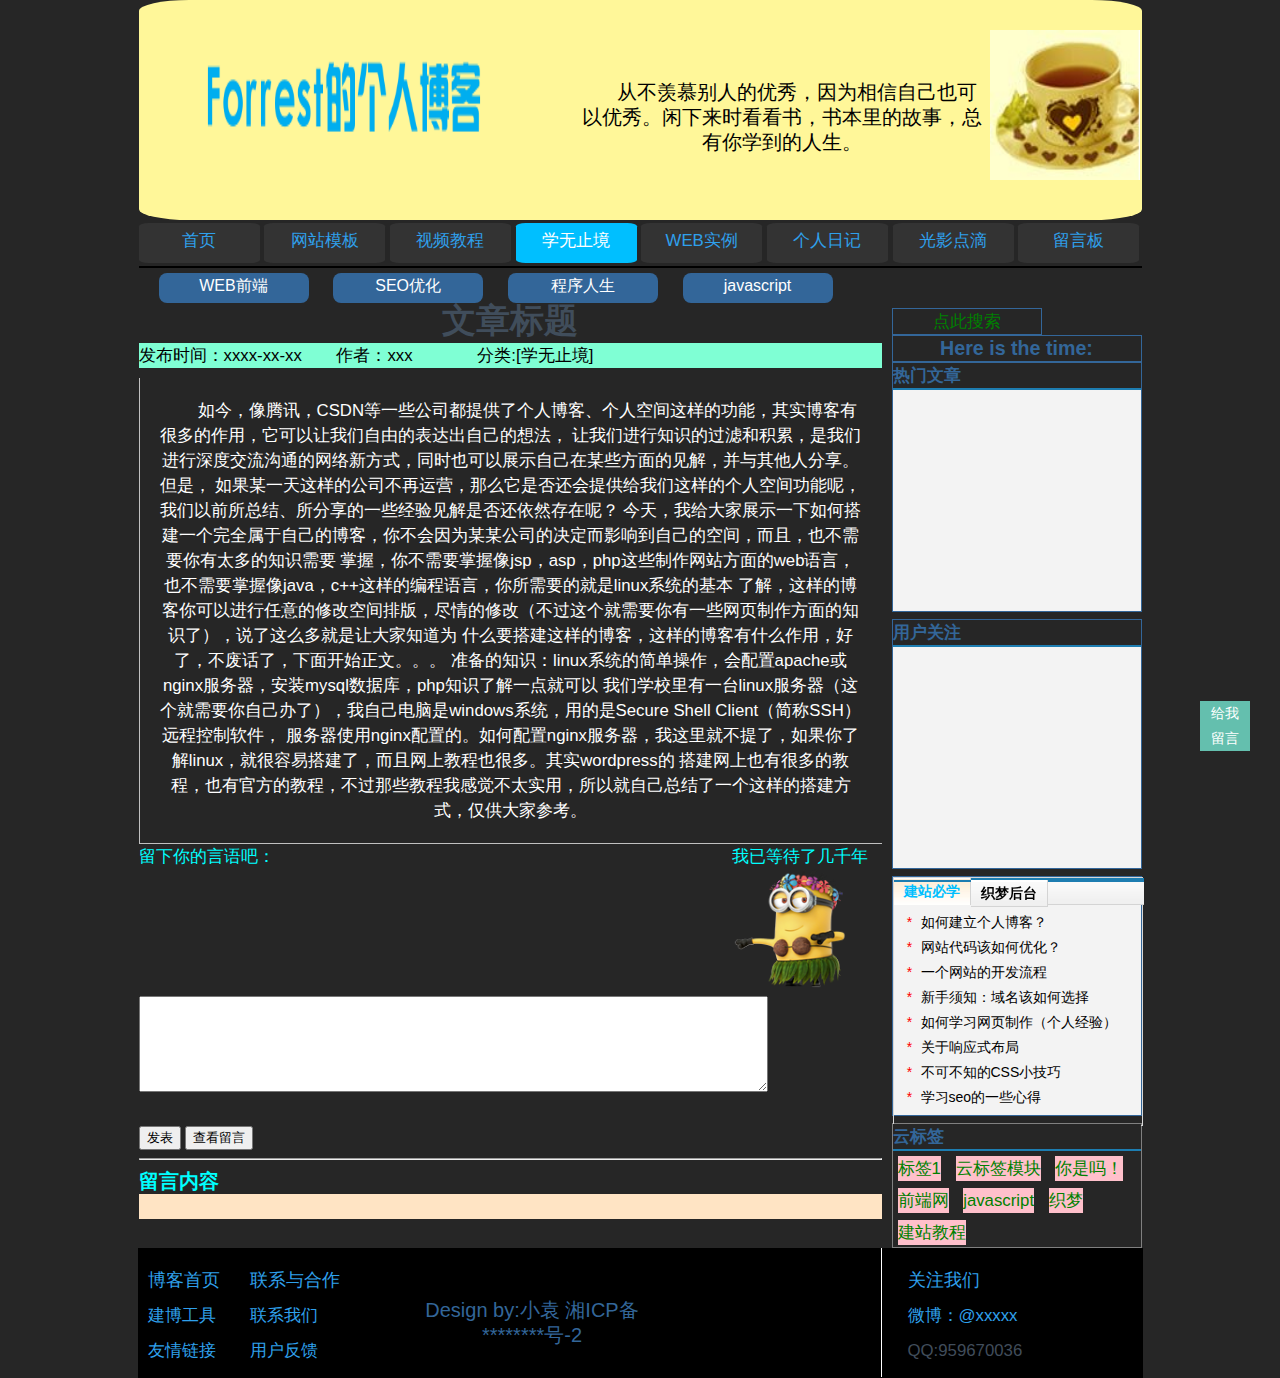
<file: article.html>
<!DOCTYPE html>
<html>
	<head>
		<meta charset="utf-8">
		<title>学无止境-Forrest个人博客</title>
		<meta name="keywords" content="seo技术，web前端，程序人生，网络营销" />
		<meta name="description" content="Forrest个人博客，是记录博主学习和成长的一个自媒体博客。关注于web前端技术和SEO技术的学习研究,同时博客免费提供了html5的个人博客模板（带源码）下载学习！" />
		<link rel="stylesheet" href="css/common.css" />
		<link rel="stylesheet" href="css/default.css">
		<link rel="stylesheet" href="css/mokuai.css"/>
		<script type="text/javascript" src="js/mokuai.js"></script>
		<script src="js/pinglunandleaveword.js" type="text/javascript" charset="utf-8"></script>
	</head>
	<body style="background-color: #262626;">
		<div class="wrap_all">
			<!--header-->
			<header>
			    <div id="header">
			    	<span><img class="logo" src="images/logo.png"></span>
			    	<span class="myword"><p id="zuoYouMing">从不羡慕别人的优秀，因为相信自己也可以优秀。闲下来时看看书，书本里的故事，总有你学到的人生。</p></span>
			    	<span class="logo_pic"><img src="images/logo_pic.jpg"></span>
			    	
			    </div>
			</header>
			<!--header end-->
			<!--nav-->
			<div id="nav">
				<ul class="menu">
                   <li ><a  href="index.html">首页</a></li>
                   <li><a href="muban.html">网站模板</a></li>
                   <li><a href="video.html">视频教程</a></li>
                   <li id="active"><a class="active" href="learn.html">学无止境</a></li>  
                   <li><a href="web.html">WEB实例</a></li>
                   <li><a href="diary.html">个人日记</a></li>
                   <li><a href="photo.html">光影点滴</a></li>
                   <li id="nav_end"><a href="leaveword.html">留言板</a></li>   
               </ul>
			</div>	
			<!--nav end-->
			<!--main-->
			<div id="wrap_main">
				<div class="submenu"  id="hsub">
					<ul>
						<li id="webfore">WEB前端</li>
						<li id="seo">SEO优化</li>
						<li id="pro">程序人生</li>
						<li id="js">javascript</li>
					</ul>
				</div>
				<article>
					<div class="main_left">
						<!--wenzhang-->
					     	<div class="c_one">
								<h1 align="center">
									文章标题
								</h1>
								<p align="center" class="author" style="background-color: aquamarine; margin: 10px 0 10px 0;" >发布时间：xxxx-xx-xx
									<span>作者：xxx</span>
									<span>分类:[<a class="fenlei" href="#">学无止境</a>]</span>
								</p>
									<div style="width:743px; color: white;">
										<p style="padding:20px;text-indent: 2em;width:100%; border-left:solid 1px #C0C0C0 ; border-bottom:solid 1px #C0C0C0 ; color: white;">
											  如今，像腾讯，CSDN等一些公司都提供了个人博客、个人空间这样的功能，其实博客有很多的作用，它可以让我们自由的表达出自己的想法，
											  让我们进行知识的过滤和积累，是我们进行深度交流沟通的网络新方式，同时也可以展示自己在某些方面的见解，并与其他人分享。但是，
											  如果某一天这样的公司不再运营，那么它是否还会提供给我们这样的个人空间功能呢，我们以前所总结、所分享的一些经验见解是否还依然存在呢？
										         今天，我给大家展示一下如何搭建一个完全属于自己的博客，你不会因为某某公司的决定而影响到自己的空间，而且，也不需要你有太多的知识需要
										         掌握，你不需要掌握像jsp，asp，php这些制作网站方面的web语言，也不需要掌握像java，c++这样的编程语言，你所需要的就是linux系统的基本
										         了解，这样的博客你可以进行任意的修改空间排版，尽情的修改（不过这个就需要你有一些网页制作方面的知识了），说了这么多就是让大家知道为
										         什么要搭建这样的博客，这样的博客有什么作用，好了，不废话了，下面开始正文。。。
											准备的知识：linux系统的简单操作，会配置apache或nginx服务器，安装mysql数据库，php知识了解一点就可以
											我们学校里有一台linux服务器（这个就需要你自己办了），我自己电脑是windows系统，用的是Secure Shell Client（简称SSH）远程控制软件，
											服务器使用nginx配置的。如何配置nginx服务器，我这里就不提了，如果你了解linux，就很容易搭建了，而且网上教程也很多。其实wordpress的
											搭建网上也有很多的教程，也有官方的教程，不过那些教程我感觉不太实用，所以就自己总结了一个这样的搭建方式，仅供大家参考。
										</p>
									</div>	
								</div>
								<!--give me a word-->
								<div >
						         <div >
						             <span style="color: #00FFFF;" >留下你的言语吧：</span>
						             <span style="float: right; display: inline-block;width: 150px;color: #00FFFF;">我已等待了几千年<img id="changebg" style="width: 120px;height: 120px;" src="images/dancing-minion-icon.png"></span>
						             <div class="ii">
						             		<textarea id="dome" cols="76" rows="6"></textarea>
						             </div>
						             <br/>
						             <span ><input type="button" value="发表" onclick="saveStorage('dome');"></span>
						             <span ><input type="button" value="查看留言" onclick="loadStorage('msg');"></span>
						             <hr>
						             <h3  style="color: #00FFFF;" >留言内容</h3>
						             <div style="background-color: bisque;width: 100%;"><p id="msg" style="width:100% ;"><br/></p></div>
						         </div>
						     </div>
						</div>
				</article>
				<aside>
					<div class="main_right">
						<div class="seat_inde">
							 <form action="#" method="post">
							 <input id="search-tx" type="search" name="search" autocomplete="on" value="" placeholder="输入搜索" />
							 <input id="search-bt" type="submit" name="submit" value="搜索"/>
							</form>
							<span id="sea" onclick="searchgo();">点此搜索</span>
						</div>
						<div id="module_time">
							<!--时间-->
							<h3>Here is the time:<br></h3>
							<span class="time" id="countTime"></span>
						</div>
						<div id="module_hotarticle">
							<!--热门文章-->
							<h4>热门文章</h4>
							<a href="#"><h5>dedecms如何安装多说评论插件</h5></a>
							<a href="#"><h5>dede文章页如何调用动态浏览量</h5></a>
							<a href="#"><h5>dede文章页如何调用动态浏览量</h5></a>
							<a href="#"><h5>简单三步-实现dede站内搜索功能</h5></a>
							<a href="#"><h5>浅谈：html5和html的区别</h5></a>
							<a href="#"><h5>一个网站的开发流程</h5></a>
						</div>
						<div id="module_userLike">
							<!--用户关注-->
							<h4>用户关注</h4>
							<a href="#"><h5>轻松教你如何查看网站日志</h5></a>
							<a href="#"><h5>关于网站空间服务器的选择</h5></a>
							<a href="#"><h5>网站代码该如何优化？</h5></a>
							<a href="#"><h5>一个网站的开发流程</h5></a>
							<a href="#"><h5>新手须知：域名该如何选择</h5></a>
							<a href="#"><h5>利用百度数据来做SEO优化系列（一）</h5></a>
						</div>
						<div id="module_tab">
						<!--建站必学--><!--织梦后台-->						
							<div id="con">
							  <ul id="tags">
							    <h4><li class="selectTag"><a onMouseover="selectTag('tagContent0',this)" href="javascript:void(0)">建站必学</a> </li></h4>
							    <h4><li><a onMouseover="selectTag('tagContent1',this)"href="javascript:void(0)">织梦后台</a> </li></h4>
							  </ul>
							  <div id="tagContent">
							    <div id="tagContent0" class="tagContent selectTag">
							      <table width="100%" border="0" cellspacing="0" cellpadding="0">
							        <tr>
							          <td width="22" style="text-align:center; height:24px;color:#ff0000;">*</td>
							          <td style="text-align:left;"><a href="#">如何建立个人博客？</a></td>
							        </tr>
							      	<tr>
							          <td width="22" style="text-align:center; height:24px;color:#ff0000;">*</td>
							          <td style="text-align:left;"><a href="#">网站代码该如何优化？</a></td>
							        </tr>
							        <tr>
							          <td width="22" style="text-align:center; height:24px;color:#ff0000;">*</td>
							          <td style="text-align:left;"><a href="#">一个网站的开发流程</a></td>
							        </tr>
							        <tr>
							          <td width="22" style="text-align:center; height:24px;color:#ff0000;">*</td>
							          <td style="text-align:left;"><a href="#">新手须知：域名该如何选择</a></td>
							        </tr>
							        <tr>
							          <td width="22" style="text-align:center; height:24px;color:#ff0000;">*</td>
							          <td style="text-align:left;"><a href="#">如何学习网页制作（个人经验）</a></td>
							        </tr>
							        <tr>
							          <td width="22" style="text-align:center; height:24px;color:#ff0000;">*</td>
							          <td style="text-align:left;"><a href="#">关于响应式布局</a></td>
							        </tr>
							        <tr>
							          <td width="22" style="text-align:center; height:24px;color:#ff0000;">*</td>
							          <td style="text-align:left;"><a href="#">不可不知的CSS小技巧</a></td>
							        </tr>
							        <tr>
							          <td width="22" style="text-align:center; height:24px;color:#ff0000;">*</td>
							          <td style="text-align:left;"><a href="#">学习seo的一些心得</a></td>
							        </tr>
							      </table>
							    </div>
							    <div id="tagContent1"style="display:none; padding:5px">
							      <table width="100%" border="0" cellspacing="0" cellpadding="0">
							        <tr>
							          <td width="22" style="text-align:center; height:24px;color:#ff0000;">*</td>
							          <td style="text-align:left;"><a href="#">关于织梦安全问题</a></td>
							        </tr>
							        <tr>
							          <td width="22" style="text-align:center; height:24px;color:#ff0000;">*</td>
							          <td style="text-align:left;"><a href="#">dedecms如何安装多说评论插件</a></td>
							        </tr>
							        <tr>
							          <td width="22" style="text-align:center; height:24px;color:#ff0000;">*</td>
							          <td style="text-align:left;"><a href="#">dedecms5.7安装百度(ueditor)编辑器的方</a></td>
							        </tr>
							        <tr>
							          <td width="22" style="text-align:center; height:24px;color:#ff0000;">*</td>
							          <td style="text-align:left;"><a href="#">dedecms怎么给自定义表单添加验证码功</a></td>
							        </tr>
							        <tr>
							          <td width="22" style="text-align:center; height:24px;color:#ff0000;">*</td>
							          <td style="text-align:left;"><a href="#">简单三步-实现dede站内搜索功能</a></td>
							        </tr>
							        <tr>
							          <td width="22" style="text-align:center; height:24px;color:#ff0000;">*</td>
							          <td style="text-align:left;"><a href="#">dede文章页如何调用动态浏览量</a></td>
							        </tr>
							        
							      </table>
							    </div>
							  </div>
							</div>
							<script type=text/javascript>
							function selectTag(showContent,selfObj){
								// 操作标签
								var tag = document.getElementById("tags").getElementsByTagName("li");
								var taglength = tag.length;
								for(i=0; i<taglength; i++){
									tag[i].className = "";
								}
								selfObj.parentNode.className = "selectTag";
								// 操作内容
								for(i=0; j=document.getElementById("tagContent"+i); i++){
									j.style.display = "none";
								}
								document.getElementById(showContent).style.display = "block";
							}
							</script>
						</div>
						<div id="cloud">
							<h4>云标签</h4>
							<span><a href="#">标签1</a></span>
							<span><a href="#">云标签模块</a></span>
							<span><a href="#">你是吗</a>！</span>
							<span><a href="#">前端网</a></span>
							<span><a href="#">javascript</a></span>
							<span><a href="#">织梦</a></span>
							<span><a href="#">建站教程</a></span>
						</div>
					</div>
				</aside>
			</div>
			<!--main end-->
		</div>
		
					<!--footer--><!--footer-->
		<footer>
			<div class="ft-info">
				<ul class="ft-first">
					<li><a href="#" class="title">博客首页</a></li>
					<li><a href="#">建博工具</a></li>
					<li><a href="#">友情链接</a></li>
				</ul>
				<ul class="ft-second">
					<li><a href="#" class="title">联系与合作</a></li>
					<li><a href="#">联系我们</a></li>
					<li><a href="#">用户反馈</a></li>
				</ul>	
				<p style="font-size:20px;color: #336699; display: inline-block; margin: 50px 0 0 50px;">Design by:小袁 <span>湘ICP备********号-2</span></p>
			</div>
			
			<div class="ft-info2">
				<ul>
					<li><a href="#" class="title">关注我们</a></li>
					<li><a href="#">微博：@xxxxx</a></li>
					<li>QQ:959670036</li>
					
				</ul>
			</div>
		</footer>	
			<!--footer end-->
		<!--totop-->
	<div class="scroll" id="scroll" style="display:none;">
		回到<br>顶部
	</div>
	<div class="qq">
		<a href="leaveword.html">给我<br>留言</a>
	</div>
	<script src="js/jquery-1.8.2.min.js" type="text/javascript"></script>
	</body>
</html>
</file>
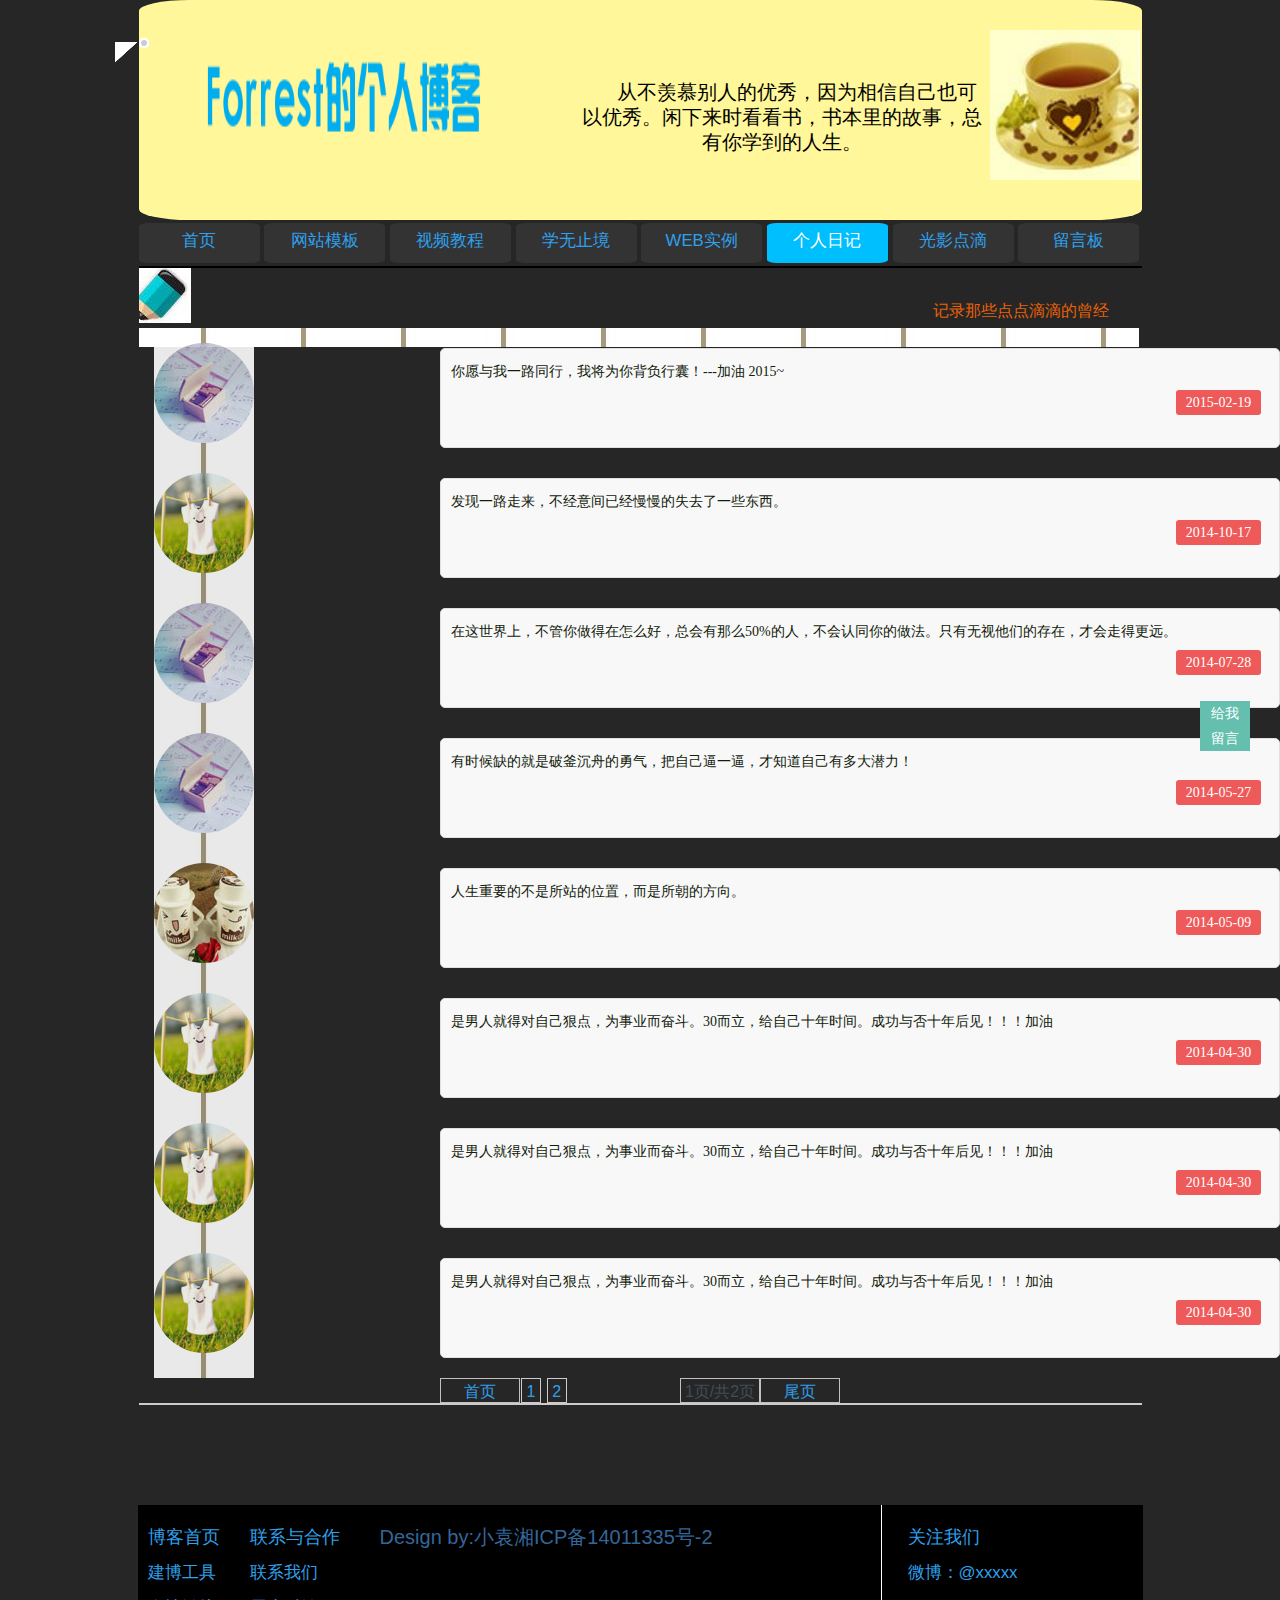
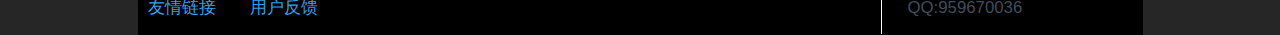
<file: diary.html>
<!DOCTYPE html>
<html>
	<head>
		<meta charset="utf-8">
		<title>个人日记-Forrest个人博客</title>
		<meta name="keywords" content="个人日记" />
		<meta name="description" content=" Forrest个人博客，是记录博主学习和成长的一个自媒体博客。关注于web前端技术和SEO技术的学习研究,同时博客免费提供了html5的个人博客模板（带源码）下载学习！" />
		<link rel="stylesheet" href="css/common.css" />
		<link rel="stylesheet" href="css/demo.css" />
		<link rel="stylesheet" href="css/default.css">
		<link rel="stylesheet" href="css/say.css" />
		<link rel="stylesheet" type="text/css" href="css/say.css"/>
		<script type="text/javascript" src="js/mokuai.js"></script>
	</head>
	<body style="background-color: #262626;">
		<div class="wrap_all">
			<!--header-->
			<header>
			    <div id="header">
			    	<span><img class="logo" src="images/logo.png"></span>
			    	<span class="myword"><p id="zuoYouMing">从不羡慕别人的优秀，因为相信自己也可以优秀。闲下来时看看书，书本里的故事，总有你学到的人生。</p></span>
			    	<span class="logo_pic"><img src="images/logo_pic.jpg"></span>
			    </div>
			</header>
			<!--header end-->
			<!--nav-->
			<div id="nav">
				<ul class="menu">
                   <li ><a href="index.html">首页</a></li>
                   <li><a href="muban.html">网站模板</a></li>
                   <li><a href="video.html">视频教程</a></li>
                   <li><a href="learn.html">学无止境</a></li>  
                   <li><a href="web.html">WEB实例</a></li>
                   <li id="active"><a class="active" href="diary.html">个人日记</a></li>
                   <li><a href="photo.html">光影点滴</a></li>
                   <li id="nav_end"><a href="leaveword.html">留言板</a></li>   
               </ul>
			</div>	
			<!--nav end-->
			<!--main-->
			
			<div id="main">
		        <div id="s_about">
		           <div class="tongy"><p>记录那些点点滴滴的曾经</p></div>
		           <div id="a_say" >
						<div class="say_out animated bounceIn">
			                  <div class="left my_pic">
			                   		<img src="images/1-14100QG333948.jpg" alt=" 你愿与我一路同行，我将为你背负行囊！---加油 2015~ "/>
			                  </div>
			                  <div class="right my_text">
				                   <p>你愿与我一路同行，我将为你背负行囊！---加油 2015~
				                     <span>2015-02-19</span>
				                   </p>
			                  </div>
			               </div>
		               <div class="say_out animated bounceIn">
		                   <div class="left my_pic">
		                   		<img src="images/1-14100QG622R6.jpg" alt=" 走着走着 "/>
		                   </div>
		                   <div class="right my_text">
			                   <p>发现一路走来，不经意间已经慢慢的失去了一些东西。
			                     <span>2014-10-17</span>
			                   </p>
		                   </div>
		               </div>
		               <div class="say_out animated bounceIn">
		                  <div class="left my_pic">
		                   		<img src="images/1-14100QG333948 (1).jpg" alt=" 总有那么一些人 "/>
		                  </div>
		                  <div class="right my_text">
		                   		<p>在这世界上，不管你做得在怎么好，总会有那么50%的人，不会认同你的做法。只有无视他们的存在，才会走得更远。
		                    	 <span>2014-07-28</span>
		                   		</p>
		                  </div>
		               </div>
		               <div class="say_out animated bounceIn">
		                    <div class="left my_pic">
		                    	<img src="images/1-14100QG333948.jpg" alt=" 逼逼自己 "/>
		                  	</div>
		                  	<div class="right my_text">
		                   		<p>有时候缺的就是破釜沉舟的勇气，把自己逼一逼，才知道自己有多大潜力！
		                     	<span>2014-05-27</span>
		                   		</p>
		                  	</div>
		               </div>
		               <div class="say_out animated bounceIn">
		                  	<div class="left my_pic">
		                   		<img src="images/1-14100QG2211C.jpg" alt=" 人生 "/>
		                 	 </div>
		                  	<div class="right my_text">
		                   		<p>人生重要的不是所站的位置，而是所朝的方向。
		                     	<span>2014-05-09</span>
		                  		 </p>
		                  	</div>
		               </div>
		               <div class="say_out animated bounceIn">
		                  	<div class="left my_pic">
		                    <img src="images/1-14100QG622R6.jpg" alt=" 事业 "/>
		                  	</div>
		                  	<div class="right my_text">
		                   		<p>是男人就得对自己狠点，为事业而奋斗。30而立，给自己十年时间。成功与否十年后见！！！加油
		                     	<span>2014-04-30</span>
		                   		</p>
		                    </div>
		               </div>  
		               <div class="say_out animated bounceIn">
		                  	<div class="left my_pic">
		                    <img src="images/1-14100QG622R6.jpg" alt=" 事业 "/>
		                  	</div>
		                  	<div class="right my_text">
		                   		<p>是男人就得对自己狠点，为事业而奋斗。30而立，给自己十年时间。成功与否十年后见！！！加油
		                     	<span>2014-04-30</span>
		                   		</p>
		                    </div>
		               </div>
		               <div class="say_out animated bounceIn">
		                  	<div class="left my_pic">
		                    <img src="images/1-14100QG622R6.jpg" alt=" 事业 "/>
		                  	</div>
		                  	<div class="right my_text">
		                   		<p>是男人就得对自己狠点，为事业而奋斗。30而立，给自己十年时间。成功与否十年后见！！！加油
		                     	<span>2014-04-30</span>
		                   		</p>
		                    </div>
		               </div>  
		         	</div>
		        </div>
		       <div class="fenye">
		        	<span class="fyl"><a href="#">首页</a></span>
		        	<ul>
		        		<li><a href="#">1</a></li>
		        		<li><a href="#">2</a></li>
		        	</ul>
		        	<span class="fyr"><a href="#">尾页</a></span>
		        	<span class="fyr">1页/共2页</span>
		        </div>
		    </div>
		    
		<!--main end-->
		 
		<!--footer-->
		<footer>
			<div class="ft-info">
				<ul class="ft-first">
					<li><a href="#" class="title">博客首页</a></li>
					<li><a href="#">建博工具</a></li>
					<li><a href="#">友情链接</a></li>
				</ul>
				<ul class="ft-second">
					<li><a href="#" class="title">联系与合作</a></li>
					<li><a href="#">联系我们</a></li>
					<li><a href="#">用户反馈</a></li>
				</ul>	
				<span class="time" id="countTime"></span>
				<p style="font-size:20px;color: #336699; display: inline-block; margin: 20px 0 0 20px;">Design by:小袁<span>湘ICP备14011335号-2</span></p>
			</div>
			
			<div class="ft-info2">
				<ul>
					<li><a href="#" class="title">关注我们</a></li>
					<li><a href="#">微博：@xxxxx</a></li>
					<li>QQ:959670036</li>
					
				</ul>
			</div>
		</footer>	
			<!--footer end-->
		<!--totop-->
	<div class="scroll" id="scroll" style="display:none;">
		回到<br>顶部
	</div>
	<div class="qq">
		<a href="leaveword.html">给我<br>留言</a>
	</div>
	</div>
		<script src="js/jquery-1.8.2.min.js" type="text/javascript"></script>
	</body>
</html>
</file>
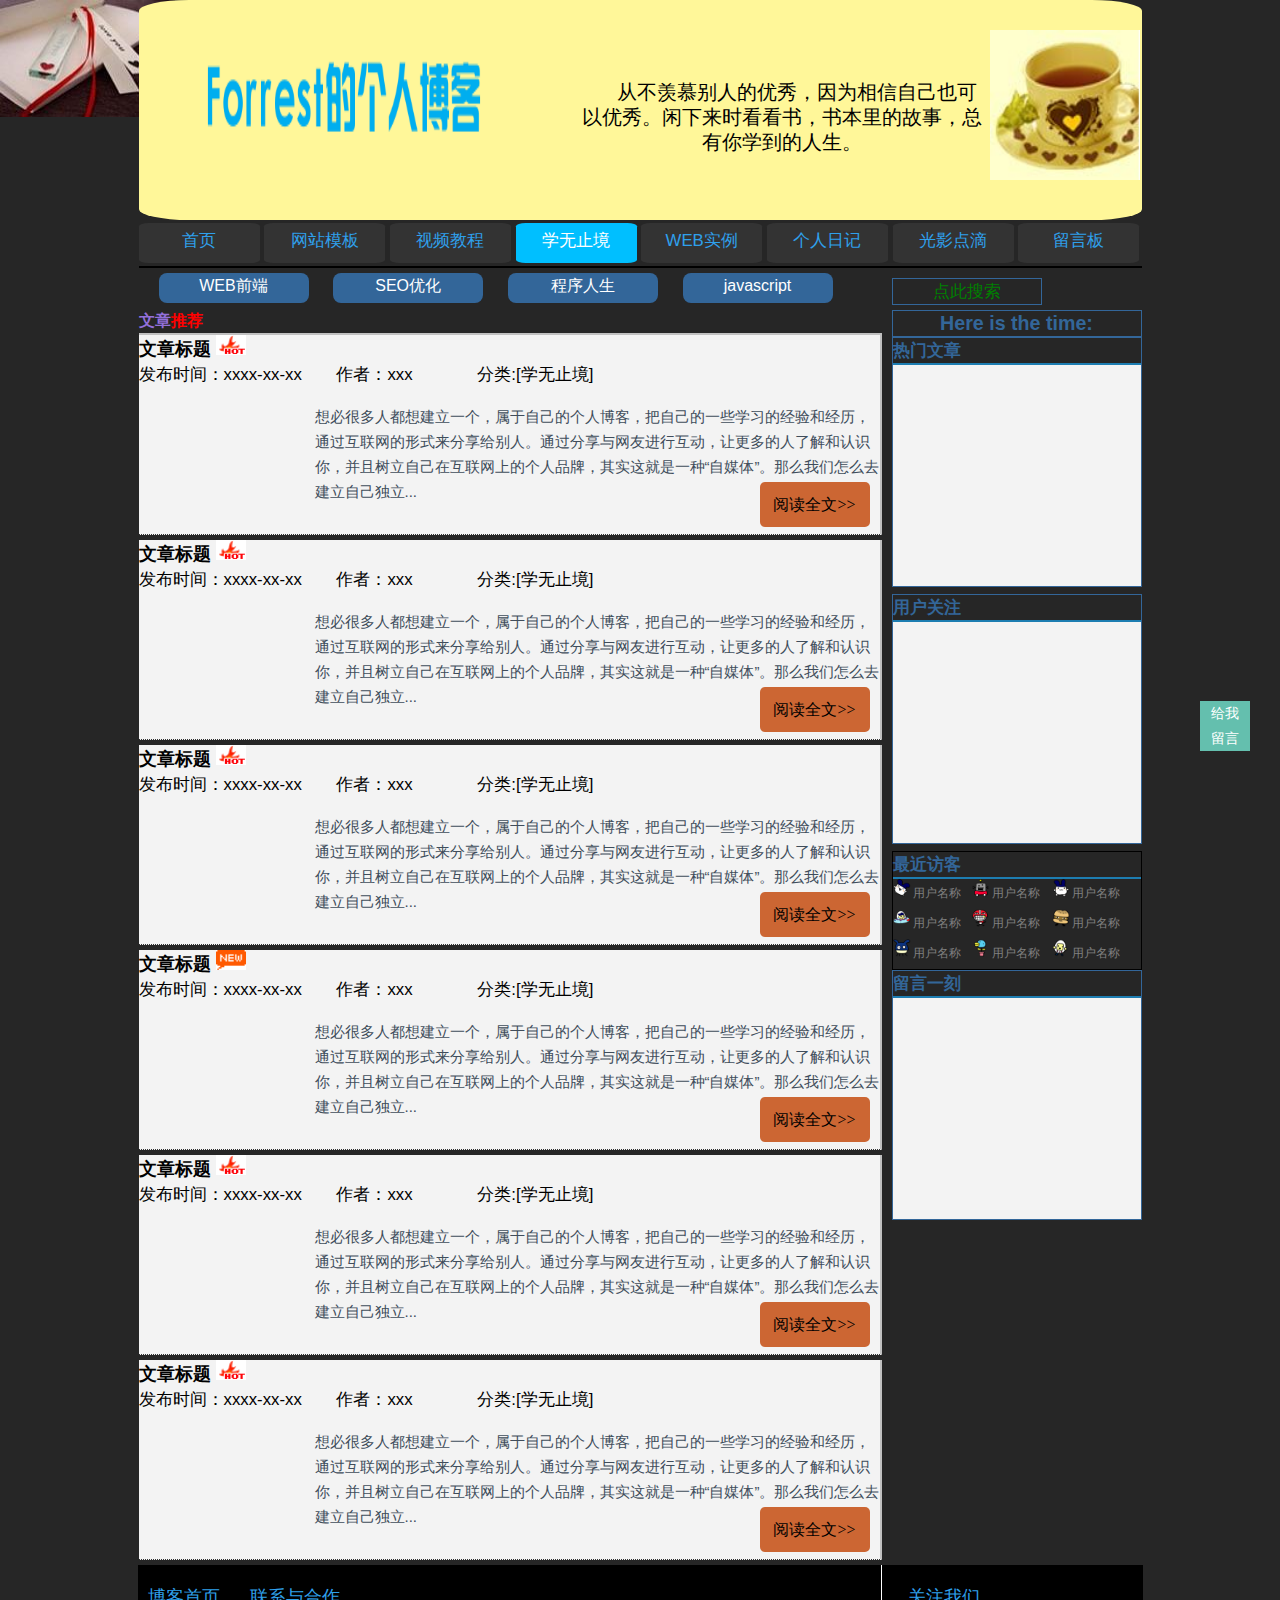
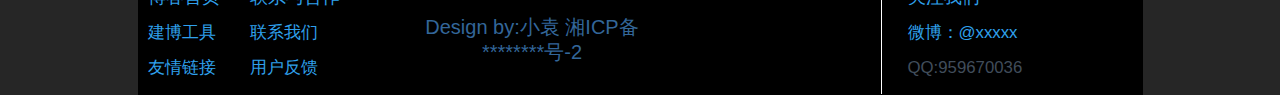
<file: learn.html>
<!DOCTYPE html>
<html>
	<head>
		<meta charset="utf-8">
		<title>学无止境-Forrest个人博客</title>
		<meta name="keywords" content="seo技术，web前端，程序人生，网络营销" />
		<meta name="description" content="Forrest个人博客，是记录博主学习和成长的一个自媒体博客。关注于web前端技术和SEO技术的学习研究,同时博客免费提供了html5的个人博客模板（带源码）下载学习！" />
		<link rel="stylesheet" href="css/common.css" />
		<link rel="stylesheet" href="css/default.css">
		<link rel="stylesheet" href="css/mokuai.css"/>
		<script type="text/javascript" src="js/mokuai.js"></script>
	</head>
	<body style="background-color: #262626;">
		<div class="wrap_all">
			<!--header-->
			<header>
			    <div id="header">
			    	<span><img class="logo" src="images/logo.png"></span>
			    	<span class="myword"><p id="zuoYouMing">从不羡慕别人的优秀，因为相信自己也可以优秀。闲下来时看看书，书本里的故事，总有你学到的人生。</p></span>
			    	<span class="logo_pic"><img src="images/logo_pic.jpg"></span>
			    </div>
			</header>
			<!--header end-->
			<!--nav-->
			<div id="nav">
				<ul class="menu">
                   <li ><a  href="index.html">首页</a></li>
                   <li><a href="muban.html">网站模板</a></li>
                   <li><a href="video.html">视频教程</a></li>
                   <li id="active"><a class="active" href="learn.html">学无止境</a></li>
                   <li><a href="web.html">WEB实例</a></li>
                   <li><a href="diary.html">个人日记</a></li>
                   <li><a href="photo.html">光影点滴</a></li>
                   <li id="nav_end"><a href="leaveword.html">留言板</a></li>   
               </ul>
			</div>	
			<!--nav end-->
			<!--main-->
			<div id="wrap_main">
				<div class="submenu"  id="hsub">
					<ul>
						<li id="webfore">WEB前端</li>
						<li id="seo">SEO优化</li>
						<li id="pro">程序人生</li>
						<li id="js">javascript</li>
					</ul>
				</div>
				<article>
					<div class="main_left">
						<!--wenzhang-->
						<div class="main_left">
						<div id="yemei">
							<h4>文章<span>推荐</span></h4>
						</div>
						<!--wenzhang-->
						<div class="txt">
							<div class="c_one">
								<h4 class="title">
									<a href="#">文章标题</a>
									<img class="ziding" src="images/hot.gif" alt="热门">
								</h4>
								<p class="author">发布时间：xxxx-xx-xx
									<span>作者：xxx</span>
									<span>分类:[<a class="fenlei" href="learn.html">学无止境</a>]</span>
								</p>
								<dl class="p_short">
									<dt>
										<a href="article.html"><img src="images/art1.jpg" alt="如何建立个人博客？" title="如何建立个人博客？" ></a>
									</dt>
									<dd>
										想必很多人都想建立一个，属于自己的个人博客，把自己的一些学习的经验和经历，通过互联网的形式来分享给别人。通过分享与网友进行互动，让更多的人了解和认识你，并且树立自己在互联网上的个人品牌，其实这就是一种“自媒体”。那么我们怎么去建立自己独立...
										<br>
										<span class="yuedu"><a href="article.html">阅读全文&gt;&gt;</a></span>	
									</dd>
								</dl>
							</div>	
						</div>
						<div class="txt">
							<div class="c_one">
								<h4 class="title">
									<a href="article.html">文章标题</a>
									<img class="ziding" src="images/hot.gif" alt="热门">
								</h4>
								<p class="author">发布时间：xxxx-xx-xx
									<span>作者：xxx</span>
									<span>分类:[<a class="fenlei" href="learn.html">学无止境</a>]</span>
								</p>
								<dl class="p_short">
									<dt>
										<a href="article.html"><img src="images/art2.jpg" alt="如何建立个人博客？" title="如何建立个人博客？" ></a>
									</dt>
									<dd>
										想必很多人都想建立一个，属于自己的个人博客，把自己的一些学习的经验和经历，通过互联网的形式来分享给别人。通过分享与网友进行互动，让更多的人了解和认识你，并且树立自己在互联网上的个人品牌，其实这就是一种“自媒体”。那么我们怎么去建立自己独立...
										<br>
										<span class="yuedu"><a href="article.html">阅读全文&gt;&gt;</a></span>	
									</dd>
								</dl>
							</div>	
						</div>
						<div class="txt">
							<div class="c_one">
								<h4 class="title">
									<a href="article.html">文章标题</a>
									<img class="ziding" src="images/hot.gif" alt="热门">
								</h4>
								<p class="author">发布时间：xxxx-xx-xx
									<span>作者：xxx</span>
									<span>分类:[<a class="fenlei" href="learn.html">学无止境</a>]</span>
								</p>
								<dl class="p_short">
									<dt>
										<a href="article.html"><img src="images/art3.jpg" alt="如何建立个人博客？" title="如何建立个人博客？" ></a>
									</dt>
									<dd>
										想必很多人都想建立一个，属于自己的个人博客，把自己的一些学习的经验和经历，通过互联网的形式来分享给别人。通过分享与网友进行互动，让更多的人了解和认识你，并且树立自己在互联网上的个人品牌，其实这就是一种“自媒体”。那么我们怎么去建立自己独立...
										<br>
										<span class="yuedu"><a href="article.html">阅读全文&gt;&gt;</a></span>	
									</dd>
								</dl>
							</div>	
						</div>
						<div class="txt">
							<div class="c_one">
								<h4 class="title">
									<a href="article.html">文章标题</a>
									<img class="ziding" src="images/bea.gif" alt="热门">
								</h4>
								<p class="author">发布时间：xxxx-xx-xx
									<span>作者：xxx</span>
									<span>分类:[<a class="fenlei" href="learn.html">学无止境</a>]</span>
								</p>
								<dl class="p_short">
									<dt>
										<a href="article.html"><img src="images/art4.jpg" alt="如何建立个人博客？" title="如何建立个人博客？" ></a>
									</dt>
									<dd>
										想必很多人都想建立一个，属于自己的个人博客，把自己的一些学习的经验和经历，通过互联网的形式来分享给别人。通过分享与网友进行互动，让更多的人了解和认识你，并且树立自己在互联网上的个人品牌，其实这就是一种“自媒体”。那么我们怎么去建立自己独立...
										<br>
										<span class="yuedu"><a href="article.html">阅读全文&gt;&gt;</a></span>	
									</dd>
								</dl>
							</div>	
						</div>
						<div class="txt">
							<div class="c_one">
								<h4 class="title">
									<a href="article.html">文章标题</a>
									<img class="ziding" src="images/hot.gif" alt="热门">
								</h4>
								<p class="author">发布时间：xxxx-xx-xx
									<span>作者：xxx</span>
									<span>分类:[<a class="fenlei" href="learn.html">学无止境</a>]</span>
								</p>
								<dl class="p_short">
									<dt>
										<a href="article.html"><img src="images/art4.jpg" alt="如何建立个人博客？" title="如何建立个人博客？" ></a>
									</dt>
									<dd>
										想必很多人都想建立一个，属于自己的个人博客，把自己的一些学习的经验和经历，通过互联网的形式来分享给别人。通过分享与网友进行互动，让更多的人了解和认识你，并且树立自己在互联网上的个人品牌，其实这就是一种“自媒体”。那么我们怎么去建立自己独立...
										<br>
										<span class="yuedu"><a href="article.html">阅读全文&gt;&gt;</a></span>	
									</dd>
								</dl>
							</div>	
						</div>
						<div class="txt">
							<div class="c_one">
								<h4 class="title">
									<a href="article.html">文章标题</a>
									<img class="ziding" src="images/hot.gif" alt="热门">
								</h4>
								<p class="author">发布时间：xxxx-xx-xx
									<span>作者：xxx</span>
									<span>分类:[<a class="fenlei" href="learn.html">学无止境</a>]</span>
								</p>
								<dl class="p_short">
									<dt>
										<a href="article.html"><img src="images/art5.jpg" alt="如何建立个人博客？" title="如何建立个人博客？" ></a>
									</dt>
									<dd>
										想必很多人都想建立一个，属于自己的个人博客，把自己的一些学习的经验和经历，通过互联网的形式来分享给别人。通过分享与网友进行互动，让更多的人了解和认识你，并且树立自己在互联网上的个人品牌，其实这就是一种“自媒体”。那么我们怎么去建立自己独立...
										<br>
										<span class="yuedu"><a href="article.html">阅读全文&gt;&gt;</a></span>	
									</dd>
								</dl>
							</div>	
						</div>
					</div>
				</article>
				<aside>
					<div class="main_right">
						<div  class="seat">
							 <form action="#" method="post">
							 <input id="search-tx" type="search" name="search" autocomplete="on" value="" placeholder="输入搜索" />
							 <input id="search-bt" type="submit" name="submit" value="搜索"/>
							</form>
							<span id="sea" onclick="searchgo();">点此搜索</span>
						</div>
						<div id="module_time">
							<!--时间-->
							<h3>Here is the time:<br></h3>
							<span class="time" id="countTime"></span>
						</div>
						<div id="module_hotarticle">
							<!--热门文章-->
							<h4>热门文章</h4>
							<a href="#"><h5>dedecms如何安装多说评论插件</h5></a>
							<a href="#"><h5>dede文章页如何调用动态浏览量</h5></a>
							<a href="#"><h5>dede文章页如何调用动态浏览量</h5></a>
							<a href="#"><h5>简单三步-实现dede站内搜索功能</h5></a>
							<a href="#"><h5>浅谈：html5和html的区别</h5></a>
							<a href="#"><h5>一个网站的开发流程</h5></a>
						</div>
						<div id="module_userLike">
							<!--用户关注-->
							<h4>用户关注</h4>
							<a href="#"><h5>轻松教你如何查看网站日志</h5></a>
							<a href="#"><h5>关于网站空间服务器的选择</h5></a>
							<a href="#"><h5>网站代码该如何优化？</h5></a>
							<a href="#"><h5>一个网站的开发流程</h5></a>
							<a href="#"><h5>新手须知：域名该如何选择</h5></a>
							<a href="#"><h5>利用百度数据来做SEO优化系列（一）</h5></a>
						</div>
						<div id="visitor">
							<h4>最近访客</h4>
							<span><i><img src="touxiang/mimitchi1.png"></i>用户名称</span>
							<span><i><img src="touxiang/robotchi.png"></i>用户名称</span>
							<span><i><img src="touxiang/mimitchi.png"></i>用户名称</span>
							<span><i><img src="touxiang/mametchi4.png"></i>用户名称</span>
							<span><i><img src="touxiang/masktchi.png"></i>用户名称</span>
							<span><i><img src="touxiang/tamaburger.png"></i>用户名称</span>
							<span><i><img src="touxiang/zukitchi.png"></i>用户名称</span>
							<span><i><img src="touxiang/kusatchi.png"></i>用户名称</span>
							<span><i><img src="touxiang/tamagotchi.png"></i>用户名称</span>
						</div>
						<div id="module_leavewords">
							<!--留言-->
							<h4>留言一刻</h4>
								<marquee align="ceter" direction="up" behavior="scroll" onMouseOut="this.start()" onMouseOver="this.stop()" scrollamount="5">
									<h5><i><img src="touxiang/gozarutchi.png">巅峰：</i>随笔那观光</h5>
									<h5><i><img src="touxiang/hashizotchi.png">天天：</i>好吧，我是第一次来</h5>
									<h5><i><img src="touxiang/ichigotchi.png">小阿呆：</i>快点上线啊！！！！！</h5>
									<h5><i><img src="touxiang/mametchi.png">星空：</i>赶快学学后台吧，只有前端太渣了！</h5>
									<h5><i><img src="touxiang/mametchi1.png">webHacker：</i>我只看看，不说话！</h5>
									<h5><i><img src="touxiang/mametchi1.png">网页小王子：</i>HI，I come here for nothing.</h5>
									<h5><i><img src="touxiang/mametchi3.png">雷蛇：</i>博主太渣，不会后台！哈哈哈。</h5>
									<h5><i><img src="touxiang/oniontchi.png">阿姆雷斯：</i>什么？后台的功能，你用js来实现，太搞笑了吧。菜鸟吗？</h5>
									<h5><i><img src="touxiang/robotchi.png">PHPhacker：</i>哎！博主啊，我该说说你什么好呢？快快补补后台知识吧。</h5>
									<h5><i><img src="touxiang/young mimitchi.png">SEO大师：</i>一看网页的优化就很渣。</h5>
									<h5><i><img src="touxiang/mimitchi.png">360：</i>同意楼上</h5>
									<h5><i><img src="touxiang/tarakotchi1.png">百度站长：</i>博主加油！</h5>
								</marquee>
						</div>
					</div>
				</aside>
			</div>
			<!--main end-->
		</div>
					<!--footer-->
		<footer>
			<div class="ft-info">
				<ul class="ft-first">
					<li><a href="#" class="title">博客首页</a></li>
					<li><a href="#">建博工具</a></li>
					<li><a href="#">友情链接</a></li>
				</ul>
				<ul class="ft-second">
					<li><a href="#" class="title">联系与合作</a></li>
					<li><a href="#">联系我们</a></li>
					<li><a href="#">用户反馈</a></li>
				</ul>	
				<p style="font-size:20px;color: #336699; display: inline-block; margin: 50px 0 0 50px;">Design by:小袁 <span>湘ICP备********号-2</span></p>
			</div>
			
			<div class="ft-info2">
				<ul>
					<li><a href="#" class="title">关注我们</a></li>
					<li><a href="#">微博：@xxxxx</a></li>
					<li>QQ:959670036</li>
					
				</ul>
			</div>
		</footer>	
			<!--footer end-->
		<!--totop-->
	<div class="scroll" id="scroll" style="display:none;">
		回到<br>顶部
	</div>
	<div class="qq">
		<a href="leaveword.html">给我<br>留言</a>
	</div>
	</div>
	<script src="js/jquery-1.8.2.min.js" type="text/javascript"></script>
	</body>
</html>
</file>
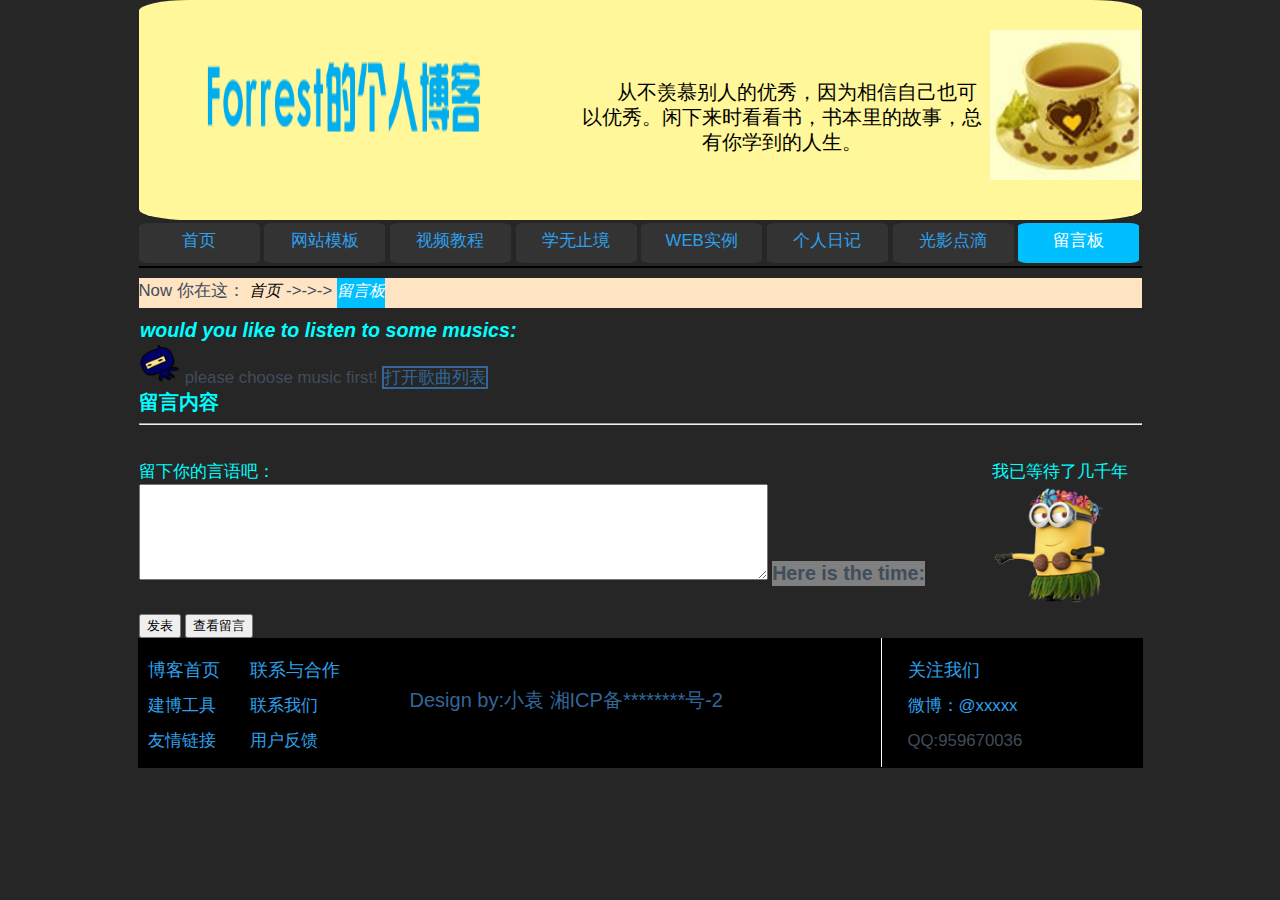
<file: leaveword.html>
<!DOCTYPE html>
<html>
	<head>
		<meta charset="utf-8">
		<title>留言板-Forrest个人博客</title>
		<meta name="keywords" content="留言板，Forrest个人博客" />
		<meta name="description" content=" Forrest个人博客，是记录博主学习和成长的一个自媒体博客。关注于web前端技术和SEO技术的学习研究,同时博客免费提供了html5的个人博客模板（带源码）下载学习！" />
		<link rel="stylesheet" href="css/common.css" />
		<link rel="stylesheet" href="css/default.css">
		<script src="js/pinglunandleaveword.js"></script>	
		<script src="js/mokuai.js"></script>
		<script src="js/songs.js"></script>
	</head>
	<body style="background-color: #262626;">
		<div class="wrap_all">
			<!--header-->
			<header>
			    <div id="header">
			    	<span><img class="logo" src="images/logo.png"></span>
			    	<span class="myword"><p id="zuoYouMing">从不羡慕别人的优秀，因为相信自己也可以优秀。闲下来时看看书，书本里的故事，总有你学到的人生。</p></span>
			    	<span class="logo_pic"><img src="images/logo_pic.jpg"></span>
			    </div>
			</header>
			<!--header end-->
			<!--nav-->
			<div id="nav">
				<ul class="menu">
                   <li><a href="index.html">首页</a></li>
                   <li><a href="muban.html">网站模板</a></li>
                   <li><a href="video.html">视频教程</a></li>
                   <li><a href="learn.html">学无止境</a></li>  
                   <li><a href="web.html">WEB实例</a></li>
                   <li><a href="diary.html">个人日记</a></li>
                   <li><a href="photo.html">光影点滴</a></li>
                   <li id="active"><a class="active" href="leaveword.html">留言板</a></li>   
               </ul>
			</div>	
			<!--nav end-->
			<!--main-->
			<div class="wrap_main">
				<div class="main_left">
					
				</div>
				<div class="main_right">
					
				</div>
			</div>
			<!--give me a word-->
			<div style="width:1003px; margin:0 auto;" >
				<!--面包屑导航部分-->
				<div id="sencond_nav">
			       <span class="menu2">
			       		<span >Now 你在这：</span>
			       		 <i><a class="active" style="color: #000000;" href="index.html">首页</a></i>
			       		 <span >->->-></span>
		                <i id="active"><a class="active" href="leaveword.html">留言板</a></i>
		            </span>
                </div>
                <!--other-->
                <!--music-->
                <div style="width:1000px; margin:0 auto ;">
                	<div>
	                	<h3 style="color: #00FFFF;"><i>would you like to listen to some musics:</i></h3>
	                	<img style="width: 40px;height:40px;" src="touxiang/gozarutchi.png">
	                	<span id="tips">please choose music first!</span>
	                	<span id="listOpen" onclick="showSongsList()">打开歌曲列表</span>
	            		<span id="listClose" onclick="closeSongsList()">收起歌曲列表</span>
	                	<span id="placeforaudio"></span>
                	</div>
                	<div id="songs-list">
                		<ul>
                			<li class="active">轻音乐</li>
                			<li>
                				<span class="song"  onclick="playmusic(this);">Capo Productions - Inspire - 纯音乐版.mp3</span>
                			</li>
                			<li>
                				<span class="song" onclick="playmusic(this);">Cma - Changes Will Come.mp3</span>
                			</li>
                			<li>
                				<span class="song" onclick="playmusic(this);">Cma - Faith.mp3</span>
                			</li>
                			<li>
                				<span class="song" onclick="playmusic(this);">Cma - Fragments Of The Past.mp3</span>
                			</li>
                			<li>
                				<span class="song" onclick="playmusic(this);">Cma - It Is What It Is.mp3</span>
                			</li>
                			<li>
                				<span class="song" onclick="playmusic(this);">Cma - Life Goes On - 纯音乐版.mp3</span>
                			</li>
                			<li>
                				<span class="song" onclick="playmusic(this);">Cma - Who We Are.mp3</span>
                			</li>
                			<li>
                				<span class="song" onclick="playmusic(this);">Cma - Within Our Reach.mp3</span>
                			</li>
                			<li>
                				<span class="song"  onclick="playmusic(this);">Cma - You're Free.mp3</span>
                			</li>
                		</ul>
                		<ul>
                			<li class="active">抒情曲</li>
                			<li>
                				<span class="song"  onclick="playmusic(this);">Fiction、电视剧 - Non - 匹诺曹 插曲.mp3</span>
                			</li>
                			<li>
                				<span class="song" onclick="playmusic(this);">Gala - 追梦赤子心.mp3</span>
                			</li>
                			<li>
                				<span class="song" onclick="playmusic(this);">Imagine Dragons - Demons.mp3</span>
                			</li>
                			<li>
                				<span class="song" onclick="playmusic(this);">Tiger Jk - 初恋 - 匹诺曹.mp3</span>
                			</li>
                			<li>
                				<span class="song" onclick="playmusic(this);">冷漠 - 看透爱情看透你 - 看透爱情看透.mp3</span>
                			</li>
                			<li>
                				<span class="song" onclick="playmusic(this);">李行亮 - 愿得一人心.mp3</span>
                			</li>
                			<li>
                				<span class="song" onclick="playmusic(this);">李宇春 - 再不疯狂我们就老了.mp3</span>
                			</li>
                			<li>
                				<span class="song" onclick="playmusic(this);">牛奶咖啡 - 没时间.mp3</span>
                			</li>
                			<li>
                				<span class="song"  onclick="playmusic(this);">朴树 - 平凡之路.mp3</span>
                			</li>
                		</ul>
                		<ul>
                			<li>
                				<span class="song"  onclick="playmusic(this);">谭咏麟 - 讲不出再见.mp3</span>
                			</li>
                			<li>
                				<span class="song"  onclick="playmusic(this);">逃跑计划 - 夜空中最亮的星.mp3</span>
                			</li>
                		</ul>
                	</div>
                </div>			
				<!--留言部分-->
				<div style="width:1003px;" >
					<h3  style="color: #00FFFF;" >留言内容</h3>
					<div id="msg" style="position:relative;background-color: bisque;width: 1000px;"></div>
					<hr>
					<br>
					<span style="color: #00FFFF;" >留下你的言语吧：</span>
					<span></span>
					<span style="float: right; display: inline-block;width: 150px;color: #00FFFF;">我已等待了几千年<img id="changebg" style="width: 120px;height: 120px;" src="images/dancing-minion-icon.png"></span>
					<div class="ii">
						<textarea id="dome" cols="76" rows="6"></textarea>
						<!--let you know the time-->
					   <div id="module_time" style="display: inline-block;width:auto;background-color: #808080;"><!--时间-->
							<h3>Here is the time:<br></h3>
							<span class="time" id="countTime"></span>
					  </div>
					</div>
					<br/>
					<span ><input type="button" value="发表" onclick="saveStorage('dome');"></span>
					<span ><input type="button" value="查看留言" onclick="loadStorage('msg');"></span>
				</div>
			</div>
			<!--main end-->
			<!--footer-->
		<footer>
			<div class="ft-info">
				<ul class="ft-first">
					<li><a href="#" class="title">博客首页</a></li>
					<li><a href="#">建博工具</a></li>
					<li><a href="#">友情链接</a></li>
				</ul>
				<ul class="ft-second">
					<li><a href="#" class="title">联系与合作</a></li>
					<li><a href="#">联系我们</a></li>
					<li><a href="#">用户反馈</a></li>
				</ul>	
				<p style="font-size:20px;color: #336699; display: inline-block; margin: 50px 0 0 50px;">Design by:小袁 <span>湘ICP备********号-2</span></p>
			</div>
			
			<div class="ft-info2">
				<ul>
					<li><a href="#" class="title">关注我们</a></li>
					<li><a href="#">微博：@xxxxx</a></li>
					<li>QQ:959670036</li>
					
				</ul>
			</div>
		</footer>	
			<!--footer end-->
		<!--totop-->
	<div class="scroll" id="scroll" style="display:none;">
		回到<br>顶部
	</div>
	</div>
		<script src="js/jquery-1.8.2.min.js" type="text/javascript"></script>
	</body>
</html>
</file>
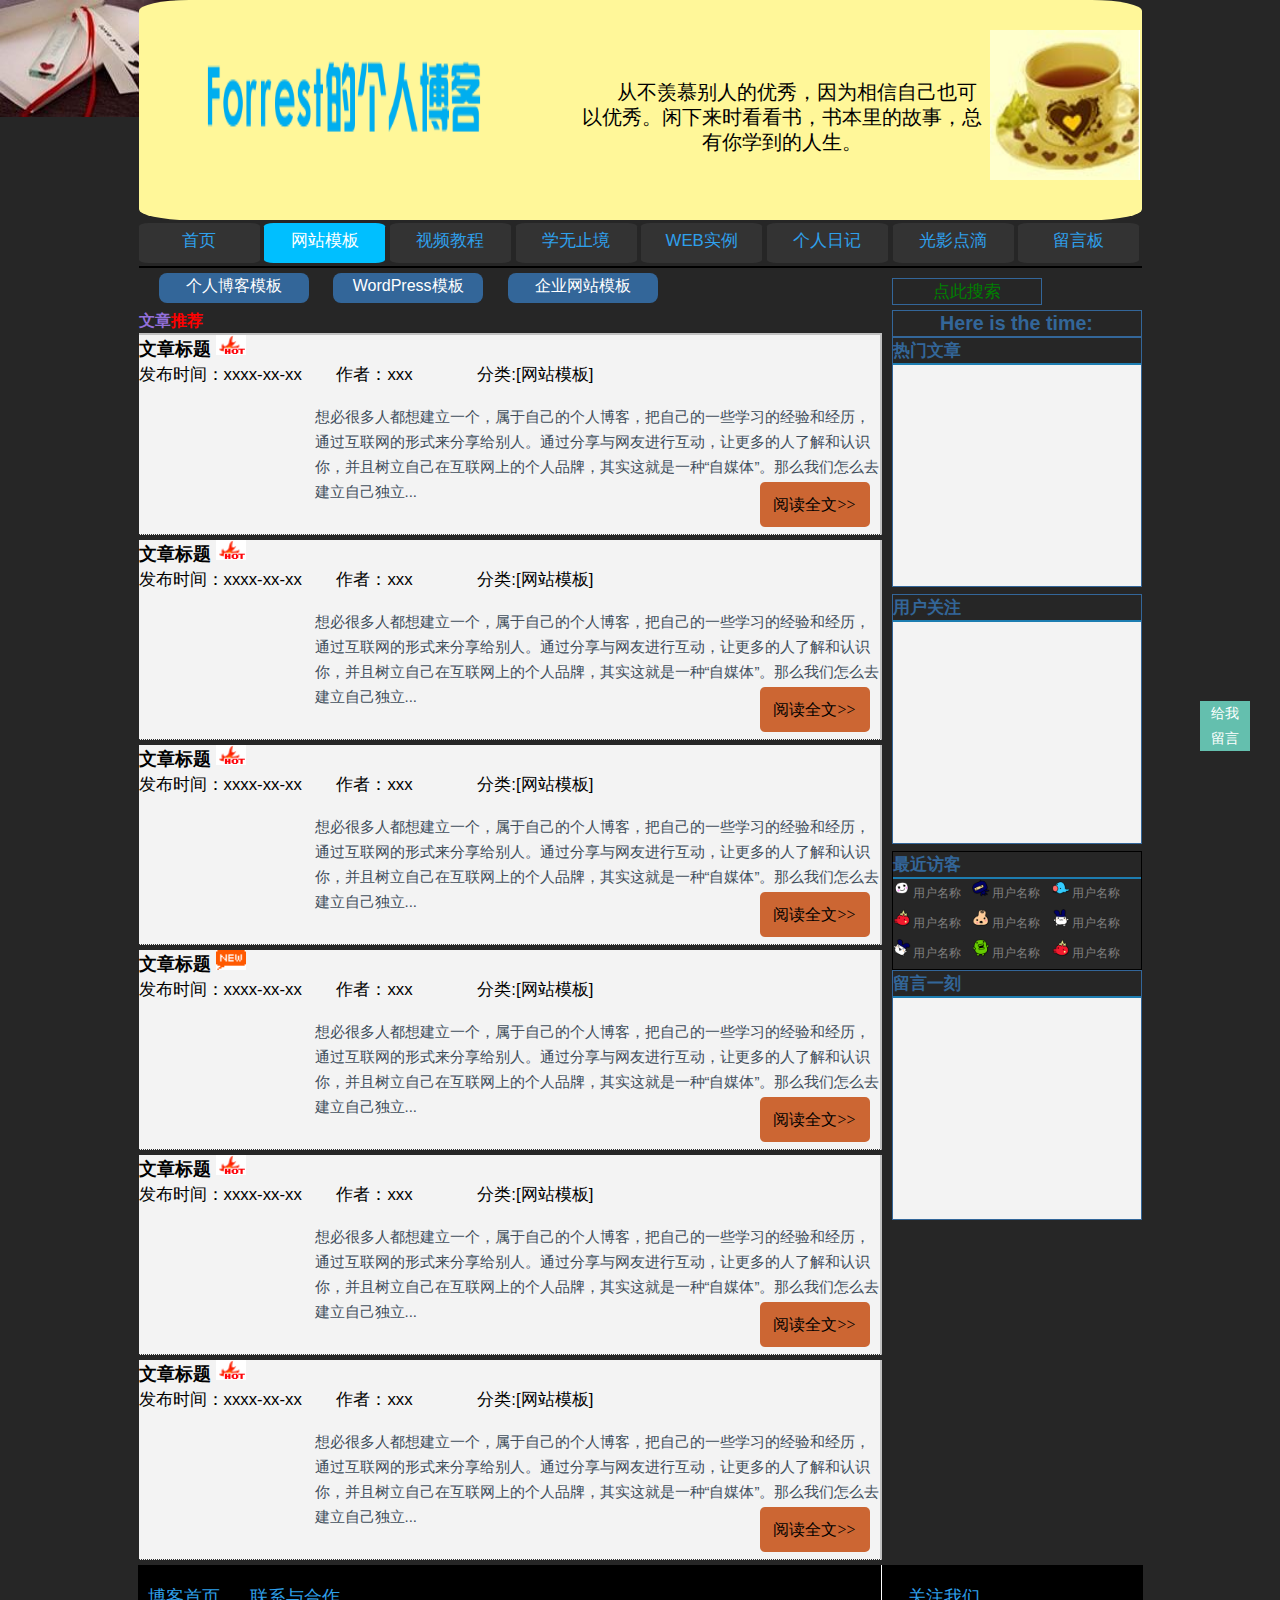
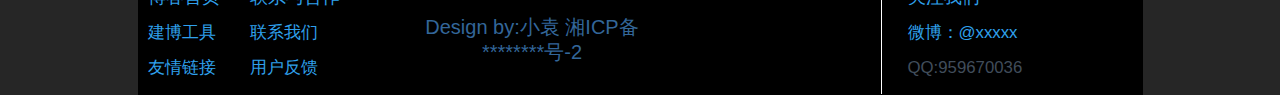
<file: muban.html>
﻿<!DOCTYPE html>
<html>
	<head>
		<meta charset="utf-8">
		<title>网站模板|个人博客模板免费下载-Forrest个人博客</title>
		<meta name="keywords" content="个人博客网站模板，个人网站模板，wordpress模板" />
		<meta name="description" content="提供网站模板（带源码下载），包括html5个人博客网站模板和wordpress个人博客模板下载！需要模板的朋友，可以看看" />
		<link rel="stylesheet" href="css/common.css" />
		<link rel="stylesheet" href="css/default.css">
		<link rel="stylesheet" href="css/mokuai.css"/>
		<script type="text/javascript" src="js/mokuai.js"></script>
	</head>
	<body style="background-color: #262626;">
		<div class="wrap_all">
			<!--header-->
			<header>
			    <div id="header">
			    	<span><img class="logo" src="images/logo.png"></span>
			    	<span class="myword"><p id="zuoYouMing">从不羡慕别人的优秀，因为相信自己也可以优秀。闲下来时看看书，书本里的故事，总有你学到的人生。</p></span>
			    	<span class="logo_pic"><img src="images/logo_pic.jpg"></span>
			    </div>
			</header>
			<!--header end-->
			<!--nav-->
			<div id="nav">
				<ul class="menu">
                   <li ><a href="index.html">首页</a></li>
                   <li id="active"><a class="active" href="muban.html">网站模板</a></li>
                   <li><a href="video.html">视频教程</a></li>
                   <li><a href="learn.html">学无止境</a></li>  
                   <li><a href="web.html">WEB实例</a></li>
                   <li><a href="diary.html">个人日记</a></li>
                   <li><a href="photo.html">光影点滴</a></li>
                   <li id="nav_end"><a href="leaveword.html">留言板</a></li>   
               </ul>
			</div>	
			<!--nav end-->
			<!--main-->
			<div id="wrap_main">
				<div class="submenu" id="hsub">
							<ul>
								<li id="webfore">个人博客模板</li>
								<li id="seo">WordPress模板</li>
								<li id="pro">企业网站模板</li>
							</ul>
						</div>
				<article>
					<div class="main_left">
						<div id="yemei">
							<h4>文章<span>推荐</span></h4>
						</div>
						<!--wenzhang-->
						<div class="txt">
							<div class="c_one">
								<h4 class="title">
									<a href="template.html">文章标题</a>
									<img class="ziding" src="images/hot.gif" alt="热门">
								</h4>
								<p class="author">发布时间：xxxx-xx-xx
									<span>作者：xxx</span>
									<span>分类:[<a class="fenlei" href="muban.html">网站模板</a>]</span>
								</p>
								<dl class="p_short">
									<dt>
										<a href="template.html"><img src="images/art1.jpg" alt="如何建立个人博客？" title="如何建立个人博客？" ></a>
									</dt>
									<dd>
										想必很多人都想建立一个，属于自己的个人博客，把自己的一些学习的经验和经历，通过互联网的形式来分享给别人。通过分享与网友进行互动，让更多的人了解和认识你，并且树立自己在互联网上的个人品牌，其实这就是一种“自媒体”。那么我们怎么去建立自己独立...
										<br>
										<span class="yuedu"><a href="template.html">阅读全文&gt;&gt;</a></span>	
									</dd>
								</dl>
							</div>	
						</div>
						<div class="txt">
							<div class="c_one">
								<h4 class="title">
									<a href="template.html">文章标题</a>
									<img class="ziding" src="images/hot.gif" alt="热门">
								</h4>
								<p class="author">发布时间：xxxx-xx-xx
									<span>作者：xxx</span>
									<span>分类:[<a class="fenlei" href="muban.html">网站模板</a>]</span>
								</p>
								<dl class="p_short">
									<dt>
										<a href="template.html"><img src="images/art2.jpg" alt="如何建立个人博客？" title="如何建立个人博客？" ></a>
									</dt>
									<dd>
										想必很多人都想建立一个，属于自己的个人博客，把自己的一些学习的经验和经历，通过互联网的形式来分享给别人。通过分享与网友进行互动，让更多的人了解和认识你，并且树立自己在互联网上的个人品牌，其实这就是一种“自媒体”。那么我们怎么去建立自己独立...
										<br>
										<span class="yuedu"><a href="template.html">阅读全文&gt;&gt;</a></span>	
									</dd>
								</dl>
							</div>	
						</div>
						<div class="txt">
							<div class="c_one">
								<h4 class="title">
									<a href="template.html">文章标题</a>
									<img class="ziding" src="images/hot.gif" alt="热门">
								</h4>
								<p class="author">发布时间：xxxx-xx-xx
									<span>作者：xxx</span>
									<span>分类:[<a class="fenlei" href="muban.html">网站模板</a>]</span>
								</p>
								<dl class="p_short">
									<dt>
										<a href="template.html"><img src="images/art3.jpg" alt="如何建立个人博客？" title="如何建立个人博客？" ></a>
									</dt>
									<dd>
										想必很多人都想建立一个，属于自己的个人博客，把自己的一些学习的经验和经历，通过互联网的形式来分享给别人。通过分享与网友进行互动，让更多的人了解和认识你，并且树立自己在互联网上的个人品牌，其实这就是一种“自媒体”。那么我们怎么去建立自己独立...
										<br>
										<span class="yuedu"><a href="template.html">阅读全文&gt;&gt;</a></span>	
									</dd>
								</dl>
							</div>	
						</div>
						<div class="txt">
							<div class="c_one">
								<h4 class="title">
									<a href="template.html">文章标题</a>
									<img class="ziding" src="images/bea.gif" alt="热门">
								</h4>
								<p class="author">发布时间：xxxx-xx-xx
									<span>作者：xxx</span>
									<span>分类:[<a class="fenlei" href="muban.html">网站模板</a>]</span>
								</p>
								<dl class="p_short">
									<dt>
										<a href="template.html"><img src="images/art4.jpg" alt="如何建立个人博客？" title="如何建立个人博客？" ></a>
									</dt>
									<dd>
										想必很多人都想建立一个，属于自己的个人博客，把自己的一些学习的经验和经历，通过互联网的形式来分享给别人。通过分享与网友进行互动，让更多的人了解和认识你，并且树立自己在互联网上的个人品牌，其实这就是一种“自媒体”。那么我们怎么去建立自己独立...
										<br>
										<span class="yuedu"><a href="template.html">阅读全文&gt;&gt;</a></span>	
									</dd>
								</dl>
							</div>	
						</div>
						<div class="txt">
							<div class="c_one">
								<h4 class="title">
									<a href="template.html">文章标题</a>
									<img class="ziding" src="images/hot.gif" alt="热门">
								</h4>
								<p class="author">发布时间：xxxx-xx-xx
									<span>作者：xxx</span>
									<span>分类:[<a class="fenlei" href="muban.html">网站模板</a>]</span>
								</p>
								<dl class="p_short">
									<dt>
										<a href="template.html"><img src="images/art4.jpg" alt="如何建立个人博客？" title="如何建立个人博客？" ></a>
									</dt>
									<dd>
										想必很多人都想建立一个，属于自己的个人博客，把自己的一些学习的经验和经历，通过互联网的形式来分享给别人。通过分享与网友进行互动，让更多的人了解和认识你，并且树立自己在互联网上的个人品牌，其实这就是一种“自媒体”。那么我们怎么去建立自己独立...
										<br>
										<span class="yuedu"><a href="template.html">阅读全文&gt;&gt;</a></span>	
									</dd>
								</dl>
							</div>	
						</div>
						<div class="txt">
							<div class="c_one">
								<h4 class="title">
									<a href="article.html">文章标题</a>
									<img class="ziding" src="images/hot.gif" alt="热门">
								</h4>
								<p class="author">发布时间：xxxx-xx-xx
									<span>作者：xxx</span>
									<span>分类:[<a class="fenlei" href="muban.html">网站模板</a>]</span>
								</p>
								<dl class="p_short">
									<dt>
										<a href="template.html"><img src="images/art5.jpg" alt="如何建立个人博客？" title="如何建立个人博客？" ></a>
									</dt>
									<dd>
										想必很多人都想建立一个，属于自己的个人博客，把自己的一些学习的经验和经历，通过互联网的形式来分享给别人。通过分享与网友进行互动，让更多的人了解和认识你，并且树立自己在互联网上的个人品牌，其实这就是一种“自媒体”。那么我们怎么去建立自己独立...
										<br>
										<span class="yuedu"><a href="template.html">阅读全文&gt;&gt;</a></span>	
									</dd>
								</dl>
							</div>	
						</div>
					</div>
				</article>
				<aside>
					<div class="main_right" >
						<div  class="seat">
							 <form action="#" method="post">
							 <input id="search-tx" type="search" name="search" autocomplete="on" value="" placeholder="输入搜索" />
							 <input id="search-bt" type="submit" name="submit" value="搜索"/>
							</form>
							<span id="sea" onclick="searchgo();">点此搜索</span>
						</div>
						<div id="module_time">
							<!--时间-->
							<h3>Here is the time:<br></h3>
							<span class="time" id="countTime"></span>
						</div>
						<div id="module_hotarticle">
							<!--热门文章-->
							<h4>热门文章</h4>
							<a href="#"><h5>dedecms如何安装多说评论插件</h5></a>
							<a href="#"><h5>dede文章页如何调用动态浏览量</h5></a>
							<a href="#"><h5>dede文章页如何调用动态浏览量</h5></a>
							<a href="#"><h5>简单三步-实现dede站内搜索功能</h5></a>
							<a href="#"><h5>浅谈：html5和html的区别</h5></a>
							<a href="#"><h5>一个网站的开发流程</h5></a>
						</div>
						<div id="module_userLike">
							<!--用户关注-->
							<h4>用户关注</h4>
							<a href="#"><h5>轻松教你如何查看网站日志</h5></a>
							<a href="#"><h5>关于网站空间服务器的选择</h5></a>
							<a href="#"><h5>网站代码该如何优化？</h5></a>
							<a href="#"><h5>一个网站的开发流程</h5></a>
							<a href="#"><h5>新手须知：域名该如何选择</h5></a>
							<a href="#"><h5>利用百度数据来做SEO优化系列（一）</h5></a>
						</div>
						<div id="visitor">
							<h4>最近访客</h4>
							<span><i><img src="touxiang/babytchi.png"></i>用户名称</span>
							<span><i><img src="touxiang/gozarutchi.png"></i>用户名称</span>
							<span><i><img src="touxiang/hanatchi.png"></i>用户名称</span>
							<span><i><img src="touxiang/hinotamatchi.png"></i>用户名称</span>
							<span><i><img src="touxiang/kinakomotchi.png"></i>用户名称</span>
							<span><i><img src="touxiang/mimitchi.png"></i>用户名称</span>
							<span><i><img src="touxiang/mimitchi1.png"></i>用户名称</span>
							<span><i><img src="touxiang/kuchipatchi1.png"></i>用户名称</span>
							<span><i><img src="touxiang/hinotamatchi.png"></i>用户名称</span>
						</div>
						<div id="module_leavewords">
							<!--留言-->
							<h4>留言一刻</h4>
								<marquee align="ceter" direction="up" behavior="scroll" onMouseOut="this.start()" onMouseOver="this.stop()" scrollamount="5">
									<h5><i><img src="touxiang/gozarutchi.png">巅峰：</i>随笔那观光</h5>
									<h5><i><img src="touxiang/hashizotchi.png">天天：</i>好吧，我是第一次来</h5>
									<h5><i><img src="touxiang/ichigotchi.png">小阿呆：</i>快点上线啊！！！！！</h5>
									<h5><i><img src="touxiang/mametchi.png">星空：</i>赶快学学后台吧，只有前端太渣了！</h5>
									<h5><i><img src="touxiang/mametchi1.png">webHacker：</i>我只看看，不说话！</h5>
									<h5><i><img src="touxiang/mametchi1.png">网页小王子：</i>HI，I come here for nothing.</h5>
									<h5><i><img src="touxiang/mametchi3.png">雷蛇：</i>博主太渣，不会后台！哈哈哈。</h5>
									<h5><i><img src="touxiang/oniontchi.png">阿姆雷斯：</i>什么？后台的功能，你用js来实现，太搞笑了吧。菜鸟吗？</h5>
									<h5><i><img src="touxiang/robotchi.png">PHPhacker：</i>哎！博主啊，我该说说你什么好呢？快快补补后台知识吧。</h5>
									<h5><i><img src="touxiang/young mimitchi.png">SEO大师：</i>一看网页的优化就很渣。</h5>
									<h5><i><img src="touxiang/mimitchi.png">360：</i>同意楼上</h5>
									<h5><i><img src="touxiang/tarakotchi1.png">百度站长：</i>博主加油！</h5>
								</marquee>
						</div>
						
					</div>
				</aside>
			</div>
			<!--main end-->
		</div>
					<!--footer-->
		<footer>
			<div class="ft-info">
				<ul class="ft-first">
					<li><a href="#" class="title">博客首页</a></li>
					<li><a href="#">建博工具</a></li>
					<li><a href="#">友情链接</a></li>
				</ul>
				<ul class="ft-second">
					<li><a href="#" class="title">联系与合作</a></li>
					<li><a href="#">联系我们</a></li>
					<li><a href="#">用户反馈</a></li>
				</ul>	
				<p style="font-size:20px;color: #336699; display: inline-block; margin: 50px 0 0 50px;">Design by:小袁 <span>湘ICP备********号-2</span></p>
			</div>
			
			<div class="ft-info2">
				<ul>
					<li><a href="#" class="title">关注我们</a></li>
					<li><a href="#">微博：@xxxxx</a></li>
					<li>QQ:959670036</li>
					
				</ul>
			</div>
		</footer>	
			<!--footer end-->
		<!--totop-->
	<div class="scroll" id="scroll" style="display:none;">
		回到<br>顶部
	</div>
	<div class="qq">
		<a href="leaveword.html">给我<br>留言</a>
	</div>
	</div>
	<script src="js/jquery-1.8.2.min.js" type="text/javascript"></script>
	</body>
</html>
</file>
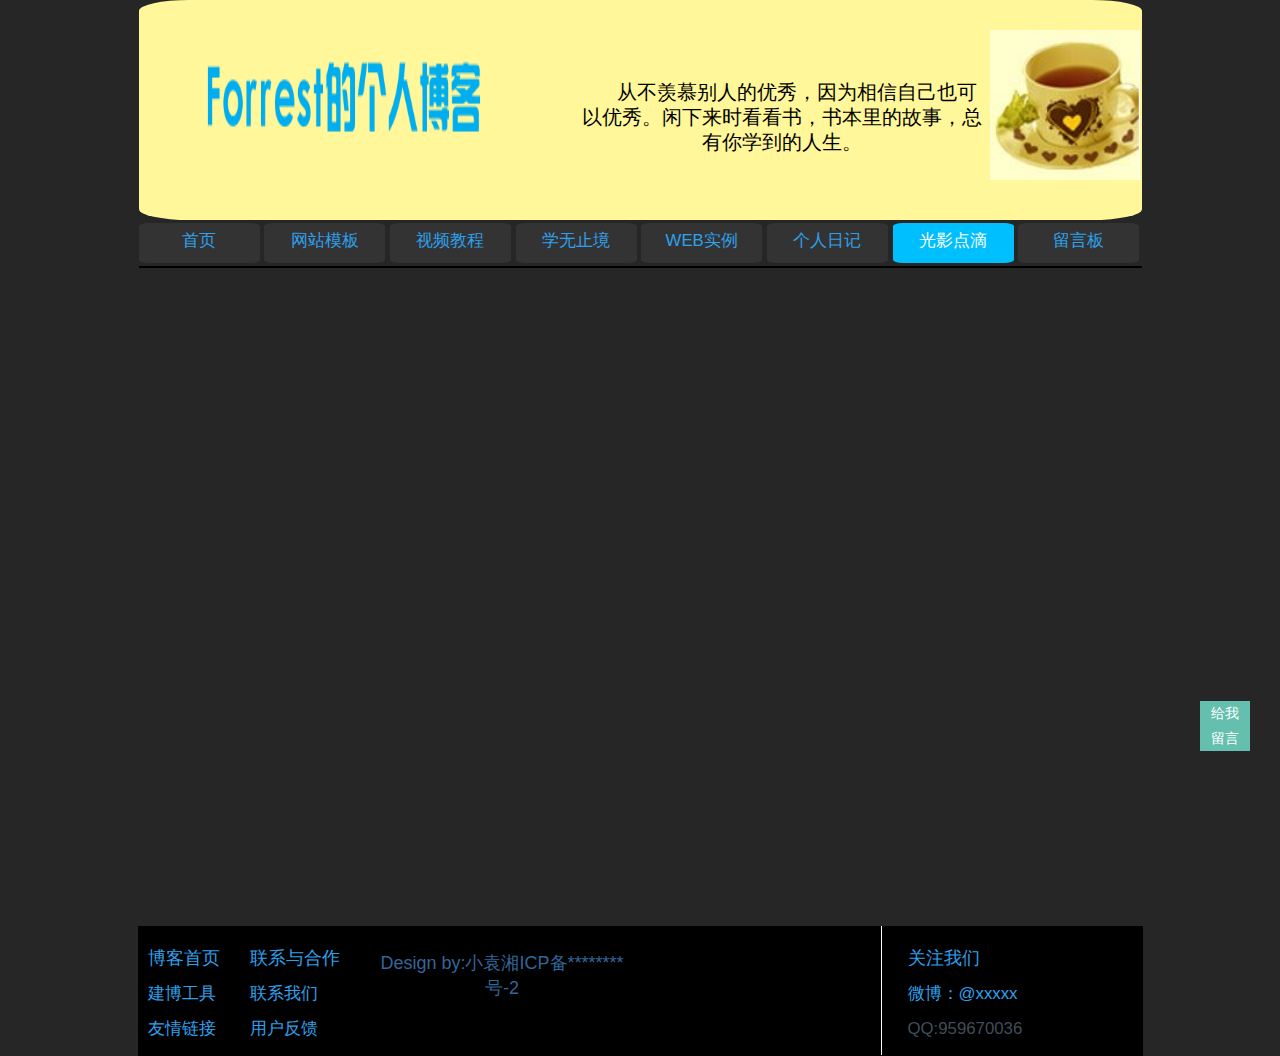
<file: photo.html>
<!DOCTYPE html>
<html>
	<head>
		<meta charset="utf-8">
		<title></title>
		<link rel="stylesheet" href="css/common.css" type="text/css">
		<link rel="stylesheet" href="css/default.css" type="text/css">
		<link rel="stylesheet" href="css/mokuai.css" type="text/css">
		<link rel="stylesheet" href="css/zzsc.css" type="text/css">
		<script type="text/javascript" src="js/jquery-1.8.2.min.js"></script>
		<script type="text/javascript" src="js/plugins.js"></script>
		<script type="text/javascript" src="js/scripts.js"></script>
		<script type="text/javascript" src="js/mokuai.js"></script>
	</head>
	<body style="background-color: #262626;">
		<div class="wrap_all">
			<!--header-->
			<header>
			    <div id="header">
			    	<span><img class="logo" src="images/logo.png"></span>
			    	<span class="myword"><p id="zuoYouMing">从不羡慕别人的优秀，因为相信自己也可以优秀。闲下来时看看书，书本里的故事，总有你学到的人生。</p></span>
			    	<span class="logo_pic"><img src="images/logo_pic.jpg"></span>
			    	
			    </div>
			</header>
			<!--header end-->
			<!--nav-->
			<div id="nav">
				<ul class="menu">
                   <li><a href="index.html">首页</a></li>
                   <li><a href="muban.html">网站模板</a></li>
                   <li><a href="video.html">视频教程</a></li>
                   <li><a href="learn.html">学无止境</a></li>  
                   <li><a href="web.html">WEB实例</a></li>
                   <li><a href="diary.html">个人日记</a></li>
                   <li id="active"><a class="active" href="photo.html">光影点滴</a></li>
                   <li id="nav_end"><a href="leaveword.html">留言板</a></li>   
               </ul>
			</div>	
			<!--nav end-->
			<!--main-->
			<div class="wrap_main" style="width:100%;">
				<!-- 代码 开始 -->
		  <div id="gallery-container">
		    
		    <ul class="items--small">
		      <li class="item"><a href="#"><img src="photo/small-1.png" alt="" /></a></li>
		      <li class="item"><a href="#"><img src="photo/small-2.png" alt="" /></a></li>
		      <li class="item"><a href="#"><img src="photo/small-3.png" alt="" /></a></li>
		      <li class="item"><a href="#"><img src="photo/small-4.png" alt="" /></a></li>
		      <li class="item"><a href="#"><img src="photo/small-5.png" alt="" /></a></li>
		      <li class="item"><a href="#"><img src="photo/small-6.png" alt="" /></a></li>
		      <li class="item"><a href="#"><img src="photo/small-7.png" alt="" /></a></li>
		      <li class="item"><a href="#"><img src="photo/small-8.png" alt="" /></a></li>
		      <li class="item"><a href="#"><img src="photo/small-9.png" alt="" /></a></li>
		      <li class="item"><a href="#"><img src="photo/small-10.png" alt="" /></a></li>
		      <li class="item"><a href="#"><img src="photo/small-11.png" alt="" /></a></li>
		      <li class="item"><a href="#"><img src="photo/small-12.png" alt="" /></a></li>
		    </ul>
		    <ul class="items--big">
		      <li class="item--big">
		          <figure>
		            <img src="photo/big-1.jpg" alt="" />
		            <figcaption class="img-caption">
		              Caption
		            </figcaption>
		          </figure> 
		      </li>
		      <li class="item--big">
		          <figure>
		            <img src="photo/big-2.jpg" alt="" />
		            <figcaption class="img-caption">
		              Caption
		            </figcaption>
		          </figure>
		      </li>
		      <li class="item--big">
		        
		          <figure>
		            <img src="photo/big-3.jpg" alt="" />
		            <figcaption class="img-caption">
		              Caption
		            </figcaption>
		          </figure>
		          
		      </li>
		      <li class="item--big">
		        
		          <figure>
		            <img src="photo/big-4.jpg" alt="" />
		            <figcaption class="img-caption">
		              Caption
		            </figcaption>
		          </figure>
		         
		      </li>
		      <li class="item--big">
		       
		          <figure>
		            <img src="photo/big-5.jpg" alt="" />
		            <figcaption class="img-caption">
		              Caption
		            </figcaption>
		          </figure>
		          
		      </li>
		      <li class="item--big">
		       
		          <figure>
		            <img src="photo/big-6.jpg" alt="" />
		            <figcaption class="img-caption">
		              Caption
		            </figcaption>
		          </figure>
		          
		      </li>
		      <li class="item--big">
		       
		          <figure>
		            <img src="photo/big-7.jpg" alt="" />
		            <figcaption class="img-caption">
		              Caption
		            </figcaption>
		          </figure>
		         
		      </li>
		      <li class="item--big">
		        
		          <figure>
		            <img src="photo/big-8.jpg" alt="" />
		            <figcaption class="img-caption">
		              Caption
		            </figcaption>
		          </figure>
		       
		      </li>
		      <li class="item--big">
		       
		          <figure>
		            <img src="photo/big-9.jpg" alt="" />
		            <figcaption class="img-caption">
		              Caption
		            </figcaption>
		          </figure>
		        
		      </li>
		      <li class="item--big">
		 
		          <figure>
		            <img src="photo/big-10.jpg" alt="" />
		            <figcaption class="img-caption">
		              Caption
		            </figcaption>
		          </figure>
		      
		      </li>
		      <li class="item--big">
		   
		          <figure>
		            <img src="photo/big-11.jpg" alt="" />
		            <figcaption class="img-caption">
		              Caption
		            </figcaption>
		          </figure>
		
		      </li>
		      <li class="item--big">
		          <figure>
		            <img src="photo/big-12.jpg" alt="" />
		            <figcaption class="img-caption">
		              Caption
		            </figcaption>
		          </figure>
		      </li>
		    </ul>
		    <div class="controls ">
		      <span class="control icon-arrow-left" data-direction="previous"></span> 
		      <span class="control icon-arrow-right" data-direction="next"></span> 
		      <span class="grid icon-grid"></span>
		      <span class="fs-toggle icon-fullscreen"></span>
		    </div>
		    
		  </div>
		 </div>
		 

	<script>
	    $(document).ready(function(){
	     $('#gallery-container').sGallery({
	        fullScreenEnabled: true
	      });
	    }); 
	</script>
<!-- 代码 结束 -->
			</div>
			<!--main end-->
			<!--footer-->
		<footer>
			<div class="ft-info">
				<ul class="ft-first">
					<li><a href="#" class="title">博客首页</a></li>
					<li><a href="#">建博工具</a></li>
					<li><a href="#">友情链接</a></li>
				</ul>
				<ul class="ft-second">
					<li><a href="#" class="title">联系与合作</a></li>
					<li><a href="#">联系我们</a></li>
					<li><a href="#">用户反馈</a></li>
				</ul>	
				<p style="font-size:18px;color: #336699; display: inline-block; margin: 0 0 0 20px;"><span class="time" id="countTime"></span><br>Design by:小袁湘ICP备********号-2</p>
			</div>
			
			<div class="ft-info2">
				<ul>
					<li><a href="#" class="title">关注我们</a></li>
					<li><a href="#">微博：@xxxxx</a></li>
					<li>QQ:959670036</li>
					
				</ul>
			</div>
		</footer>	
			<!--footer end-->
		<!--totop-->
	<div class="scroll" id="scroll" style="display:none;">
		回到<br>顶部
	</div>
	<div class="qq">
		<a href="leaveword.html">给我<br>留言</a>
	</div>
	</div>
	</body>
</html>
</file>
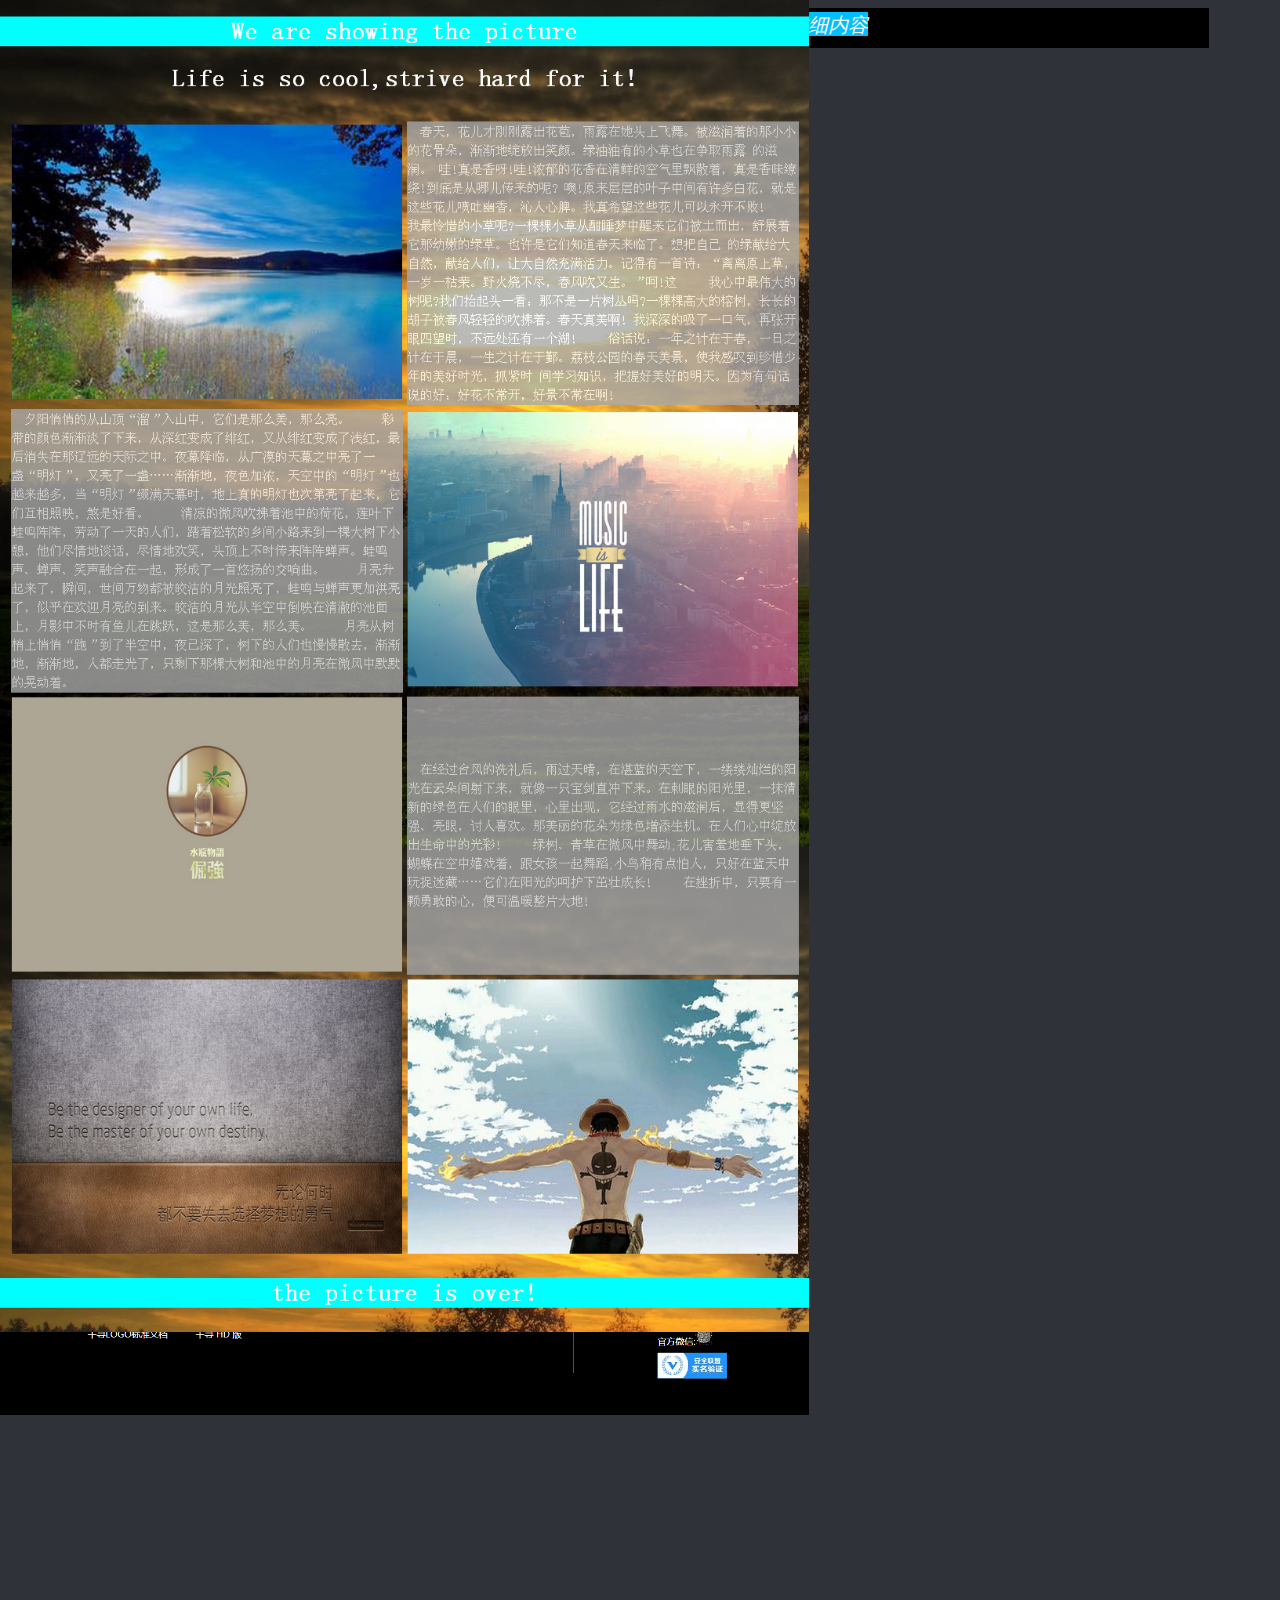
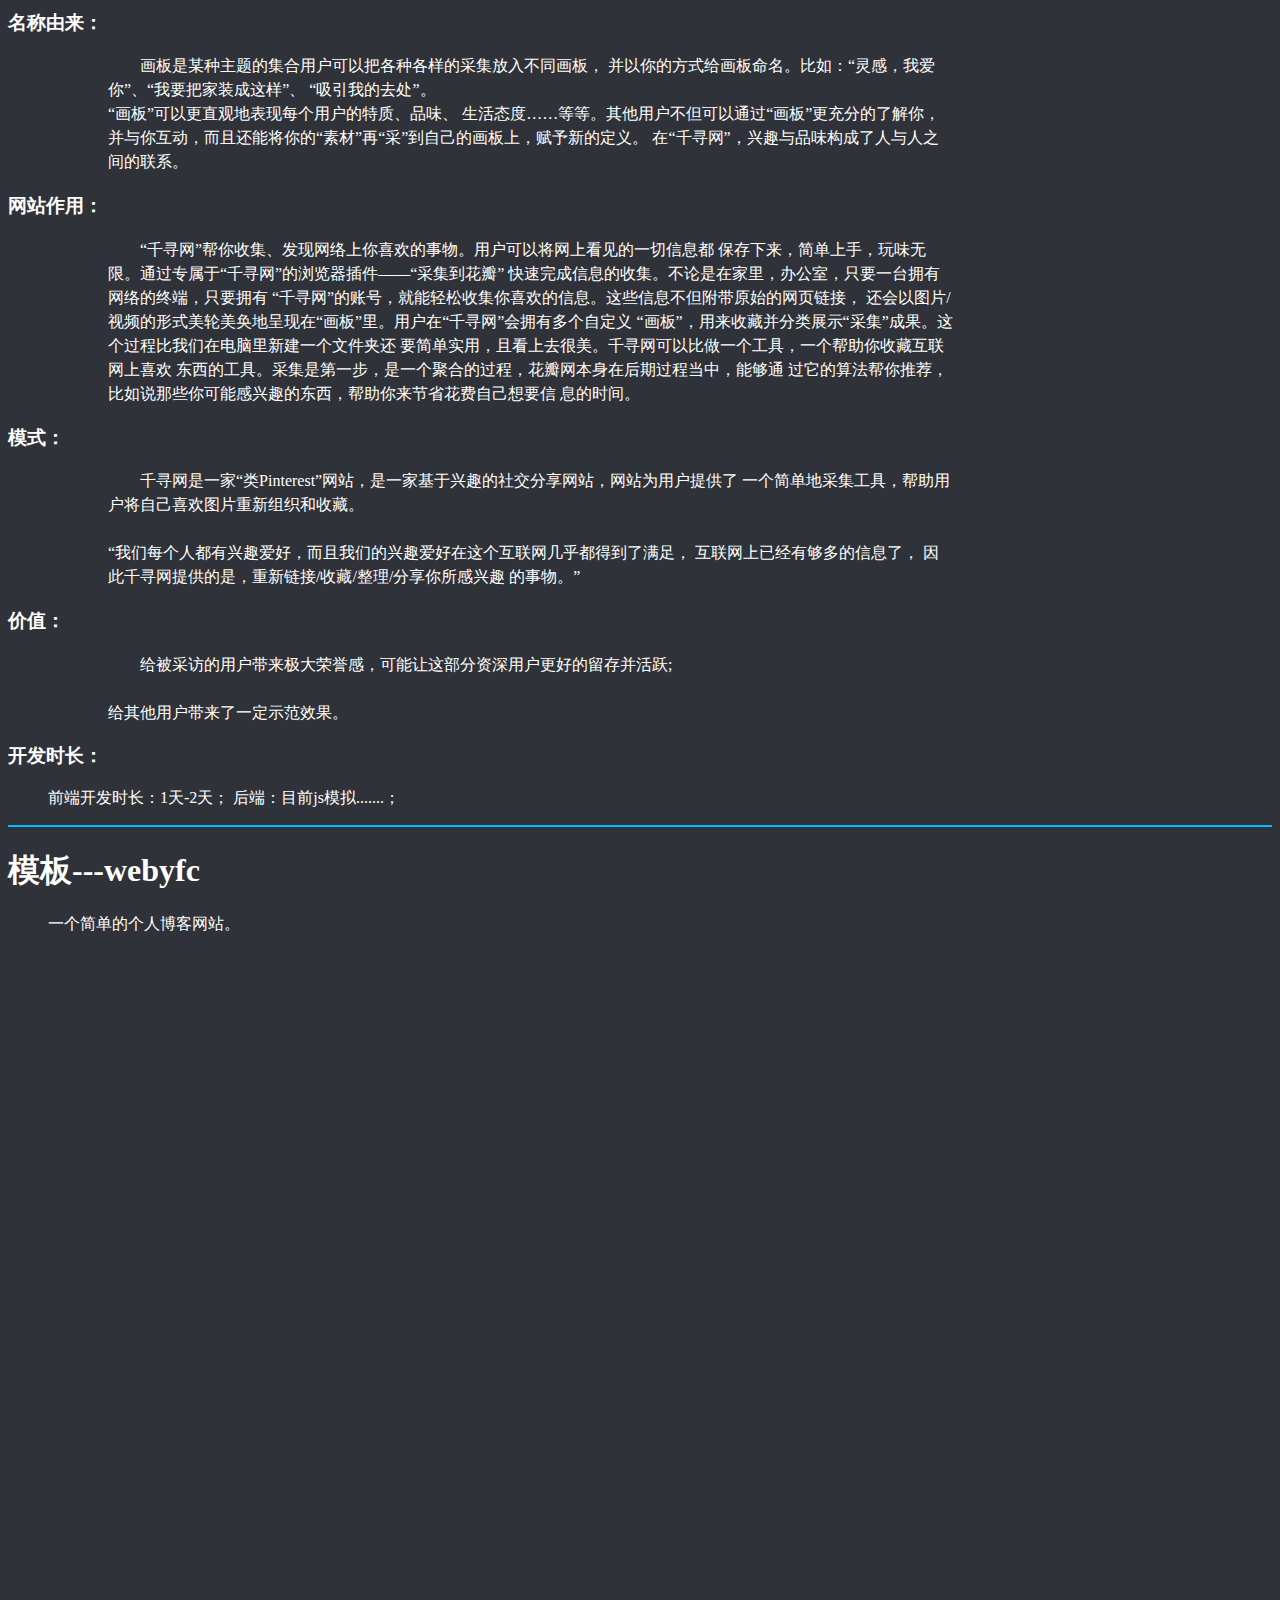
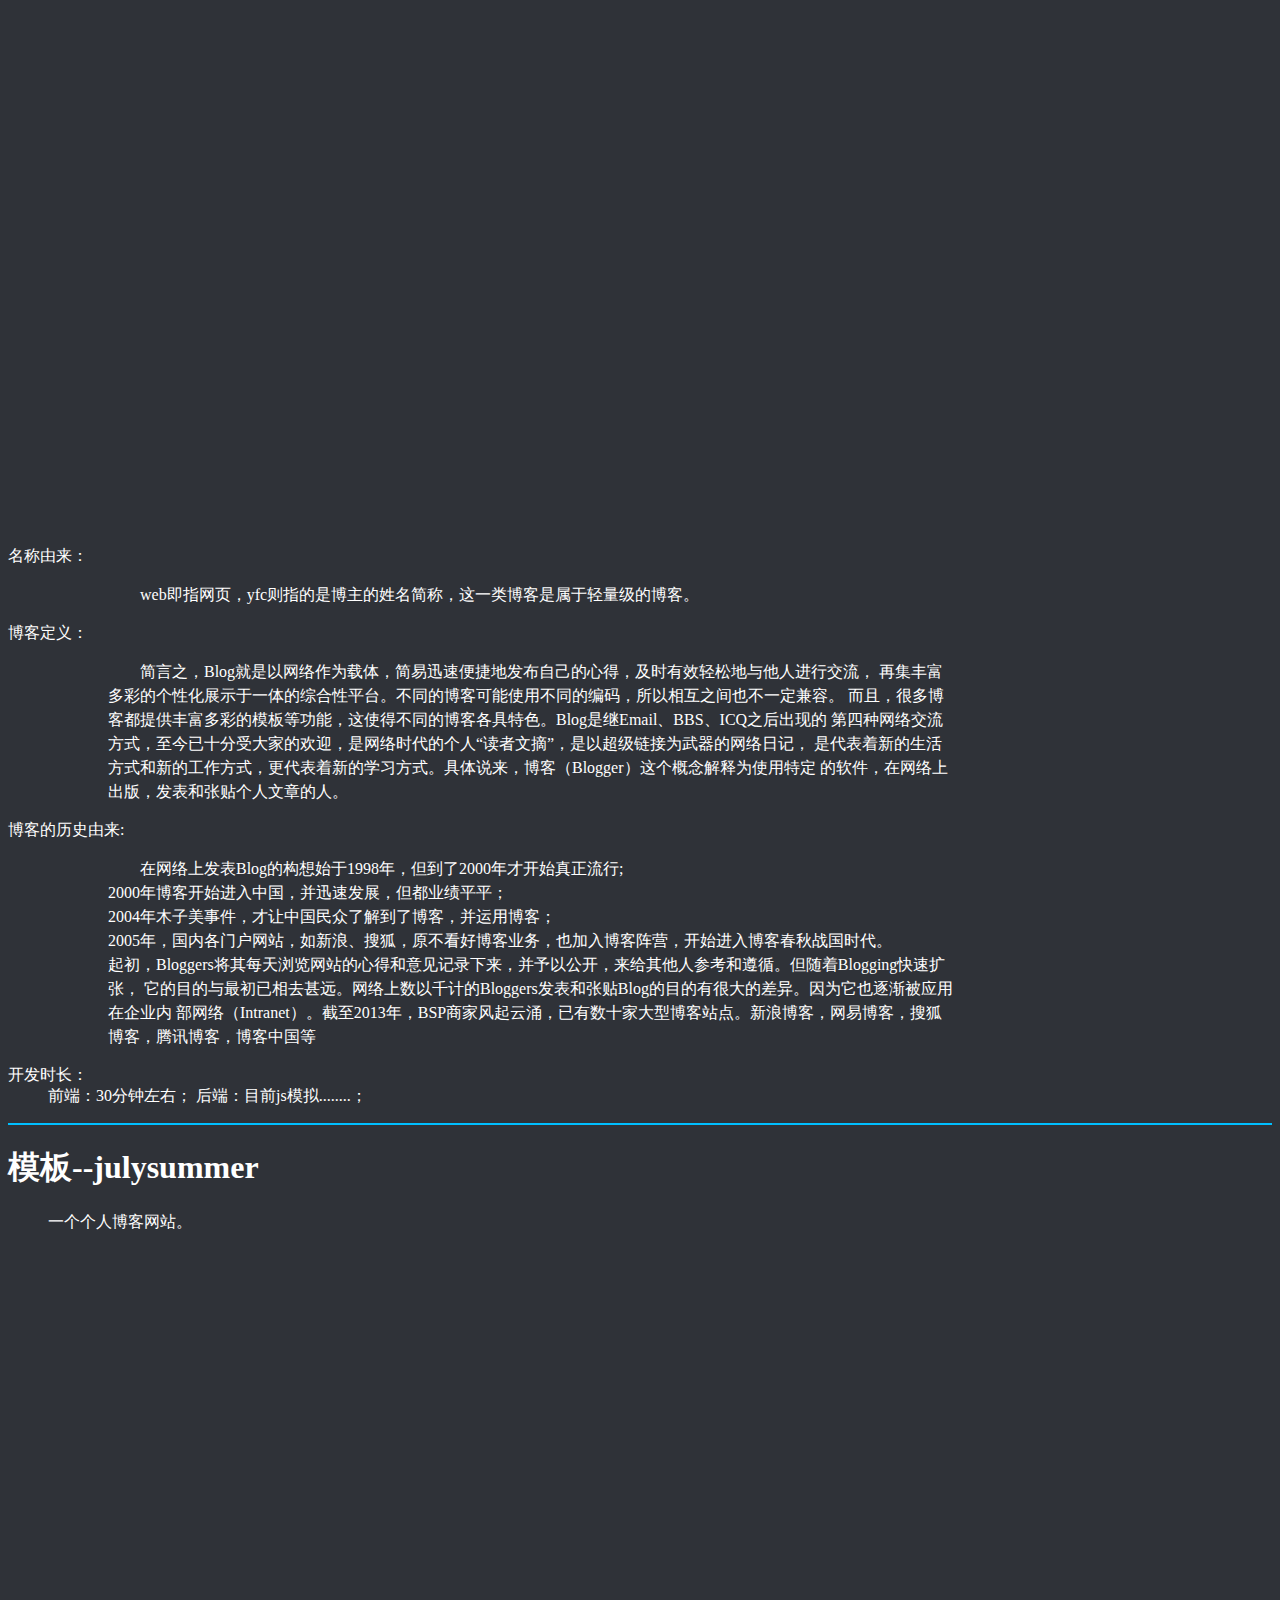
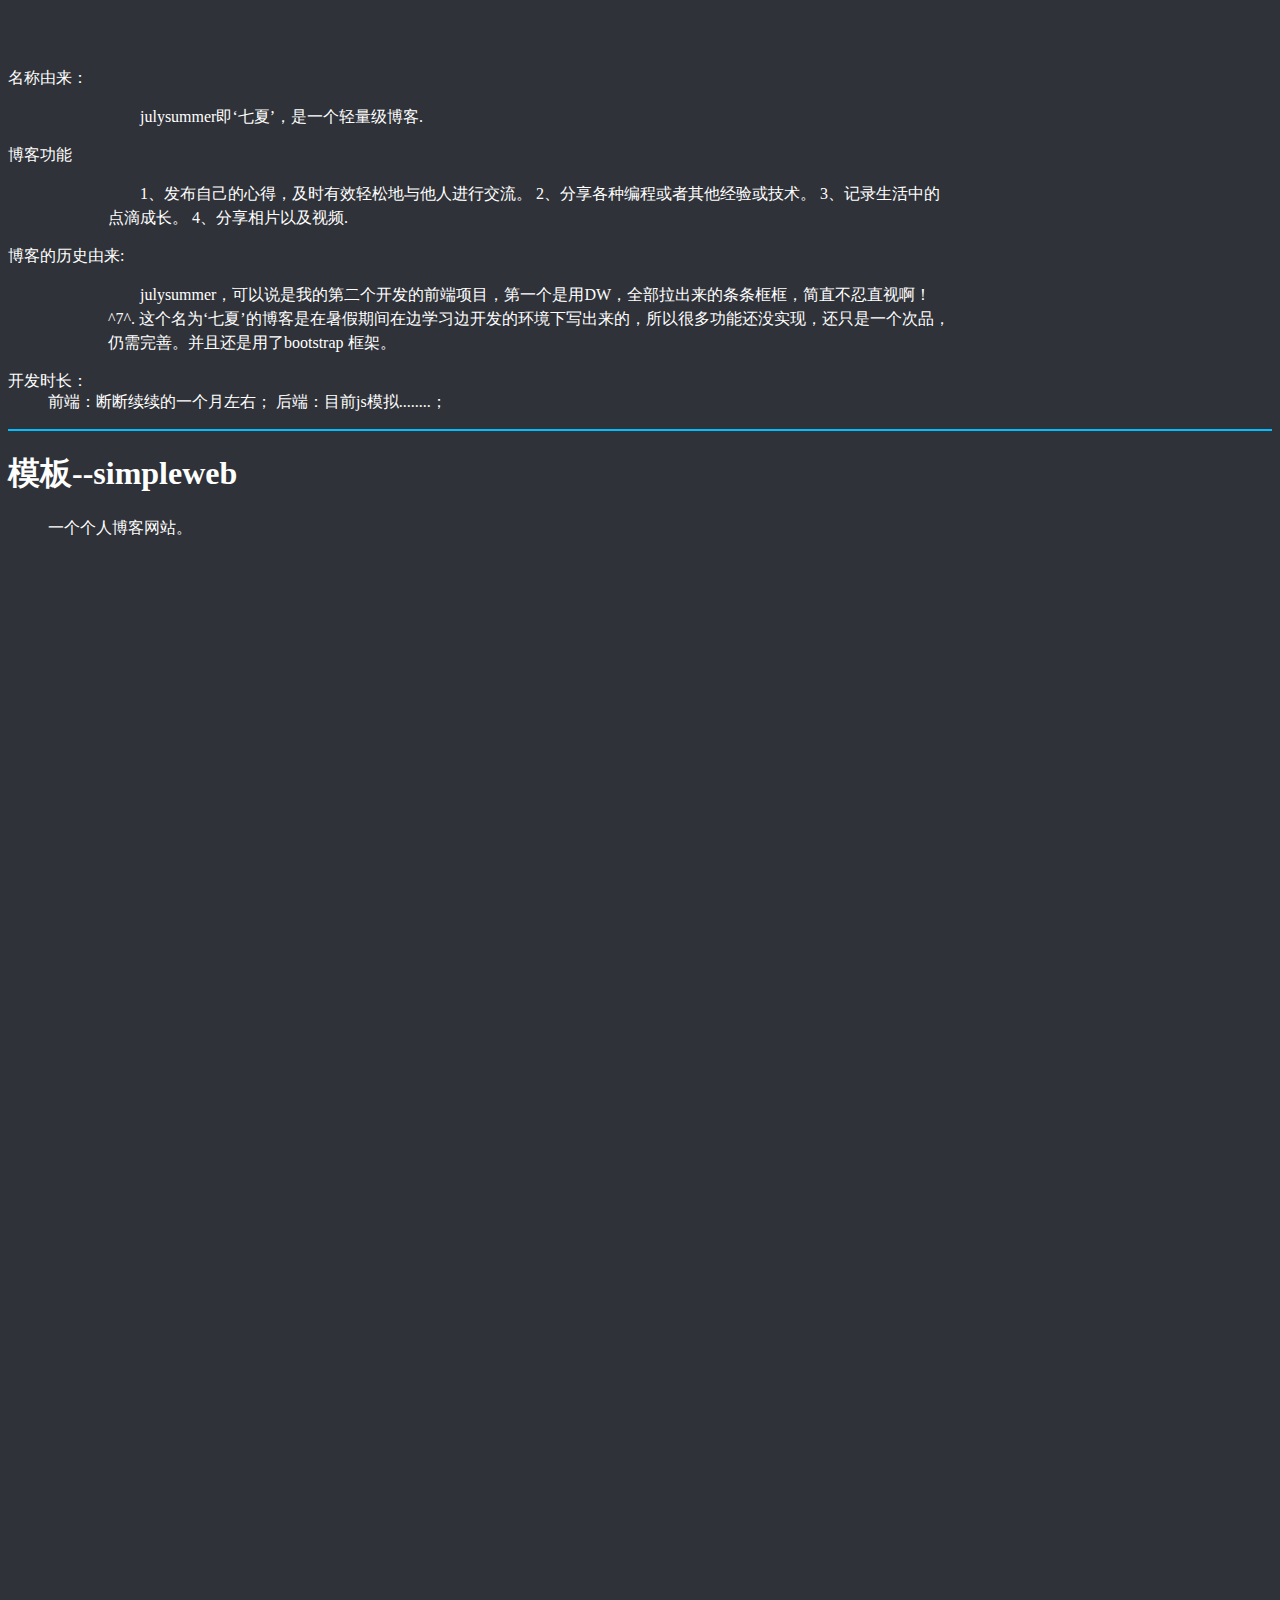
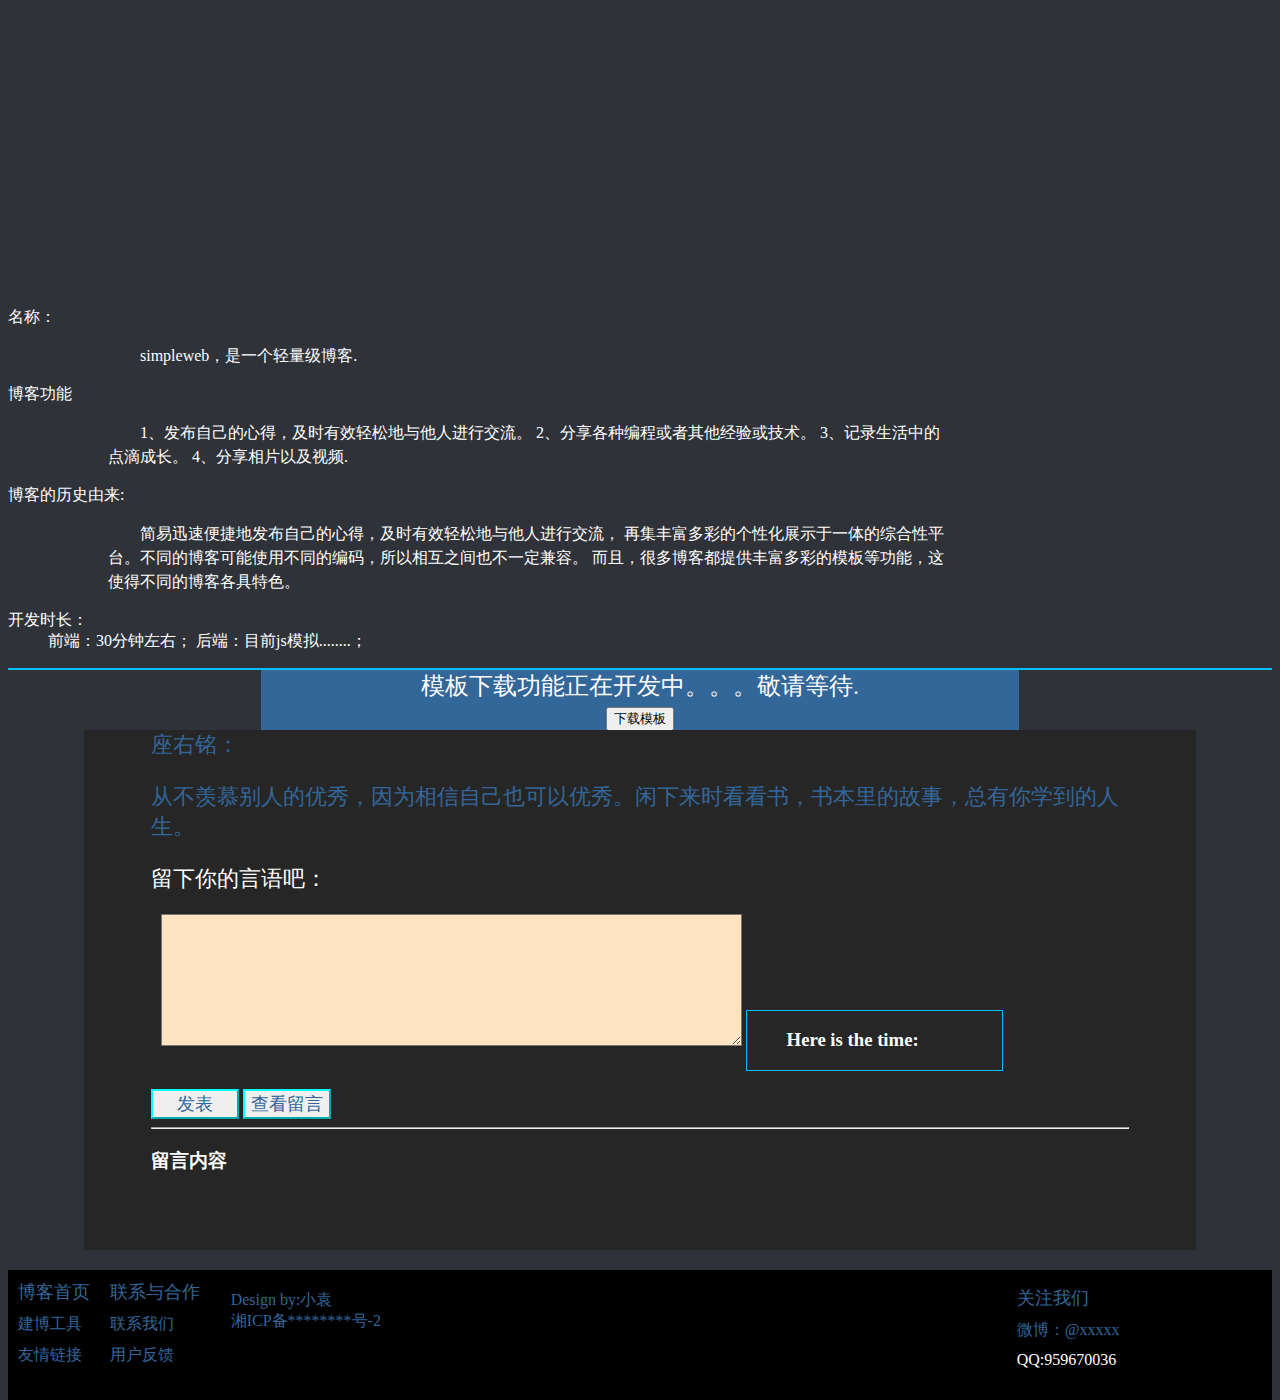
<file: template.html>
<!DOCTYPE html>
<html>
	<head>
		<meta charset="utf-8">
		<title>Forrest个人博客模板详细内容</title>
		<meta name="keywords" content="Forrest，Forrest个人博客" />
		<meta name="description" content="Forrest一个不断学习和研究，web前端和SEO技术的90后草根站长" />
		<link rel="stylesheet" type="text/css" href="css/mubanonly.css"/>
		<script src="js/mokuai.js" type="text/javascript"></script>
		<script src="js/jquery-1.8.2.min.js" type="text/javascript" charset="utf-8"></script>
		<script src="js/pinglunandleaveword.js" type="text/javascript" charset="utf-8"></script>
	</head>
	<body>
		<div id="sencond_nav">
	       <span class="menu2">
	       		<i><img src="images/logo.png"/></i>
	       		<span>Now 你在这：</span>
	       		<i><a class="active" href="index.html">首页</a></i>.
	       		<span>->->-></span>
                <i><a class="active" href="muban.html">网站模板</a></i>
                <span>->->-></span>
                <i id="active"><a class="active" href="template.html">模板详细内容</a></i>
               </span>
	</div>
		<div id="1" class="muban_div">
			<dl><dt><h1>模板---千寻网</h1></dt><dd>一个帮你收集、发现网络上你喜欢的事物的网站。</dd></dl>
			<div class="img_muban"><a href="404.html" target="_blank"><img src="images/qianxun.png"></a></div>
			<div>
				<dl>
					<dt><h3>名称由来：</h3></dt>
					<dd>
						<p>
							画板是某种主题的集合用户可以把各种各样的采集放入不同画板，
							并以你的方式给画板命名。比如：“灵感，我爱你”、“我要把家装成这样”、
							“吸引我的去处”。<br>“画板”可以更直观地表现每个用户的特质、品味、
							生活态度……等等。其他用户不但可以通过“画板”更充分的了解你，
							并与你互动，而且还能将你的“素材”再“采”到自己的画板上，赋予新的定义。
							在“千寻网”，兴趣与品味构成了人与人之间的联系。
						</p>
					</dd>
				</dl>
				<dl>
					<dt><h3>网站作用：</h3></dt>
					<dd>
						<p>
							“千寻网”帮你收集、发现网络上你喜欢的事物。用户可以将网上看见的一切信息都
							保存下来，简单上手，玩味无限。通过专属于“千寻网”的浏览器插件——“采集到花瓣”
							快速完成信息的收集。不论是在家里，办公室，只要一台拥有网络的终端，只要拥有
							“千寻网”的账号，就能轻松收集你喜欢的信息。这些信息不但附带原始的网页链接，
							还会以图片/视频的形式美轮美奂地呈现在“画板”里。用户在“千寻网”会拥有多个自定义
							“画板”，用来收藏并分类展示“采集”成果。这个过程比我们在电脑里新建一个文件夹还
							要简单实用，且看上去很美。千寻网可以比做一个工具，一个帮助你收藏互联网上喜欢
							东西的工具。采集是第一步，是一个聚合的过程，花瓣网本身在后期过程当中，能够通
							过它的算法帮你推荐，比如说那些你可能感兴趣的东西，帮助你来节省花费自己想要信
							息的时间。
						</p>
					</dd>
				</dl>
				<dl>
					<dt><h3>模式：</h3></dt>
					<dd>
						<p>
							千寻网是一家“类Pinterest”网站，是一家基于兴趣的社交分享网站，网站为用户提供了
							一个简单地采集工具，帮助用户将自己喜欢图片重新组织和收藏。<br><br>
							“我们每个人都有兴趣爱好，而且我们的兴趣爱好在这个互联网几乎都得到了满足，
							互联网上已经有够多的信息了， 因此千寻网提供的是，重新链接/收藏/整理/分享你所感兴趣
							的事物。”
						</p>	
					</dd>
				</dl>
				<dl>
					<dt><h3>价值：</h3></dt>
					<dd>
						<p>
							给被采访的用户带来极大荣誉感，可能让这部分资深用户更好的留存并活跃;<br><br>
							给其他用户带来了一定示范效果。
						</p>
					</dd>
				</dl>
				<dl>
					<dt><h3>开发时长：</h3></dt>
					<dd>
						前端开发时长：1天-2天；
						后端：目前js模拟.......；
					</dd>
				</dl>
			</div>
		</div>
		
		<div id="2" class="muban_div">
			<dl><dt><h1>模板---webyfc</h1></dt><dd>一个简单的个人博客网站。</dd></dl>
			<div class="img_muban"><a href="404.html" target="_blank"><img src="images/webyfc.png"></a></div>
			<div>
				<dl>
					<dt>名称由来：</dt>
					<dd>
						<p>
							web即指网页，yfc则指的是博主的姓名简称，这一类博客是属于轻量级的博客。
						</p>
					</dd>
				</dl>
				<dl>
					<dt>博客定义：</dt>
					<dd>
						<p>
							简言之，Blog就是以网络作为载体，简易迅速便捷地发布自己的心得，及时有效轻松地与他人进行交流，
							再集丰富多彩的个性化展示于一体的综合性平台。不同的博客可能使用不同的编码，所以相互之间也不一定兼容。
							而且，很多博客都提供丰富多彩的模板等功能，这使得不同的博客各具特色。Blog是继Email、BBS、ICQ之后出现的
							第四种网络交流方式，至今已十分受大家的欢迎，是网络时代的个人“读者文摘”，是以超级链接为武器的网络日记，
							是代表着新的生活方式和新的工作方式，更代表着新的学习方式。具体说来，博客（Blogger）这个概念解释为使用特定
							的软件，在网络上出版，发表和张贴个人文章的人。
						</p>
					</dd>
				</dl>
				<dl>
					<dt>博客的历史由来:</dt>
					<dd>
						<p>
							在网络上发表Blog的构想始于1998年，但到了2000年才开始真正流行;<br>
							2000年博客开始进入中国，并迅速发展，但都业绩平平；<br>
							2004年木子美事件，才让中国民众了解到了博客，并运用博客；<br>
							2005年，国内各门户网站，如新浪、搜狐，原不看好博客业务，也加入博客阵营，开始进入博客春秋战国时代。<br>
							起初，Bloggers将其每天浏览网站的心得和意见记录下来，并予以公开，来给其他人参考和遵循。但随着Blogging快速扩张，
							它的目的与最初已相去甚远。网络上数以千计的Bloggers发表和张贴Blog的目的有很大的差异。因为它也逐渐被应用在企业内
							部网络（Intranet）。截至2013年，BSP商家风起云涌，已有数十家大型博客站点。新浪博客，网易博客，搜狐博客，腾讯博客，博客中国等
						</p>
					</dd>
				</dl>
				<dl>
					<dt>开发时长：</dt>
					<dd>
						前端：30分钟左右；
						后端：目前js模拟........；
					</dd>
				</dl>
			</div>
		</div>
		<div id="3" class="muban_div">
			<dl><dt><h1>模板--julysummer</h1></dt><dd>一个个人博客网站。</dd></dl>
			<div class="img_muban"><a href="http://julysummer.sinaapp.com/diary.html" target="_blank"><img src="images/julysummer.png"></a></div>
			<div>
				<dl>
					<dt>名称由来：</dt>
					<dd>
						<p>
							julysummer即‘七夏’，是一个轻量级博客.
						</p>
					</dd>
				</dl>
				<dl>
					<dt>博客功能</dt>
					<dd>
						<p>
							1、发布自己的心得，及时有效轻松地与他人进行交流。
							2、分享各种编程或者其他经验或技术。
							3、记录生活中的点滴成长。
							4、分享相片以及视频.
						</p>
					</dd>
				</dl>
				<dl>
					<dt>博客的历史由来:</dt>
					<dd>
						<p>
							julysummer，可以说是我的第二个开发的前端项目，第一个是用DW，全部拉出来的条条框框，简直不忍直视啊！^7^.
							这个名为‘七夏’的博客是在暑假期间在边学习边开发的环境下写出来的，所以很多功能还没实现，还只是一个次品，仍需完善。并且还是用了bootstrap
							框架。
						</p>
					</dd>
				</dl>
				<dl>
					<dt>开发时长：</dt>
					<dd>
						前端：断断续续的一个月左右；
						后端：目前js模拟........；
					</dd>
				</dl>
			</div>
		</div>
		<div id="4" class="muban_div">
			<dl><dt><h1>模板--simpleweb</h1></dt><dd>一个个人博客网站。</dd></dl>
			<div class="img_muban"><a href="404.html" target="_blank"><img src="images/simpleweb.png"></a></div>
			<div>
				<dl>
					<dt>名称：</dt>
					<dd>
						<p>
							simpleweb，是一个轻量级博客.
						</p>
					</dd>
				</dl>
				<dl>
					<dt>博客功能</dt>
					<dd>
						<p>
							1、发布自己的心得，及时有效轻松地与他人进行交流。
							2、分享各种编程或者其他经验或技术。
							3、记录生活中的点滴成长。
							4、分享相片以及视频.
						</p>
					</dd>
				</dl>
				<dl>
					<dt>博客的历史由来:</dt>
					<dd>
						<p>
							简易迅速便捷地发布自己的心得，及时有效轻松地与他人进行交流，
							再集丰富多彩的个性化展示于一体的综合性平台。不同的博客可能使用不同的编码，所以相互之间也不一定兼容。
							而且，很多博客都提供丰富多彩的模板等功能，这使得不同的博客各具特色。
						</p>
					</dd>
				</dl>
				<dl>
					<dt>开发时长：</dt>
					<dd>
						前端：30分钟左右；
						后端：目前js模拟........；
					</dd>
				</dl>
			</div>
		</div>
	<div style="width: 60%;height: 60px; text-align: center; background: #336699; margin: 0 auto; font-size: 24px;">模板下载功能正在开发中。。。敬请等待.<form action="" method="post"><input type="submit" value="下载模板"></form></div>	
		
		<!--give me a word-->
		<div class="firstdiv" >
         <div class="seconddiv" >
         	<span class="myword">座右铭：<p id="zuoYouMing">从不羡慕别人的优秀，因为相信自己也可以优秀。闲下来时看看书，书本里的故事，总有你学到的人生。</p></span>
             <span class="span">留下你的言语吧：</span>
             <div class="ii">
             		<textarea id="dome" cols="56" rows="6"></textarea>
                 	<!--let you know the time-->
				   <div id="module_time" class="time_temp"><!--时间-->
						<h3>Here is the time:<br></h3>
						<span class="time" id="countTime"></span>
				  </div>
             </div>
             <br/>
             <span class="btn"><input type="button" value="发表" onclick="saveStorage('dome');"></span>
             <span class="btn"><input type="button" value="查看留言" onclick="loadStorage('msg');"></span>
             <hr>
             <h3>留言内容</h3>
             <div class="leavewordeshow"><p id="msg"><br/></p></div>
         </div>
     </div>
		<div class="scroll" id="scroll" style="display:none;">
		回到<br>顶部
	</div>
	<footer>
			<div class="ft-info">
				<ul class="ft-first">
					<li><a href="#" class="title">博客首页</a></li>
					<li><a href="#">建博工具</a></li>
					<li><a href="#">友情链接</a></li>
				</ul>
				<ul class="ft-second">
					<li><a href="#" class="title">联系与合作</a></li>
					<li><a href="#">联系我们</a></li>
					<li><a href="#">用户反馈</a></li>
				</ul>	
				<p id="beihao" >Design by:小袁 <br><span>湘ICP备********号-2</span></p>
			</div>
			
			<div class="ft-info2">
				<ul>
					<li><a href="#" class="title">关注我们</a></li>
					<li><a href="#">微博：@xxxxx</a></li>
					<li>QQ:959670036</li>
				</ul>
			</div>
		</footer>
	</body>
</html>
</file>
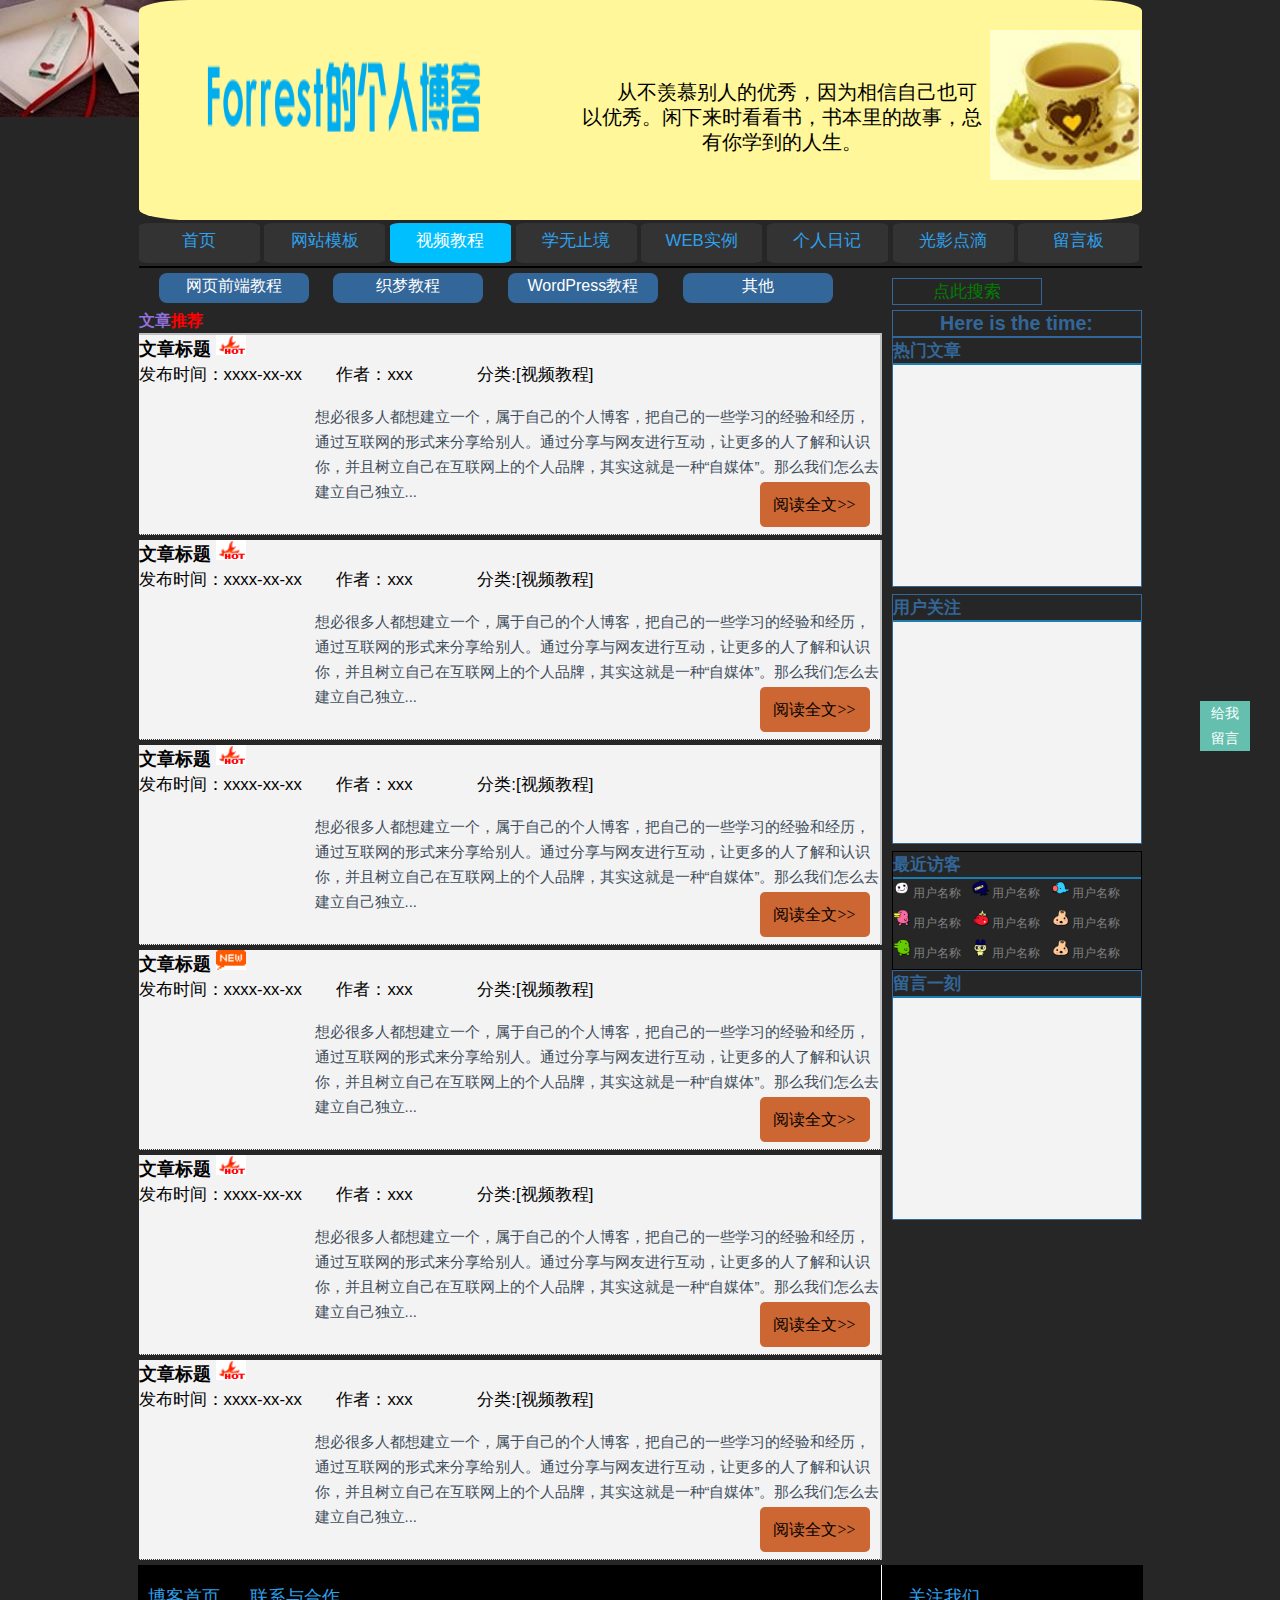
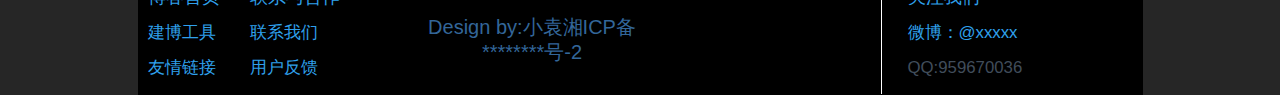
<file: video.html>
<!DOCTYPE html>
<html>
	<head>
		<meta charset="utf-8">
		<title>视频教程-Forrest个人博客</title>
		<meta name="keywords" content="织梦cms视频教程，wordpress视频教程，网页制作视频教程 " />
 		<meta name="description" content="免费提供：织梦cms视频教程，wordpress视频教程，网页制作视频教程。给大家免费学习，同时博客免费提供个人博客模板下载" />
		<link rel="stylesheet" href="css/common.css" />
		<link rel="stylesheet" href="css/default.css">
		<link rel="stylesheet" href="css/mokuai.css"/>
		<script type="text/javascript" src="js/mokuai.js"></script>
	</head>
	<body style="background-color: #262626;">
		<div class="wrap_all">
			<!--header-->
			<header>
			    <div id="header">
			    	<span><img class="logo" src="images/logo.png"></span>
			    	<span class="myword"><p id="zuoYouMing">从不羡慕别人的优秀，因为相信自己也可以优秀。闲下来时看看书，书本里的故事，总有你学到的人生。</p></span>
			    	<span class="logo_pic"><img src="images/logo_pic.jpg"></span>
			    </div>
			</header>
			<!--header end-->
			<!--nav-->
			<div id="nav">
				<ul class="menu">
                   <li ><a  href="index.html">首页</a></li>
                   <li><a href="muban.html">网站模板</a></li>
                   <li id="active"><a class="active" href="video.html">视频教程</a></li>
                   <li><a href="learn.html">学无止境</a></li>  
                   <li><a href="web.html">WEB实例</a></li>
                   <li><a href="diary.html">个人日记</a></li>
                   <li><a href="photo.html">光影点滴</a></li>
                   <li id="nav_end"><a href="leaveword.html">留言板</a></li>   
               </ul>
			</div>	
			<!--nav end-->
			<!--main-->
			<div id="wrap_main">
				<div class="submenu" id="hsub">
					<ul>
						<li id="webfore">网页前端教程</li>
						<li id="seo">织梦教程</li>
						<li id="pro">WordPress教程</li>
						<li id="js">其他</li>
				    </ul>
				</div>
				<article>
					<div class="main_left">
						<div id="yemei">
							<h4>文章<span>推荐</span></h4>
						</div>
						<!--wenzhang-->
						<div class="txt">
							<div class="c_one">
								<h4 class="title">
									<a href="mpeg.html">文章标题</a>
									<img class="ziding" src="images/hot.gif" alt="热门">
								</h4>
								<p class="author">发布时间：xxxx-xx-xx
									<span>作者：xxx</span>
									<span>分类:[<a class="fenlei" href="video.html">视频教程</a>]</span>
								</p>
								<dl class="p_short">
									<dt>
										<a href="video.html"><img src="images/art1.jpg" alt="如何建立个人博客？" title="如何建立个人博客？" ></a>
									</dt>
									<dd>
										想必很多人都想建立一个，属于自己的个人博客，把自己的一些学习的经验和经历，通过互联网的形式来分享给别人。通过分享与网友进行互动，让更多的人了解和认识你，并且树立自己在互联网上的个人品牌，其实这就是一种“自媒体”。那么我们怎么去建立自己独立...
										<br>
										<span class="yuedu"><a href="mpeg.html">阅读全文&gt;&gt;</a></span>	
									</dd>
								</dl>
							</div>	
						</div>
						<div class="txt">
							<div class="c_one">
								<h4 class="title">
									<a href="mpeg.html">文章标题</a>
									<img class="ziding" src="images/hot.gif" alt="热门">
								</h4>
								<p class="author">发布时间：xxxx-xx-xx
									<span>作者：xxx</span>
									<span>分类:[<a class="fenlei" href="video.html">视频教程</a>]</span>
								</p>
								<dl class="p_short">
									<dt>
										<a href="mpeg.html"><img src="images/art2.jpg" alt="如何建立个人博客？" title="如何建立个人博客？" ></a>
									</dt>
									<dd>
										想必很多人都想建立一个，属于自己的个人博客，把自己的一些学习的经验和经历，通过互联网的形式来分享给别人。通过分享与网友进行互动，让更多的人了解和认识你，并且树立自己在互联网上的个人品牌，其实这就是一种“自媒体”。那么我们怎么去建立自己独立...
										<br>
										<span class="yuedu"><a href="mpeg.html">阅读全文&gt;&gt;</a></span>	
									</dd>
								</dl>
							</div>	
						</div>
						<div class="txt">
							<div class="c_one">
								<h4 class="title">
									<a href="mpeg.html">文章标题</a>
									<img class="ziding" src="images/hot.gif" alt="热门">
								</h4>
								<p class="author">发布时间：xxxx-xx-xx
									<span>作者：xxx</span>
									<span>分类:[<a class="fenlei" href="video.html">视频教程</a>]</span>
								</p>
								<dl class="p_short">
									<dt>
										<a href="mpeg.html"><img src="images/art3.jpg" alt="如何建立个人博客？" title="如何建立个人博客？" ></a>
									</dt>
									<dd>
										想必很多人都想建立一个，属于自己的个人博客，把自己的一些学习的经验和经历，通过互联网的形式来分享给别人。通过分享与网友进行互动，让更多的人了解和认识你，并且树立自己在互联网上的个人品牌，其实这就是一种“自媒体”。那么我们怎么去建立自己独立...
										<br>
										<span class="yuedu"><a href="mpeg.html">阅读全文&gt;&gt;</a></span>	
									</dd>
								</dl>
							</div>	
						</div>
						<div class="txt">
							<div class="c_one">
								<h4 class="title">
									<a href="mpeg.html">文章标题</a>
									<img class="ziding" src="images/bea.gif" alt="热门">
								</h4>
								<p class="author">发布时间：xxxx-xx-xx
									<span>作者：xxx</span>
									<span>分类:[<a class="fenlei" href="video.html">视频教程</a>]</span>
								</p>
								<dl class="p_short">
									<dt>
										<a href="mpeg.html"><img src="images/art4.jpg" alt="如何建立个人博客？" title="如何建立个人博客？" ></a>
									</dt>
									<dd>
										想必很多人都想建立一个，属于自己的个人博客，把自己的一些学习的经验和经历，通过互联网的形式来分享给别人。通过分享与网友进行互动，让更多的人了解和认识你，并且树立自己在互联网上的个人品牌，其实这就是一种“自媒体”。那么我们怎么去建立自己独立...
										<br>
										<span class="yuedu"><a href="mpeg.html">阅读全文&gt;&gt;</a></span>	
									</dd>
								</dl>
							</div>	
						</div>
						<div class="txt">
							<div class="c_one">
								<h4 class="title">
									<a href="mpeg.html">文章标题</a>
									<img class="ziding" src="images/hot.gif" alt="热门">
								</h4>
								<p class="author">发布时间：xxxx-xx-xx
									<span>作者：xxx</span>
									<span>分类:[<a class="fenlei" href="video.html">视频教程</a>]</span>
								</p>
								<dl class="p_short">
									<dt>
										<a href="mpeg.html"><img src="images/art4.jpg" alt="如何建立个人博客？" title="如何建立个人博客？" ></a>
									</dt>
									<dd>
										想必很多人都想建立一个，属于自己的个人博客，把自己的一些学习的经验和经历，通过互联网的形式来分享给别人。通过分享与网友进行互动，让更多的人了解和认识你，并且树立自己在互联网上的个人品牌，其实这就是一种“自媒体”。那么我们怎么去建立自己独立...
										<br>
										<span class="yuedu"><a href="mpeg.html">阅读全文&gt;&gt;</a></span>	
									</dd>
								</dl>
							</div>	
						</div>
						<div class="txt">
							<div class="c_one">
								<h4 class="title">
									<a href="mpeg.html">文章标题</a>
									<img class="ziding" src="images/hot.gif" alt="热门">
								</h4>
								<p class="author">发布时间：xxxx-xx-xx
									<span>作者：xxx</span>
									<span>分类:[<a class="fenlei" href="video.html">视频教程</a>]</span>
								</p>
								<dl class="p_short">
									<dt>
										<a href="mpeg.html"><img src="images/art5.jpg" alt="如何建立个人博客？" title="如何建立个人博客？" ></a>
									</dt>
									<dd>
										想必很多人都想建立一个，属于自己的个人博客，把自己的一些学习的经验和经历，通过互联网的形式来分享给别人。通过分享与网友进行互动，让更多的人了解和认识你，并且树立自己在互联网上的个人品牌，其实这就是一种“自媒体”。那么我们怎么去建立自己独立...
										<br>
										<span class="yuedu"><a href="mpeg.html">阅读全文&gt;&gt;</a></span>	
									</dd>
								</dl>
							</div>	
						</div>
					</div>
				</article>
				
				<aside>
					<div class="main_right">
						<div  class="seat">
							 <form action="#" method="post">
							 <input id="search-tx" type="search" name="search" autocomplete="on" value="" placeholder="输入搜索" />
							 <input id="search-bt" type="submit" name="submit" value="搜索"/>
							</form>
							<span id="sea" onclick="searchgo();">点此搜索</span>
						</div>					
						<div id="module_time">
							<!--时间-->
							<h3>Here is the time:<br></h3>
							<span class="time" id="countTime"></span>
						</div>
						<div id="module_hotarticle">
							<!--热门文章-->
							<h4>热门文章</h4>
							<a href="#"><h5>dedecms如何安装多说评论插件</h5></a>
							<a href="#"><h5>dede文章页如何调用动态浏览量</h5></a>
							<a href="#"><h5>dede文章页如何调用动态浏览量</h5></a>
							<a href="#"><h5>简单三步-实现dede站内搜索功能</h5></a>
							<a href="#"><h5>浅谈：html5和html的区别</h5></a>
							<a href="#"><h5>一个网站的开发流程</h5></a>
						</div>
						<div id="module_userLike">
							<!--用户关注-->
							<h4>用户关注</h4>
							<a href="#"><h5>轻松教你如何查看网站日志</h5></a>
							<a href="#"><h5>关于网站空间服务器的选择</h5></a>
							<a href="#"><h5>网站代码该如何优化？</h5></a>
							<a href="#"><h5>一个网站的开发流程</h5></a>
							<a href="#"><h5>新手须知：域名该如何选择</h5></a>
							<a href="#"><h5>利用百度数据来做SEO优化系列（一）</h5></a>
						</div>
						<div id="visitor">
							<h4>最近访客</h4>
							<span><i><img src="touxiang/babytchi.png"></i>用户名称</span>
							<span><i><img src="touxiang/gozarutchi.png"></i>用户名称</span>
							<span><i><img src="touxiang/hanatchi.png"></i>用户名称</span>
							<span><i><img src="touxiang/hashizotchi.png"></i>用户名称</span>
							<span><i><img src="touxiang/hinotamatchi.png"></i>用户名称</span>
							<span><i><img src="touxiang/kinakomotchi.png"></i>用户名称</span>
							<span><i><img src="touxiang/kuchipatchi.png"></i>用户名称</span>
							<span><i><img src="touxiang/mametchi.png"></i>用户名称</span>
							<span><i><img src="touxiang/kinakomotchi.png"></i>用户名称</span>
						</div>
						<div id="module_leavewords">
							<!--留言-->
							<h4>留言一刻</h4>
								<marquee align="ceter" direction="up" behavior="scroll" onMouseOut="this.start()" onMouseOver="this.stop()" scrollamount="5">
									<h5><i><img src="touxiang/gozarutchi.png">巅峰：</i>随笔那观光</h5>
									<h5><i><img src="touxiang/hashizotchi.png">天天：</i>好吧，我是第一次来</h5>
									<h5><i><img src="touxiang/ichigotchi.png">小阿呆：</i>快点上线啊！！！！！</h5>
									<h5><i><img src="touxiang/mametchi.png">星空：</i>赶快学学后台吧，只有前端太渣了！</h5>
									<h5><i><img src="touxiang/mametchi1.png">webHacker：</i>我只看看，不说话！</h5>
									<h5><i><img src="touxiang/mametchi1.png">网页小王子：</i>HI，I come here for nothing.</h5>
									<h5><i><img src="touxiang/mametchi3.png">雷蛇：</i>博主太渣，不会后台！哈哈哈。</h5>
									<h5><i><img src="touxiang/oniontchi.png">阿姆雷斯：</i>什么？后台的功能，你用js来实现，太搞笑了吧。菜鸟吗？</h5>
									<h5><i><img src="touxiang/robotchi.png">PHPhacker：</i>哎！博主啊，我该说说你什么好呢？快快补补后台知识吧。</h5>
									<h5><i><img src="touxiang/young mimitchi.png">SEO大师：</i>一看网页的优化就很渣。</h5>
									<h5><i><img src="touxiang/mimitchi.png">360：</i>同意楼上</h5>
									<h5><i><img src="touxiang/tarakotchi1.png">百度站长：</i>博主加油！</h5>
								</marquee>
						</div>
						
					</div>
				</aside>
			</div>
			<!--main end-->
		</div>
					<!--footer-->
		<footer>
			<div class="ft-info">
				<ul class="ft-first">
					<li><a href="#" class="title">博客首页</a></li>
					<li><a href="#">建博工具</a></li>
					<li><a href="#">友情链接</a></li>
				</ul>
				<ul class="ft-second">
					<li><a href="#" class="title">联系与合作</a></li>
					<li><a href="#">联系我们</a></li>
					<li><a href="#">用户反馈</a></li>
				</ul>	
				<p style="font-size:20px;color: #336699; display: inline-block; margin: 50px 0 0 50px;">Design by:小袁<span>湘ICP备********号-2</span></p>
			</div>
			
			<div class="ft-info2">
				<ul>
					<li><a href="#" class="title">关注我们</a></li>
					<li><a href="#">微博：@xxxxx</a></li>
					<li>QQ:959670036</li>
					
				</ul>
			</div>
		</footer>	
			<!--footer end-->
		<!--totop-->
	<div class="scroll" id="scroll" style="display:none;">
		回到<br>顶部
	</div>
	<div class="qq">
		<a href="leaveword.html">给我<br>留言</a>
	</div>
	</div>
	<script src="js/jquery-1.8.2.min.js" type="text/javascript"></script>
	</body>
</html>
</file>
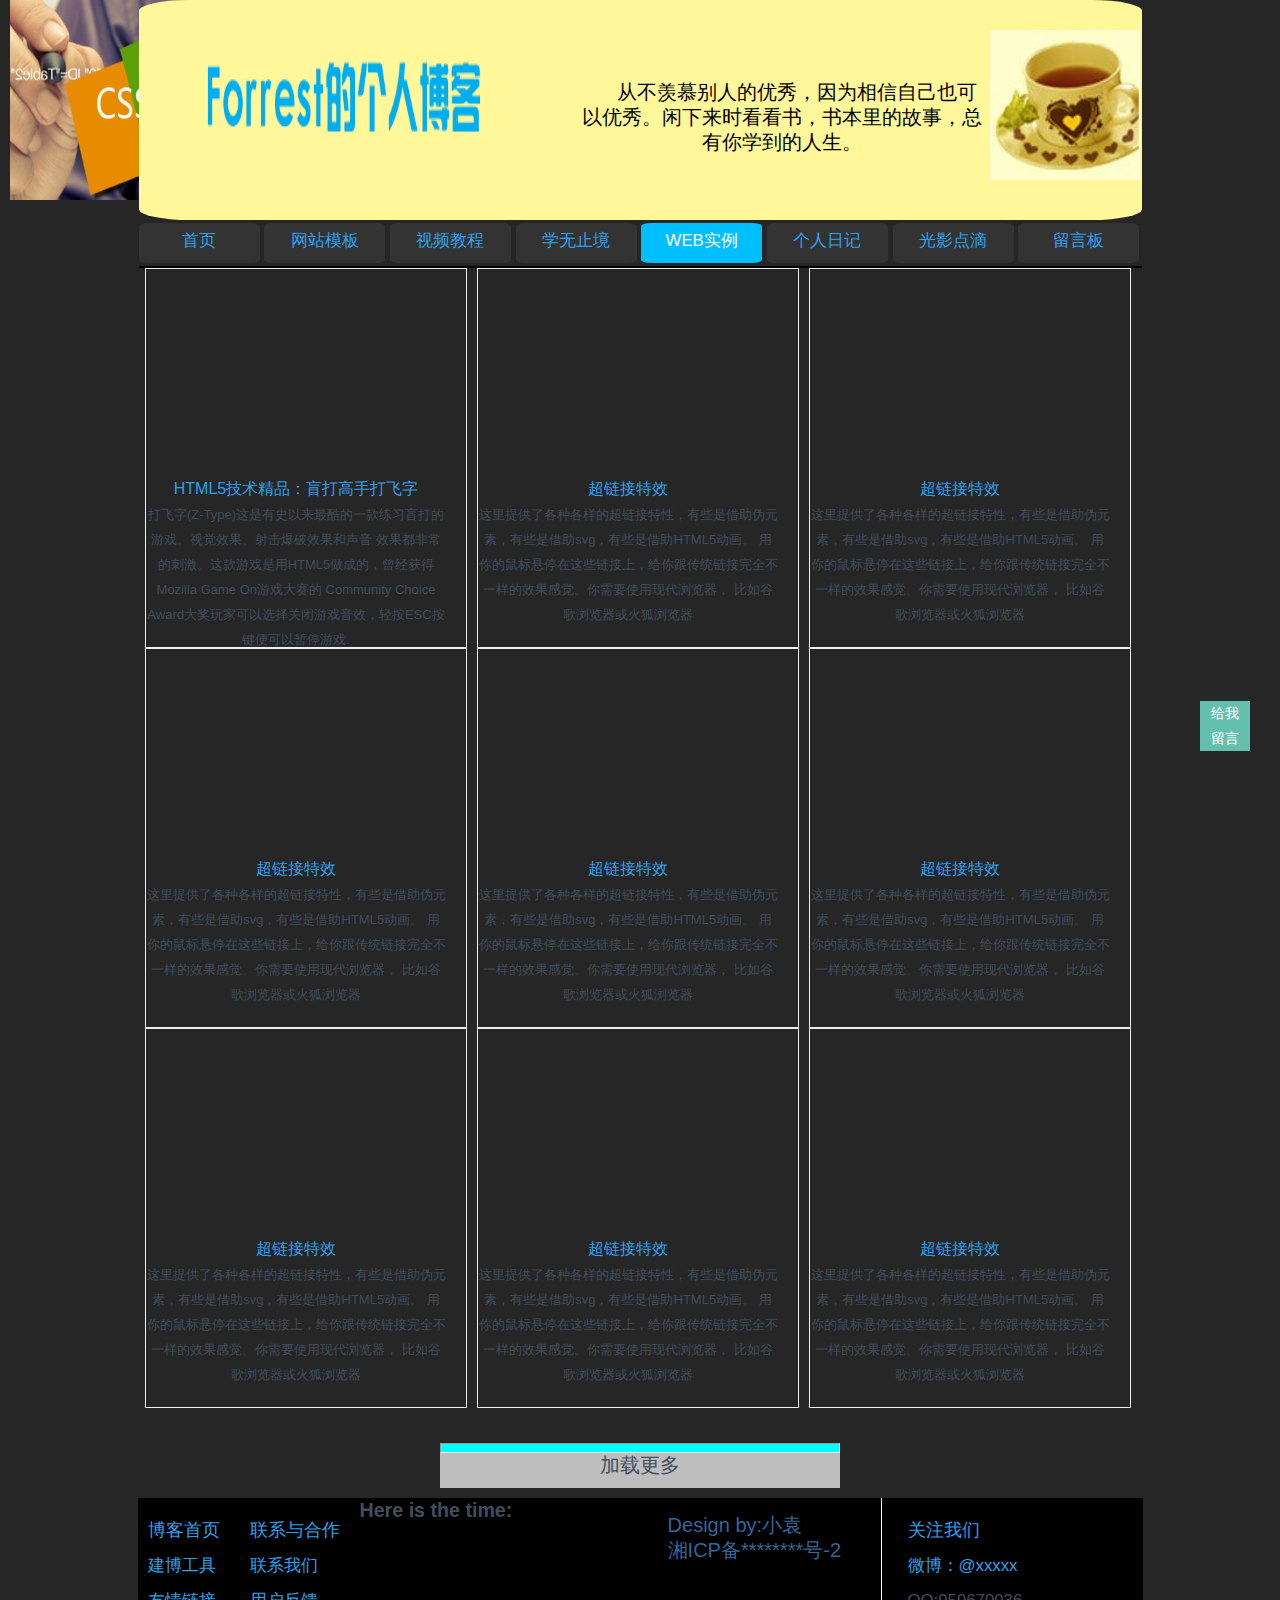
<file: web.html>
<!DOCTYPE html>
<html>
	<head>
		<meta charset="utf-8">
		<title>关于Forrest-Forrest个人博客</title>
		<meta name="keywords" content="Forrest，Forrest个人博客" />
		<meta name="description" content="Forrest一个不断学习和研究，web前端和SEO技术的90后草根站长" />
		<link rel="stylesheet" href="css/common.css" />
		<link rel="stylesheet" href="css/default.css">
		<script type="text/javascript" src="js/mokuai.js"></script>
	</head>
	<body style="background-color: #262626;">
		<div class="wrap_all">
			<!--header-->
			<header>
			    <div id="header">
			    	<span><img class="logo" src="images/logo.png"></span>
			    	<span class="myword"><p id="zuoYouMing" >从不羡慕别人的优秀，因为相信自己也可以优秀。闲下来时看看书，书本里的故事，总有你学到的人生。</p></span>
			    	<span class="logo_pic"><img src="images/logo_pic.jpg"></span>
			    </div>
			</header>
			<!--header end-->
			<!--nav-->
			<div id="nav">
				<ul class="menu">
                   <li><a href="index.html">首页</a></li>
                   <li><a href="muban.html">网站模板</a></li>
                   <li><a href="video.html">视频教程</a></li>
                   <li><a href="learn.html">学无止境</a></li>
                   <li id="active"><a class="active" href="web.html">WEB实例</a></li>
                   <li><a href="diary.html">个人日记</a></li>
                   <li><a href="photo.html">光影点滴</a></li>
                   <li id="nav_end"><a href="leaveword.html">留言板</a></li>   
               </ul>
			</div>	
			<!--nav end-->
			<!--main-->
			<div id="wrap_main">
				<div id="xiangmu">
					<figure>
						<a target="_blank" href="http://www.webhek.com/misc/z-type"><img src="images/z-type-470x240.jpg"></a><br>
						<figcaption>
							<a target="_blank" href="http://www.webhek.com/misc/z-type">HTML5技术精品：盲打高手打飞字</a><br>
					                    打飞字(Z-Type)这是有史以来最酷的一款练习盲打的游戏。视觉效果、射击爆破效果和声音
					                    效果都非常的刺激。这款游戏是用HTML5做成的，曾经获得Mozilla Game On游戏大赛的
		                    Community Choice Award大奖玩家可以选择关闭游戏音效，轻按ESC按键便可以暂停游戏.
						</figcaption>
					</figure>
					<figure >
						<a target="_blank" href="css3style.html"><img src="images/css3style.jpg"></a><br>
						<figcaption>
							<a target="_blank" href="css3style.html">超链接特效</a><br>
					                    这里提供了各种各样的超链接特性，有些是借助伪元素，有些是借助svg，有些是借助HTML5动画。
					                    用你的鼠标悬停在这些链接上，给你跟传统链接完全不一样的效果感觉。你需要使用现代浏览器，
					                    比如谷歌浏览器或火狐浏览器
						</figcaption>
					</figure>
					<figure >
						<a target="_blank" href="css3style.html"><img src="images/css3style.jpg"></a><br>
						<figcaption>
							<a target="_blank" href="css3style.html">超链接特效</a><br>
					                    这里提供了各种各样的超链接特性，有些是借助伪元素，有些是借助svg，有些是借助HTML5动画。
					                    用你的鼠标悬停在这些链接上，给你跟传统链接完全不一样的效果感觉。你需要使用现代浏览器，
					                    比如谷歌浏览器或火狐浏览器
						</figcaption>
					</figure>
					<figure >
						<a target="_blank" href="css3style.html"><img src="images/css3style.jpg"></a><br>
						<figcaption>
							<a target="_blank" href="css3style.html">超链接特效</a><br>
					                    这里提供了各种各样的超链接特性，有些是借助伪元素，有些是借助svg，有些是借助HTML5动画。
					                    用你的鼠标悬停在这些链接上，给你跟传统链接完全不一样的效果感觉。你需要使用现代浏览器，
					                    比如谷歌浏览器或火狐浏览器
						</figcaption>
					</figure>
					<figure >
						<a target="_blank" href="css3style.html"><img src="images/css3style.jpg"></a><br>
						<figcaption>
							<a target="_blank" href="css3style.html">超链接特效</a><br>
					                    这里提供了各种各样的超链接特性，有些是借助伪元素，有些是借助svg，有些是借助HTML5动画。
					                    用你的鼠标悬停在这些链接上，给你跟传统链接完全不一样的效果感觉。你需要使用现代浏览器，
					                    比如谷歌浏览器或火狐浏览器
						</figcaption>
					</figure>
					<figure >
						<a target="_blank" href="css3style.html"><img src="images/css3style.jpg"></a><br>
						<figcaption>
							<a target="_blank" href="css3style.html">超链接特效</a><br>
					                    这里提供了各种各样的超链接特性，有些是借助伪元素，有些是借助svg，有些是借助HTML5动画。
					                    用你的鼠标悬停在这些链接上，给你跟传统链接完全不一样的效果感觉。你需要使用现代浏览器，
					                    比如谷歌浏览器或火狐浏览器
						</figcaption>
					</figure>
					<figure >
						<a target="_blank" href="css3style.html"><img src="images/css3style.jpg"></a><br>
						<figcaption>
							<a target="_blank" href="css3style.html">超链接特效</a><br>
					                    这里提供了各种各样的超链接特性，有些是借助伪元素，有些是借助svg，有些是借助HTML5动画。
					                    用你的鼠标悬停在这些链接上，给你跟传统链接完全不一样的效果感觉。你需要使用现代浏览器，
					                    比如谷歌浏览器或火狐浏览器
						</figcaption>
					</figure>
					<figure >
						<a target="_blank" href="css3style.html"><img src="images/css3style.jpg"></a><br>
						<figcaption>
							<a target="_blank" href="css3style.html">超链接特效</a><br>
					                    这里提供了各种各样的超链接特性，有些是借助伪元素，有些是借助svg，有些是借助HTML5动画。
					                    用你的鼠标悬停在这些链接上，给你跟传统链接完全不一样的效果感觉。你需要使用现代浏览器，
					                    比如谷歌浏览器或火狐浏览器
						</figcaption>
					</figure>
					<figure >
						<a target="_blank" href="css3style.html"><img src="images/css3style.jpg"></a><br>
						<figcaption>
							<a target="_blank" href="css3style.html">超链接特效</a><br>
					                    这里提供了各种各样的超链接特性，有些是借助伪元素，有些是借助svg，有些是借助HTML5动画。
					                    用你的鼠标悬停在这些链接上，给你跟传统链接完全不一样的效果感觉。你需要使用现代浏览器，
					                    比如谷歌浏览器或火狐浏览器
						</figcaption>
					</figure>
                </div>
                <div class="overlay" style="background-color: #262626;margin-bottom:0px ;"><br><hr></div>
                <div onclick="addInfomation();"  class="overlay">加载更多</div>	
			</div>
			<!--main end-->
						<!--footer-->
		<footer>
		
			<div class="ft-info">
				<ul class="ft-first">
					<li><a href="#" class="title">博客首页</a></li>
					<li><a href="#">建博工具</a></li>
					<li><a href="#">友情链接</a></li>
				</ul>
				<ul class="ft-second">
					<li><a href="#" class="title">联系与合作</a></li>
					<li><a href="#">联系我们</a></li>
					<li><a href="#">用户反馈</a></li>
				</ul>	
				<div id="module_time" style="width:200px;float: left;">
							<!--时间-->
							<h3>Here is the time:<br></h3>
							<span class="time" id="countTime"></span>
						</div>
				<p style="font-size:20px;color: #336699; display: inline-block; margin: 15px 0 0 0px;float: right;">Design by:小袁 <span><br>湘ICP备********号-2</span></p>
			</div>
			
			<div class="ft-info2">
				<ul>
					<li><a href="#" class="title">关注我们</a></li>
					<li><a href="#">微博：@xxxxx</a></li>
					<li>QQ:959670036</li>
					
				</ul>
			</div>
		</footer>	
			<!--footer end-->
		<!--totop-->
	<div class="scroll" id="scroll" style="display:none;">
		回到<br>顶部
	</div>
	<div class="qq">
		<a href="leaveword.html">给我<br>留言</a>
	</div>
	</div>
		<script src="js/jquery-1.8.2.min.js" type="text/javascript"></script>
	</body>
</html>
</file>
<file: css/common.css>
/*base*/
html,body{margin:0;padding:0;}
body {font-size:14px;line-height:25px;}
body,input,button,textarea,h1,h2,h3,h4,h5,h6 {font-family:Hiragino Sans GB,STHeiti,Microsoft Yahei,sans-serif;}
ul,li,ol {list-style:none;}
h1,h2,h3,h4,h5,h6,ul,li,ol,blockquote,pre,p,table,tbody,th,td,tr,span {margin:0;padding:0;}
input {outline: 0;}
.slider-main img {margin:0;border:none;width:530px;height: 320px;}
a:link, a:visited {text-decoration:none;-webkit-transition:background-color .15s linear, color .15s linear;-moz-transition:background-color .15s linear, color .15s linear;transition:background-color .15s linear, color .15s linear;}
a:hover {color:#FF6600;}
a {-webkit-backface-visibility:hidden;}
.fl {float:left;}
.fr {float:right;}
.clear {clear:both;}
:focus {outline: none}
:hover {outline: none}
/*all*/
.wrap_all{margin:0 auto;padding: 0;/*position: relative;*/ background-color: #262626;}
/*header*/
header{width: 1003px;height: 220px;margin: 0 auto;margin-bottom:3px ; position: relative;}
#header{position:relative;border-radius: 5%;width: 1003px;height:220px;background-color:#FFF799;margin: 0 auto;}
.logo{width: 300px;height: 80px;margin: 55px;}
.logo_pic{position:absolute;display: inline;width:150px;height: 150px;right: 2px;top:30px;}
.logo_pic img{width:150px;height: 150px;}
.myword{position:absolute;top:80px;right:160px;display: inline-block; width:400px;height:80px;text-align: center;}
.myword p{text-indent:30px;width:400px;color:#000000;font-size: 20px;}
/*nav*/
#nav{width: 1003px;height: 45px;margin: 0 auto;border-bottom:solid 2px #000; position: relative;}
.menu{display:inline-block; list-style:none;width:1003px;height: 40px;}
.menu li{display:inline-block;list-style: none;width:121px;height:40px;padding:5px;text-align: center;background-color:#333;border-radius:8%;}
.menu li:hover{background-color:deeppink;color:white;}
#active{background-color: deepskyblue;}
.active{color:white;}

#sencond_nav{width:100%;height:30px;top:50px;background-color:bisque;margin: 10px auto;}
.menu2{width:100%;margin: 0 auto;height:40px;}
.menu2 i{width:auto;display: inline-block;text-align: center;font-size:16px;height:30px;}
.menu2 i:hover{background-color: deeppink;}
/*totop*/
.scroll,.qq{width:50px;height:50px;background:#64BFAE;color:#fff;line-height:25px;text-align:center;position:fixed;right:30px;bottom:200px;cursor:pointer;font-size:14px;}
.qq{bottom:149px;color: #ffffff;}
.qq a{color: white;font-size:14px ;}
/*foot*/
footer{position:relative;background-color: #000;height:130px;width:1005px;font:14px,bolder;clear: both;margin: 0 auto;top:0px;}
footer .ft-info li,.ft-info2 li{margin-bottom:10px;}
.title{font-size: 18px;}
.ft-info{width:70%;height:129px;float: left; }
.ft-info ul,.ft-info li{display: block;}
.ft-info ul{float: left;margin:20px 20px 0px 10px;}
.ft-info2{width:26%;height: 129px;float: right; border-left: solid 1px #fff;}
.ft-info2 ul{float:right;margin:20px 0px 0px 10px;width: 230px;}
.ft-info2 ul,.ft-info2 li{display:block;margin-right:5px;}

/*fenye*/
.fenye{width:400px;height:25px;margin: 0 auto;}
.fenye ul{display: inline-block;}
.fenye span{border:1px solid #C0C0C0;width:80px;height:25px;font-size: 16px;display: inline-block;text-align: center;}
.fenye li{width:20px;border: 1px solid #CCCCCC;height:25px;font-size: 16px;display: inline-block;text-align: center;margin-left:1px;}
.fyl{float: left;}
.fyr{float: right;}
/*song*/
#songs-list{display: none;}
#songs-list ul,#songs-list li{display: inline-block;width:340px;}
#songs-list li{margin-bottom: 2px;}
.song{width:340px;background-color: #336699; color: white;display:inline-block;cursor:pointer;}
#placeforaudio{color: #2FA0EC;}
#listOpen{border: 2px solid #336699;color: #336699;cursor: pointer;margin: 0;}
#listClose{border: 2px solid #336699;color: #336699;cursor: pointer;margin: 0;display: none;}
/*webxiangmu*/

#xiangmu{width: 1000px;margin: 0 auto;}

figure{width:322px;height:380px;/*background-color: #EEEEEE;*/border: 1px solid #eee;text-align: center;display: inline-block;margin: 0 5px;float: left;}
figure img{width: 300px;height: 200px;}
figcaption{width: 300px;font-size: 13px;}
figcaption a{font-size: 16px;}

.overlay{font-size:20px;background: rgba(190,190,190,1.0);text-align:center;height:35px;width:400px;margin:10px auto;clear:both;}
.overlay:hover{opacity:0.8;cursor:pointer ;}
.overlay hr{height: 10px;bottom:0px;}
.overlay hr{background-color: #00FFFF;}


.adv{position:relative;width:152px;height:300px;background-color:lightblue;top:900px;}
.adv img{width:150px;height:270px;display:inline-block;}
.offadv{display:inline-block;width:150px;height:24px;bottom: 1px;border:1px solid blue;text-align:center;cursor:pointer;position:absolute;background-color:white;left:0;}
/*.x{border:1px solid;dispaly:inline-block;width:20px;height:22px;float:right;text-align:center;cursor:pointer;}*/
.x:hover,.offadv:hover{background-color: #00BFFF;color: #FF0000;}
</file>
<file: css/default.css>
@font-face {
	font-family: 'icomoon';
	src:url('../fonts/icomoon.eot?rretjt');
	src:url('../fonts/icomoon.eot?#iefixrretjt') format('embedded-opentype'),
		url('../fonts/icomoon.woff?rretjt') format('woff'),
		url('../fonts/icomoon.ttf?rretjt') format('truetype'),
		url('../fonts/icomoon.svg?rretjt#icomoon') format('svg');
	font-weight: normal;
	font-style: normal;
}

[class^="icon-"], [class*=" icon-"] {
	font-family: 'icomoon';
	speak: none;
	font-style: normal;
	font-weight: normal;
	font-variant: normal;
	text-transform: none;
	line-height: 1;

	/* Better Font Rendering =========== */
	-webkit-font-smoothing: antialiased;
	-moz-osx-font-smoothing: grayscale;
}

body, html { font-size: 100%; 	padding: 0; margin: 0;}

/* Reset */
*,
*:after,
*:before {
	-webkit-box-sizing: border-box;
	-moz-box-sizing: border-box;
	box-sizing: border-box;
}

/* Clearfix hack by Nicolas Gallagher: http://nicolasgallagher.com/micro-clearfix-hack/ */
.clearfix:before,
.clearfix:after {
	content: " ";
	display: table;
}

.clearfix:after {
	clear: both;
}

body{
	background: #f9f7f6;
	color: #404d5b;
	font-weight: 500;
	font-size: 1.05em;
	font-family: "Segoe UI", "Lucida Grande", Helvetica, Arial, "Microsoft YaHei", FreeSans, Arimo, "Droid Sans", "wenquanyi micro hei", "Hiragino Sans GB", "Hiragino Sans GB W3", "FontAwesome", sans-serif;
}
a{color: #2fa0ec;text-decoration: none;outline: none;}
a:hover,a:focus{color:#74777b;}

.htmleaf-container{
	padding:0;
	margin: 0 auto;
	text-align: center;
	overflow: hidden;
}
.htmleaf-content {
	font-size: 150%;
	padding: 0 0;
}

.htmleaf-content h2 {
	margin: 0 0 2em;
	opacity: 0.1;
}

.htmleaf-content p {
	margin: 1em 0;
	padding: 5em 0 0 0;
	font-size: 0.65em;
}
.bgcolor-1 { background: #f0efee; }
.bgcolor-2 { background: #f9f9f9; }
.bgcolor-3 { background: #e8e8e8; }/*light grey*/
.bgcolor-4 { background: #2f3238; color: #fff; }/*Dark grey*/
.bgcolor-5 { background: #df6659; color: #521e18; }/*pink1*/
.bgcolor-6 { background: #2fa8ec; }/*sky blue*/
.bgcolor-7 { background: #d0d6d6; }/*White tea*/
.bgcolor-8 { background: #3d4444; color: #fff; }/*Dark grey2*/
.bgcolor-9 { background: #ef3f52; color: #fff;}/*pink2*/
.bgcolor-10{ background: #64448f; color: #fff;}/*Violet*/
.bgcolor-11{ background: #3755ad; color: #fff;}/*dark blue*/
.bgcolor-12{ background: #3498DB; color: #fff;}/*light blue*/
/* Header */
.htmleaf-header{
	padding: 1em 190px 1em;
	letter-spacing: -1px;
	text-align: center;
}
.htmleaf-header h1 {
	font-weight: 600;
	font-size: 2em;
	line-height: 1;
	margin-bottom: 0;
	font-family: "Segoe UI", "Lucida Grande", Helvetica, Arial, "Microsoft YaHei", FreeSans, Arimo, "Droid Sans", "wenquanyi micro hei", "Hiragino Sans GB", "Hiragino Sans GB W3", "FontAwesome", sans-serif;
}
.htmleaf-header h1 span {
	font-family: "Segoe UI", "Lucida Grande", Helvetica, Arial, "Microsoft YaHei", FreeSans, Arimo, "Droid Sans", "wenquanyi micro hei", "Hiragino Sans GB", "Hiragino Sans GB W3", "FontAwesome", sans-serif;
	display: block;
	font-size: 60%;
	font-weight: 400;
	padding: 0.8em 0 0.5em 0;
	color: #c3c8cd;
}
/*nav*/
.htmleaf-demo a{color: #1d7db1;text-decoration: none;}
.htmleaf-demo{width: 100%;padding-bottom: 1.2em;}
.htmleaf-demo a{display: inline-block;margin: 0.5em;padding: 0.6em 1em;border: 3px solid #1d7db1;font-weight: 700;}
.htmleaf-demo a:hover{opacity: 0.6;}
.htmleaf-demo a.current{background:#1d7db1;color: #fff; }
/* Top Navigation Style */
.htmleaf-links {
	position: relative;
	display: inline-block;
	white-space: nowrap;
	font-size: 1.5em;
	text-align: center;
}

.htmleaf-links::after {
	position: absolute;
	top: 0;
	left: 50%;
	margin-left: -1px;
	width: 2px;
	height: 100%;
	background: #dbdbdb;
	content: '';
	-webkit-transform: rotate3d(0,0,1,22.5deg);
	transform: rotate3d(0,0,1,22.5deg);
}

.htmleaf-icon {
	display: inline-block;
	margin: 0.5em;
	padding: 0em 0;
	width: 1.5em;
	text-decoration: none;
}

.htmleaf-icon span {
	display: none;
}

.htmleaf-icon:before {
	margin: 0 5px;
	text-transform: none;
	font-weight: normal;
	font-style: normal;
	font-variant: normal;
	font-family: 'icomoon';
	line-height: 1;
	speak: none;
	-webkit-font-smoothing: antialiased;
}
/* footer */
.htmleaf-footer{width: 100%;padding-top: 10px;}
.htmleaf-small{font-size: 0.8em;}
.center{text-align: center;}
/****/
.related {
	color: #fff;
	background: #333;
	text-align: center;
	font-size: 1.25em;
	padding: 0.5em 0;
	overflow: hidden;
}

.related > a {
	vertical-align: top;
	width: calc(100% - 20px);
	max-width: 340px;
	display: inline-block;
	text-align: center;
	margin: 20px 10px;
	padding: 25px;
	font-family: "Segoe UI", "Lucida Grande", Helvetica, Arial, "Microsoft YaHei", FreeSans, Arimo, "Droid Sans", "wenquanyi micro hei", "Hiragino Sans GB", "Hiragino Sans GB W3", "FontAwesome", sans-serif;
}
.related a {
	display: inline-block;
	text-align: left;
	margin: 20px auto;
	padding: 10px 20px;
	opacity: 0.8;
	-webkit-transition: opacity 0.3s;
	transition: opacity 0.3s;
	-webkit-backface-visibility: hidden;
}

.related a:hover,
.related a:active {
	opacity: 1;
}

.related a img {
	max-width: 100%;
	opacity: 0.8;
	border-radius: 4px;
}
.related a:hover img,
.related a:active img {
	opacity: 1;
}
.related h3{font-family: "Microsoft YaHei", sans-serif;}
.related a h3 {
	font-weight: 300;
	margin-top: 0.15em;
	color: #fff;
}
/* icomoon */
.icon-htmleaf-home-outline:before {
	content: "\e5000";
}

.icon-htmleaf-arrow-forward-outline:before {
	content: "\e5001";
}

@media screen and (max-width: 50em) {
	.htmleaf-header {
		padding: 3em 10% 4em;
	}
	.htmleaf-header h1 {
        font-size:2em;
    }
}


@media screen and (max-width: 40em) {
	.htmleaf-header h1 {
		font-size: 1.5em;
	}
}

@media screen and (max-width: 30em) {
    .htmleaf-header h1 {
        font-size:1.2em;
    }
}
</file>
<file: css/mokuai.css>
/*gallery*/
.slider { width: 500px;height: 320px;margin: 0 auto;overflow:hidden;}
#gallery{position:relative;width: 1002px;height:325px;margin: 0 auto;padding-bottom:5px;border-bottom: 1px solid #000000;}
#left,#right{display: inline-block;}
#left{border-right:1px solid #ccc ;}
#gallery #right,img{width: 450px;height: 320px;}
#right{position: relative;margin-left: 15px;}
.blackborad_words{position: absolute;top:110px;right:140px;color: #FFF799;font-size:14px;width:250px;text-align:center;}
/*muban*/
#moban2:hover,#moban3:hover{-ms-transition: all 6s;-moz-transition: all 6s; -webkit-transition: all 6s;transition:all 6s;-webkit-transform:scale(3,4);-moz-transform:scale(3,4);-ms-transform: scale(3,4);transform:scale(3,4);position:relative;z-index: 19000;}
#moban1:hover{-ms-transition: all 6s;-moz-transition: all 6s; -webkit-transition: all 6s;transition:all 6s;-webkit-transform:scale(3,4) translate(100px,0);-moz-transform:scale(3,4) translate(100px,0);-ms-transform: scale(3,4) translate(100px,0);transform:scale(3,4) translate(100px,0);position:relative;z-index: 19000;}
#moban4:hover{-ms-transition: all 6s;-moz-transition: all 6s; -webkit-transition: all 6s;transition:all 6s;-webkit-transform:scale(3,4) translate(-100px,0);-moz-transform:scale(3,4) translate(-100px,0);-ms-transform: scale(3,4) translate(-100px,0) ;transform:scale(3,4) translate(-100px,0);position:relative;z-index: 19000;}

#muban{width:1002px;margin: 15px auto; clear: both;position: relative;}
#muban h2{width: 270px;background-color:black;border-radius: 5%;color:#fff;font-size: 16px;-webkit-box-shadow: #333 0px 0px 10px;-moz-box-shadow: #333 0px 0px 10px;box-shadow: #333 0px 0px 10px;}
#muban h2 span{font-size:14px;color: #336699;float: right;}
.muban_list ul{height: 275px;}
.muban_list ul,.muban_list ul li{display: inline-block;border: 2px solid #00BFFF;clear: both;}
.muban_list ul li{background-color: #C0C0C0;border:none;width:245px;height:270px;margin:0;}
.muban_list ul li:hover{-webkit-box-shadow: #333 0px 0px 10px;-moz-box-shadow: #333 0px 0px 10px;box-shadow:#333333 0px 0px 10px;}
.muban_list img{width: 245px;height:145px;background:#74777B;border: none;cursor: pointer;}
.muban_list h4,p{text-align: center;width:245px;color: black;}
.muban_list h4 a{color:#333333;}
.muban_list h4 a:hover{color: red;}
.muban_list p{font-size: 14px;color:#333333;}
/*main*/
#wrap_main{/*position:relative;*/width: 1003px;margin: 0 auto;padding:0;background-color: #262626;}
#wrap_main a{color: black;}
#wrap_main a:hover{color:hotpink;}

article{width: 743px;float: left;}
.main_left{left: 0;width:743px;float: left;}
aside{width:250;display: inline-block;float: right;}
.main_right{/*position: relative;*/right:0;width:250px;padding-top:0px;float: right;}
.main_right h4{position: relative;border-bottom: 2px solid #1D7DB1;background-color: #262626;color: #336699;}

#yemei{border-bottom:solid 2px #C0C0C0;}
#yemei h4{color:mediumpurple;font-size: 16px;font-style: none;}
#yemei span{color:red;}
.txt{width:743px;height:200px;border-bottom:dotted #333 1px;margin-bottom: 5px;border-right: 2px solid #C0C0C0;background-color: #F3F3F3;}
.title img{width:30px;height:20px;}
.author{display: inline-block;width: 743px; text-align: left;}
.author span{margin:0 30px 0 30px;}
.p_short dt{width: 175px; display: inline-block;float:left;margin: 0;}
.p_short dd{width:565px; height:115px; display: inline-block;float: right;margin: 0;font-size: 15px;position: relative;}
.p_short img{ width:175px;height:117px;}
.yuedu {float:right;width:110px;height:45px;display:block;line-height:45px; background:#c63;
text-align:center;border-radius:5px;position:absolute;right:10px;bottom:-8px;text-align:center;font-size:16px;font-family:"宋体";}
.txt .p_short dd span a{color:#fff;}
.txt .p_short dd span:hover{display:block;background:#63c;}
/*submenu*/
#hsub{margin:5px 0 5px 0;width: auto;}
.submenu{width:auto;}
.submenu ul,.submenu li{display:inline-block;list-style:none;}
.submenu li{background-color:#336699;width:150px;height:30px;text-align:center;border-radius:8px;font-size:16px;margin:0 0px 0 20px;color:white;}
.submenu li:hover{background-color:red;color:white;cursor:pointer;}
/*---------------------main_module---------------------------------------*/
h5{margin-bottom: 10px;}
#module_hotarticle,#module_tab,#module_time,#module_leavewords,#module_userLike,#search-tx,#search-bt,#sea{background-color:#F3F3F3;display: inline-block;width:250px;border: 1px solid #369;}
/*time*/
#module_time{text-align: center;color: #336699;}
#module_time h3{background-color:#262626;}
/*leavewords*/
#module_leavewords{height:250px;overflow:hidden;}
#module_leavewords img{width:20px;height: 20px;}
/*renmenwenzhang*/
#module_hotarticle{height:250px;overflow:hidden;}
/*guanzhuzuigao*/
#module_userLike{height:250px;overflow:hidden;}
/*search*/
.seat{margin: -30px 0 5px 0px;}
#search-tx,#search-bt{display:none;height:30px;}
#search-bt{background-color: #262626;color:green;height: 30px;font-size:20px;}
#sea{display:inline-block;background-color:#262626;width:150px;text-align:center;color:green;}
#sea:hover{border-radius:8px;cursor:pointer;}
/*cloud tags*/
#cloud{width:250px;border:1px solid gray;}
#cloud a{color:green;text-decoration:none;}
#cloud a:hover{color:#FFFFFF;}
#cloud span{background-color:pink;color:green;display:inline-block;margin:5px 5px 2px 5px;transition:all 2s ease-in-out;}
#cloud span:hover{background-color:red;transition:all 2s ease-in-out;transform:rotate(360deg);}
/*tab*/
#module_tab{height: 240px;}
#con {font-size:14px;margin: 0px auto;width:250px;border:1pt solid #D7D7D7;}
#tags {padding-right: 0px;padding-left: 0px;padding-bottom: 0px;width: 250px;padding-top: 0px;height:27px;background:url(../images/tab03.jpg) repeat-x;	margin:0;}
#tags li {background:url(../images/tab03.jpg) repeat-x;float: left;text-align:center;list-style-type: none;height: 27px;border-right:1px solid #d4d4d4;line-height:27px;}
#tags li a {padding-right: 10px;padding-left: 10px;float: left;padding-top: 0px;color: #000;line-height: 27px;font-weight:bold;padding-top: 0px;height: 27px;text-decoration: none}
#tags li.emptyTag {background: none transparent scroll repeat 0% 0%;width: 4px}
#tags li.selectTag {position: relative;height: 27px}
#tags li.selectTag a {background:url(../images/tab01.jpg) repeat-x;color:#00BFFF;font-weight:bold;line-height: 27px;height: 27px}
#tagContent {height:220px;}
.tagContent {display: none;width: 245px;color: #474747;height: 164px;padding:5px;}
#tagContent div.selectTag {display: block}
/*visitor*/
#visitor{color:gray;width:250px;border:1px solid black;}
#visitor span{display:inline-block; width:75px;height:30px;font-size:12px;}
#visitor span i{margin-right:2px;}
#visitor span i img{width:18px;height:18px;}
/*--------------------------*/
</file>
<file: css/say.css>
/*Saylist*/
#main{margin: 0 auto;width: 1003px;margin-bottom:100px;border-bottom: 2px solid #CCCCCC;}
#main #s_about{width:1000px;background-color:#fff;background:url("../images/line.jpg") 15px 60px repeat-x;}
#s_about .tongy{width:980px;height:70px; background:url("../images/bi.jpg") no-repeat;}
#s_about .tongy p{font-size:16px; color:#EC6104;float:right;padding:30px 10px 0px 0px;}
#s_about #a_say{width:1000px;}
#s_about .say_out{width:1000px;height:130px;}

/*left*/
.say_out .my_pic{display:inline-block; width:100px;height:130px;background:url("../images/line.jpg") 0px 0px repeat-y;
filter:Alpha(opacity=90);-moz-opacity: 0.9; opacity: 0.9;margin-left:15px; }
.say_out .my_pic img{border-radius:50px;margin:5px auto;}

/*right*/
.say_out .my_text{position:absolute;right:0;width:840px;height:100px;background:#f8f8f8;display:inline-block;
					border-radius:5px;border:1px solid #E2DFDF;
					font-size:14px;font-family:"宋体"; margin-top:10px;color:#10200A;}
.my_text p{width:810px;height:70px;padding:10px 10px;}
.my_text p span{display:block;width:85px;height:25px;line-height:25px;background:#EE5A5A;border-radius:3px;
					text-align:center;color:#fff;position:absolute;right:18px;bottom:32px;font-size:14px;}
.say_out:before {content: "";width:0px;height:0px;border-style:solid;border-width:0px 0 20px 22px;border-color:transparent transparent transparent #fff;position:absolute;left:115px;top: 42px; }/* 三角形 */
.say_out:after {content: "";width: 10px;height: 10px;border-radius: 50%;position:absolute;left:139px;top:38px;background:#CCCCCE;border: 2px solid #fff;transition:all 0.5s; }/* 圆形 */
.say_out:hover::before {border-color:transparent transparent transparent #EC6104}/* 三角形 */
.say_out:hover::after {border:#fff 2px solid;background:#999; }/* 圆形 */
.my_text:hover {background: #f4f2f2;color:#C0C0C0; }
</file>
<file: css/zzsc.css>
#gallery-container {
  font-size: 20px;
  margin: 0 auto;
  position: relative;
  max-width: 50em;
  text-align: center;
  overflow: hidden;
  padding-top: 1em
}

#gallery-container:full-screen {
  max-width: 100% !important;
  width: 100%;
  height: 100% !important;
  background-color: #111
}

#gallery-container:-webkit-full-screen {
  max-width: 100% !important;
  width: 100%;
  height: 100% !important;
  background-color: #111
}

#gallery-container:-moz-full-screen {
  max-width: 100% !important;
  width: 100%;
  height: 100% !important;
  background-color: #111
}

.controls {
	margin-bottom:50px ;
  text-align: center;
  font-size: 1em;
  opacity: 0;
  pointer-events: none;
  -webkit-transition: opacity .3s ease;
  transition: opacity .3s ease;
  position: absolute;
  bottom:10px;
  left: 0;
  right: 0
}

.control,
.grid,
.fs-toggle {
  width: 40px;
  height: 40px;
  text-align: center;
  line-height: .5em;
  cursor: pointer;
  display: inline-block;
  margin-right: 10px;
}

.showControls {
	margin: 0 auto;
	display: block;
	width:300px;
	height: 40px;
  opacity: 1;
  pointer-events: auto;
  -webkit-transition: opacity .6s 1s ease;
  transition: opacity .6s 1s ease;
}

.hideControls {
	display: none;
  opacity: 0;
  pointer-events: none;
}

.icon-grid,
.icon-arrow-left,
.icon-arrow-right,
.icon-fullscreen-exit,
.icon-fullscreen {
  display:inline-block;
  width: 40px;
  height: 40px;
  background-image: url(../photo/controls-dark.png);
  background-repeat: no-repeat
}

.icon-grid {
  background-position: 0 0
}

.icon-arrow-left {
  background-position: -40px 0
}

.icon-arrow-right {
  background-position: -90px 0
}

.icon-fullscreen-exit {
  background-position: -140px 0;
  
}
.icon-fullscreen {
  background-position: -190px 0
}
.fs-toggle {
  display: none;
}
.item {
  display: inline-block;
  cursor: pointer;
  width: 30%;
  height: auto;
  margin-right: .5%;
}

.item img,
.item--big img {
  width: 77%;
  height: 77%;
  display:inline-block;
  margin: 0 auto;
}
.items--big {
  position:absolute;
  margin: 0 auto;
  top: 0;
  width: 100%;
  height: 110%;
  padding: 0;
  pointer-events: none;
  left: -20%;
}

.item--big {
  position: absolute;
  width: 100%;
  height: auto;
  left: 20%;
  right: 20%;
  top: 3em;
  opacity: 0;
  -webkit-transform: scale(.8);
  transform: scale(.8)
}
.item--big .img-caption{
  position:absolute;
  width:100%;
  bottom:0;
  left:0;
  right:0;
  background-color: rgba(0,0,0,0.6);
  color:white;
  padding:10px;
  font-size:.8em;
  text-align:center;
}
.img-caption{position:absolute;width:80%;}
.fadeInScaleUp {
  -webkit-animation: fadeInScaleUp .5s ease-out .6s forwards;
  animation: fadeInScaleUp .5s ease-out .6s forwards;
  z-index: 3
}

.fadeOut {
  -webkit-animation: fadeOut .4s ease-out forwards;
  animation: fadeOut .4s ease-out forwards;
  z-index: 1
}

@keyframes fadeOut {
  from {
    opacity: 1;
    -webkit-transform: scale(1);
    transform: scale(1)
  }

  to {
    opacity: 0;
    -webkit-transform: scale(1);
    transform: scale(1)
  }
}

@-webkit-keyframes fadeOut {
  from {
    opacity: 1;
    -webkit-transform: scale(1);
    transform: scale(1)
  }

  to {
    opacity: 0;
    -webkit-transform: scale(1);
    transform: scale(1)
  }
}

@keyframes fadeInScaleUp {
  from {
    opacity: 0;
    -webkit-transform: scale(.8);
    transform: scale(.8)
  }

  to {
    opacity: 1;
    -webkit-transform: scale(1);
    transform: scale(1)
  }
}

@-webkit-keyframes fadeInScaleUp {
  from {
    opacity: 0;
    -webkit-transform: scale(.8);
    transform: scale(.8)
  }

  to {
    opacity: 1;
    -webkit-transform: scale(1);
    transform: scale(1)
  }
}

.scaleDownFadeOut {
  -webkit-animation: scaleDownFadeOut .4s ease-in forwards;
  animation: scaleDownFadeOut .4s ease-in forwards;
  pointer-events: none
}

@keyframes scaleDownFadeOut {
  0% {
    opacity: 1;
    -webkit-transform: scale(1);
    transform: scale(1)
  }

  99% {
    opacity: 0;
    -webkit-transform: scale(.5);
    transform: scale(.5)
  }

  100% {
    opacity: 0;
    -webkit-transform: scale(1);
    transform: scale(1)
  }
}

@-webkit-keyframes scaleDownFadeOut {
  0% {
    opacity: 1;
    -webkit-transform: scale(1);
    transform: scale(1)
  }

  99% {
    opacity: 0;
    -webkit-transform: scale(.5);
    transform: scale(.5)
  }

  100% {
    opacity: 0;
    -webkit-transform: scale(1);
    transform: scale(1)
  }
}

.scaleUpFadeIn {
  opacity: 0;
  -webkit-transform: scale(1);
  transform: scale(1);
  -webkit-animation: scaleUpFadeIn ease-in-out .4s forwards;
  animation: scaleUpFadeIn ease-in-out .4s forwards;
  -webkit-animation-duration: .4s;
  animation-duration: .4s
}

@keyframes scaleUpFadeIn {
  0% {
    opacity: 0;
    -webkit-transform: scale(1);
    transform: scale(1)
  }

  1% {
    opacity: 0;
    -webkit-transform: scale(.5);
    transform: scale(.5)
  }

  100% {
    opacity: 1;
    -webkit-transform: scale(1);
    transform: scale(1)
  }
}

@-webkit-keyframes scaleUpFadeIn {
  0% {
    opacity: 0;
    -webkit-transform: scale(1);
    transform: scale(1)
  }

  1% {
    opacity: 0;
    -webkit-transform: scale(.5);
    transform: scale(.5)
  }

  100% {
    opacity: 1;
    -webkit-transform: scale(1);
    transform: scale(1)
  }
}

.showLastSecond {
  opacity: 0;
  -webkit-transform: scale(1);
  transform: scale(1);
  -webkit-animation: showLastSecond ease-in-out .4s forwards;
  animation: showLastSecond ease-in-out .4s forwards;
  -webkit-animation-duration: .4s;
  animation-duration: .4s
}

@keyframes showLastSecond {
  0% {
    opacity: 0;
    -webkit-transform: scale(1);
    transform: scale(1)
  }

  1% {
    opacity: 0;
    -webkit-transform: scale(.5);
    transform: scale(.5)
  }

  99% {
    opacity: 0;
    -webkit-transform: scale(1);
    transform: scale(1)
  }

  100% {
    opacity: 1;
    -webkit-transform: scale(1);
    transform: scale(1)
  }
}

@-webkit-keyframes showLastSecond {
  0% {
    opacity: 0;
    -webkit-transform: scale(1);
    transform: scale(1)
  }

  1% {
    opacity: 0;
    -webkit-transform: scale(.5);
    transform: scale(.5)
  }

  99% {
    opacity: 0;
    -webkit-transform: scale(1);
    transform: scale(1)
  }

  100% {
    opacity: 1;
    -webkit-transform: scale(1);
    transform: scale(1)
  }
}

@media screen and (max-width: 30em) {
  .item--big {
    width: 80%;
    right: 10%;
    left: 10%
  }
}
</file>
<file: css/mubanonly.css>
html,body{background-color: #2F3238;color: white;}
a:link, a:visited {text-decoration:none;-webkit-transition:background-color .15s linear, color .15s linear;-moz-transition:background-color .15s linear, color .15s linear;transition:background-color .15s linear, color .15s linear;}
a:hover {color:#FF6600;}
a {-webkit-backface-visibility:hidden;}
/*little nav*/
#active{background-color: deepskyblue;}
.active{color:white;}
#sencond_nav{width:90%;height:40px;top:50px;background-color:black;margin: 0 auto;}
.menu2{width:100%;margin: 0 auto;height:40px;}
.menu2 i{width:auto;display: inline-block;text-align: center;font-size:20px;height:60%;}
.menu2 img{width: 50%;height:160%;float: left;}
.menu2 i:hover{background-color:pink;color: black;}
/*totop*/
.scroll,.qq{width:50px;height:50px;background:#64BFAE;color:#fff;line-height:25px;text-align:center;position:fixed;right:30px;bottom:200px;cursor:pointer;font-size:14px;}
/*foot*/
footer{position:relative;background-color: #000;height:130px;width:100%;font:14px,bolder;clear: both;margin: 0 auto;top: 20px;}
footer a{color: #336699;}
footer .ft-info li,.ft-info2 li{margin-bottom:10px;}
.title{font-size: 18px;}
.ft-info{width:80%;height:129px;float: left; }
.ft-info ul,.ft-info li{display: block;}
.ft-info ul{float: left;}
.ft-info2{width:20%;height: 129px;float: right;}
.ft-info2 ul{float:right;width:100%;}
.ft-info2 ul,.ft-info2 li{display:block;margin-right:1%;}
.ft-first,.ft-second{margin:1%;padding: 0;}
#beihao{font-size:16px;color: #336699; display: inline-block; margin: 2% 0 0 2%;width: 25%;}
/*show muban*/
.muban_div{border-bottom: 2px solid #00BFFF;margin-bottom: 20px;margin: auto;}
.muban_div p{padding-left: 60px;padding-right:26%;text-indent: 2em;line-height: 1.5em;font-family:"微软雅黑" "arial, helvetica, sans-serif" ;}
.img_muban,.img_muban img{width:80%;height:100%;margin: 0 auto;}
/*time*/
.time_temp{border: solid 1px #00BFFF;width:20%;padding-left: 40px;padding-right:20px;display: inline-block;}
/*leave word*/
.firstdiv{margin: 0 auto;position:relative; width:88%;height:auto;background-color: #262626;}
.seconddiv{	margin: 0 auto; width:88%;height:auto;}
.span{margin-bottom:5px;margin-inside:5px;width:26%;height:45px;font-size:22px;color:  #FFFFFF;display:block;}
.btn input{
	font-family: "微软雅黑";font-size: 18px;left: 1%;width: 9%;border-color:#00FFFF ;height:5%;color:#336699;}
.ii{margin-left: 10px;width:100%;height:16%;position: relative;}
.ii textarea{font-size: 18px;font-family: "微软雅黑";background-color: bisque;color: darkblue;}
.leavewordeshow{height: 5%;overflow-y: scroll;}
#msg{font-family: "微软雅黑";font-size: 18px;color: #FFFFFF;}
/*myword*/
.myword{color: #336699;font-size:22px;}
</file>
<file: css/demo.css>
/*
Animate.css - http://daneden.me/animate
LICENSED UNDER THE  MIT LICENSE (MIT)

Copyright (c) 2012 Dan Eden

Permission is hereby granted, free of charge, to any person obtaining a copy of this software and associated documentation files (the "Software"), to deal in the Software without restriction, including without limitation the rights to use, copy, modify, merge, publish, distribute, sublicense, and/or sell copies of the Software, and to permit persons to whom the Software is furnished to do so, subject to the following conditions:

The above copyright notice and this permission notice shall be included in all copies or substantial portions of the Software.

THE SOFTWARE IS PROVIDED "AS IS", WITHOUT WARRANTY OF ANY KIND, EXPRESS OR IMPLIED, INCLUDING BUT NOT LIMITED TO THE WARRANTIES OF MERCHANTABILITY, FITNESS FOR A PARTICULAR PURPOSE AND NONINFRINGEMENT. IN NO EVENT SHALL THE AUTHORS OR COPYRIGHT HOLDERS BE LIABLE FOR ANY CLAIM, DAMAGES OR OTHER LIABILITY, WHETHER IN AN ACTION OF CONTRACT, TORT OR OTHERWISE, ARISING FROM, OUT OF OR IN CONNECTION WITH THE SOFTWARE OR THE USE OR OTHER DEALINGS IN THE SOFTWARE.
/*$("#container").addClass("animated pulse");
 		$("#container").addClass("animated bounce");*/
 		/*$("#container").addClass("animated tada");*/
 		/*$("#container").addClass("animated swing");*/
 		/*$("#container").addClass("animated wobble");*/
		/*$("#container").addClass("animated flip");*/
		/*$("#container").addClass("animated flipInX");
		$("#container").addClass("animated flipOutX");
		$("#container").addClass("animated flipInY");
		$("#container").addClass("animated flipOutY");
		$("#container").addClass("animated fadeIn");
		$("#container").addClass("animated fadeInUp");
		$("#container").addClass("animated fadeInDown");
		$("#container").addClass("animated fadeInLeft");
		$("#container").addClass("animated fadeInRight");
		$("#container").addClass("animated fadeInUpBig");
		$("#container").addClass("animated fadeInDownBig");
		$("#container").addClass("animated fadeInLeftBig");
		$("#container").addClass("animated fadeInRightBig");
		$("#container").addClass("animated fadeOut");
		$("#container").addClass("animated fadeOutUp");
		$("#container").addClass("animated fadeOutDown");
		$("#container").addClass("animated fadeOutLeft");
		$("#container").addClass("animated fadeOutRight");
		$("#container").addClass("animated fadeOutUpBig");
		$("#container").addClass("animated fadeOutDownBig");
		$("#container").addClass("animated fadeOutLeftBig");
		$("#container").addClass("animated fadeOutRightBig");
		$("#container").addClass("animated bounceIn");
		$("#container").addClass("animated bounceInUp");
		$("#container").addClass("animated bounceInDown");
		$("#container").addClass("animated bounceInLeft");
		$("#container").addClass("animated bounceInRight");
		$("#container").addClass("animated bounceOut");
		$("#container").addClass("animated bounceOutUp");
		$("#container").addClass("animated bounceOutDown");
		$("#container").addClass("animated bounceOutLeft");
		$("#container").addClass("animated bounceOutRight");
		$("#container").addClass("animated rotateIn");
		$("#container").addClass("animated rotateInUpLeft");
		$("#container").addClass("animated rotateInDownLeft");
		$("#container").addClass("animated rotateInUpRight");
		$("#container").addClass("animated rotateInDownRight");
		$("#container").addClass("animated rotateOut");
		$("#container").addClass("animated rotateOutUpLeft");
		$("#container").addClass("animated rotateOutDownLeft");
		$("#container").addClass("animated rotateOutDownRight");
		$("#container").addClass("animated hinge");
		$("#container").addClass("animated rollIn");
		$("#container").addClass("animated rollOut");
		*/

.animated {
	-webkit-animation-duration: 1s;
	   -moz-animation-duration: 1s;
	    -ms-animation-duration: 1s;
	     -o-animation-duration: 1s;
	        animation-duration: 1s;
	-webkit-animation-fill-mode: both;
	   -moz-animation-fill-mode: both;
	    -ms-animation-fill-mode: both;
	     -o-animation-fill-mode: both;
	        animation-fill-mode: both;
}

.animated.hinge {
	-webkit-animation-duration: 2s;
	   -moz-animation-duration: 2s;
	    -ms-animation-duration: 2s;
	     -o-animation-duration: 2s;
	        animation-duration: 2s;
}

@-webkit-keyframes flash {
	0%, 50%, 100% {opacity: 1;}	
	25%, 75% {opacity: 0;}
}

@-moz-keyframes flash {
	0%, 50%, 100% {opacity: 1;}	
	25%, 75% {opacity: 0;}
}

@-ms-keyframes flash {
	0%, 50%, 100% {opacity: 1;}	
	25%, 75% {opacity: 0;}
}

@-o-keyframes flash {
	0%, 50%, 100% {opacity: 1;}	
	25%, 75% {opacity: 0;}
}

@keyframes flash {
	0%, 50%, 100% {opacity: 1;}	
	25%, 75% {opacity: 0;}
}

.flash {
	-webkit-animation-name: flash;
	-moz-animation-name: flash;
	-ms-animation-name: flash;
	-o-animation-name: flash;
	animation-name: flash;
}
@-webkit-keyframes shake {
	0%, 100% {-webkit-transform: translateX(0);}
	10%, 30%, 50%, 70%, 90% {-webkit-transform: translateX(-10px);}
	20%, 40%, 60%, 80% {-webkit-transform: translateX(10px);}
}

@-moz-keyframes shake {
	0%, 100% {-moz-transform: translateX(0);}
	10%, 30%, 50%, 70%, 90% {-moz-transform: translateX(-10px);}
	20%, 40%, 60%, 80% {-moz-transform: translateX(10px);}
}

@-ms-keyframes shake {
	0%, 100% {-ms-transform: translateX(0);}
	10%, 30%, 50%, 70%, 90% {-ms-transform: translateX(-10px);}
	20%, 40%, 60%, 80% {-ms-transform: translateX(10px);}
}

@-o-keyframes shake {
	0%, 100% {-o-transform: translateX(0);}
	10%, 30%, 50%, 70%, 90% {-o-transform: translateX(-10px);}
	20%, 40%, 60%, 80% {-o-transform: translateX(10px);}
}

@keyframes shake {
	0%, 100% {transform: translateX(0);}
	10%, 30%, 50%, 70%, 90% {transform: translateX(-10px);}
	20%, 40%, 60%, 80% {transform: translateX(10px);}
}

.shake {
	-webkit-animation-name: shake;
	-moz-animation-name: shake;
	-ms-animation-name: shake;
	-o-animation-name: shake;
	animation-name: shake;
}
@-webkit-keyframes bounce {
	0%, 20%, 50%, 80%, 100% {-webkit-transform: translateY(0);}
	40% {-webkit-transform: translateY(-30px);}
	60% {-webkit-transform: translateY(-15px);}
}

@-moz-keyframes bounce {
	0%, 20%, 50%, 80%, 100% {-moz-transform: translateY(0);}
	40% {-moz-transform: translateY(-30px);}
	60% {-moz-transform: translateY(-15px);}
}

@-ms-keyframes bounce {
	0%, 20%, 50%, 80%, 100% {-ms-transform: translateY(0);}
	40% {-ms-transform: translateY(-30px);}
	60% {-ms-transform: translateY(-15px);}
}

@-o-keyframes bounce {
	0%, 20%, 50%, 80%, 100% {-o-transform: translateY(0);}
	40% {-o-transform: translateY(-30px);}
	60% {-o-transform: translateY(-15px);}
}
@keyframes bounce {
	0%, 20%, 50%, 80%, 100% {transform: translateY(0);}
	40% {transform: translateY(-30px);}
	60% {transform: translateY(-15px);}
}

.bounce {
	-webkit-animation-name: bounce;
	-moz-animation-name: bounce;
	-ms-animation-name: bounce;
	-o-animation-name: bounce;
	animation-name: bounce;
}


@-webkit-keyframes tada {
	0% {-webkit-transform: scale(1);}	
	10%, 20% {-webkit-transform: scale(0.9) rotate(-3deg);}
	30%, 50%, 70%, 90% {-webkit-transform: scale(1.1) rotate(3deg);}
	40%, 60%, 80% {-webkit-transform: scale(1.1) rotate(-3deg);}
	100% {-webkit-transform: scale(1) rotate(0);}
}

@-moz-keyframes tada {
	0% {-moz-transform: scale(1);}	
	10%, 20% {-moz-transform: scale(0.9) rotate(-3deg);}
	30%, 50%, 70%, 90% {-moz-transform: scale(1.1) rotate(3deg);}
	40%, 60%, 80% {-moz-transform: scale(1.1) rotate(-3deg);}
	100% {-moz-transform: scale(1) rotate(0);}
}

@-ms-keyframes tada {
	0% {-ms-transform: scale(1);}	
	10%, 20% {-ms-transform: scale(0.9) rotate(-3deg);}
	30%, 50%, 70%, 90% {-ms-transform: scale(1.1) rotate(3deg);}
	40%, 60%, 80% {-ms-transform: scale(1.1) rotate(-3deg);}
	100% {-ms-transform: scale(1) rotate(0);}
}

@-o-keyframes tada {
	0% {-o-transform: scale(1);}	
	10%, 20% {-o-transform: scale(0.9) rotate(-3deg);}
	30%, 50%, 70%, 90% {-o-transform: scale(1.1) rotate(3deg);}
	40%, 60%, 80% {-o-transform: scale(1.1) rotate(-3deg);}
	100% {-o-transform: scale(1) rotate(0);}
}

@keyframes tada {
	0% {transform: scale(1);}	
	10%, 20% {transform: scale(0.9) rotate(-3deg);}
	30%, 50%, 70%, 90% {transform: scale(1.1) rotate(3deg);}
	40%, 60%, 80% {transform: scale(1.1) rotate(-3deg);}
	100% {transform: scale(1) rotate(0);}
}

.tada {
	-webkit-animation-name: tada;
	-moz-animation-name: tada;
	-ms-animation-name: tada;
	-o-animation-name: tada;
	animation-name: tada;
}
@-webkit-keyframes swing {
	20%, 40%, 60%, 80%, 100% { -webkit-transform-origin: top center; }
	20% { -webkit-transform: rotate(15deg); }	
	40% { -webkit-transform: rotate(-10deg); }
	60% { -webkit-transform: rotate(5deg); }	
	80% { -webkit-transform: rotate(-5deg); }	
	100% { -webkit-transform: rotate(0deg); }
}

@-moz-keyframes swing {
	20% { -moz-transform: rotate(15deg); }	
	40% { -moz-transform: rotate(-10deg); }
	60% { -moz-transform: rotate(5deg); }	
	80% { -moz-transform: rotate(-5deg); }	
	100% { -moz-transform: rotate(0deg); }
}

@-ms-keyframes swing {
	20% { -ms-transform: rotate(15deg); }	
	40% { -ms-transform: rotate(-10deg); }
	60% { -ms-transform: rotate(5deg); }	
	80% { -ms-transform: rotate(-5deg); }	
	100% { -ms-transform: rotate(0deg); }
}

@-o-keyframes swing {
	20% { -o-transform: rotate(15deg); }	
	40% { -o-transform: rotate(-10deg); }
	60% { -o-transform: rotate(5deg); }	
	80% { -o-transform: rotate(-5deg); }	
	100% { -o-transform: rotate(0deg); }
}

@keyframes swing {
	20% { transform: rotate(15deg); }	
	40% { transform: rotate(-10deg); }
	60% { transform: rotate(5deg); }	
	80% { transform: rotate(-5deg); }	
	100% { transform: rotate(0deg); }
}

.swing {
	-webkit-transform-origin: top center;
	-moz-transform-origin: top center;
	-ms-transform-origin: top center;
	-o-transform-origin: top center;
	transform-origin: top center;
	-webkit-animation-name: swing;
	-moz-animation-name: swing;
	-ms-animation-name: swing;
	-o-animation-name: swing;
	animation-name: swing;
}
/* originally authored by Nick Pettit - https://github.com/nickpettit/glide */

@-webkit-keyframes wobble {
  0% { -webkit-transform: translateX(0%); }
  15% { -webkit-transform: translateX(-25%) rotate(-5deg); }
  30% { -webkit-transform: translateX(20%) rotate(3deg); }
  45% { -webkit-transform: translateX(-15%) rotate(-3deg); }
  60% { -webkit-transform: translateX(10%) rotate(2deg); }
  75% { -webkit-transform: translateX(-5%) rotate(-1deg); }
  100% { -webkit-transform: translateX(0%); }
}

@-moz-keyframes wobble {
  0% { -moz-transform: translateX(0%); }
  15% { -moz-transform: translateX(-25%) rotate(-5deg); }
  30% { -moz-transform: translateX(20%) rotate(3deg); }
  45% { -moz-transform: translateX(-15%) rotate(-3deg); }
  60% { -moz-transform: translateX(10%) rotate(2deg); }
  75% { -moz-transform: translateX(-5%) rotate(-1deg); }
  100% { -moz-transform: translateX(0%); }
}

@-ms-keyframes wobble {
  0% { -ms-transform: translateX(0%); }
  15% { -ms-transform: translateX(-25%) rotate(-5deg); }
  30% { -ms-transform: translateX(20%) rotate(3deg); }
  45% { -ms-transform: translateX(-15%) rotate(-3deg); }
  60% { -ms-transform: translateX(10%) rotate(2deg); }
  75% { -ms-transform: translateX(-5%) rotate(-1deg); }
  100% { -ms-transform: translateX(0%); }
}

@-o-keyframes wobble {
  0% { -o-transform: translateX(0%); }
  15% { -o-transform: translateX(-25%) rotate(-5deg); }
  30% { -o-transform: translateX(20%) rotate(3deg); }
  45% { -o-transform: translateX(-15%) rotate(-3deg); }
  60% { -o-transform: translateX(10%) rotate(2deg); }
  75% { -o-transform: translateX(-5%) rotate(-1deg); }
  100% { -o-transform: translateX(0%); }
}

@keyframes wobble {
  0% { transform: translateX(0%); }
  15% { transform: translateX(-25%) rotate(-5deg); }
  30% { transform: translateX(20%) rotate(3deg); }
  45% { transform: translateX(-15%) rotate(-3deg); }
  60% { transform: translateX(10%) rotate(2deg); }
  75% { transform: translateX(-5%) rotate(-1deg); }
  100% { transform: translateX(0%); }
}

.wobble {
	-webkit-animation-name: wobble;
	-moz-animation-name: wobble;
	-ms-animation-name: wobble;
	-o-animation-name: wobble;
	animation-name: wobble;
}
/* originally authored by Nick Pettit - https://github.com/nickpettit/glide */

@-webkit-keyframes pulse {
    0% { -webkit-transform: scale(1); }	
	50% { -webkit-transform: scale(1.1); }
    100% { -webkit-transform: scale(1); }
}
@-moz-keyframes pulse {
    0% { -moz-transform: scale(1); }	
	50% { -moz-transform: scale(1.1); }
    100% { -moz-transform: scale(1); }
}
@-ms-keyframes pulse {
    0% { -ms-transform: scale(1); }	
	50% { -ms-transform: scale(1.1); }
    100% { -ms-transform: scale(1); }
}
@-o-keyframes pulse {
    0% { -o-transform: scale(1); }	
	50% { -o-transform: scale(1.1); }
    100% { -o-transform: scale(1); }
}
@keyframes pulse {
    0% { transform: scale(1); }	
	50% { transform: scale(1.1); }
    100% { transform: scale(1); }
}

.pulse {
	-webkit-animation-name: pulse;
	-moz-animation-name: pulse;
	-ms-animation-name: pulse;
	-o-animation-name: pulse;
	animation-name: pulse;
}
@-webkit-keyframes flip {
	0% {
		-webkit-transform: perspective(400px) rotateY(0);
		-webkit-animation-timing-function: ease-out;
	}
	40% {
		-webkit-transform: perspective(400px) translateZ(150px) rotateY(170deg);
		-webkit-animation-timing-function: ease-out;
	}
	50% {
		-webkit-transform: perspective(400px) translateZ(150px) rotateY(190deg) scale(1);
		-webkit-animation-timing-function: ease-in;
	}
	80% {
		-webkit-transform: perspective(400px) rotateY(360deg) scale(.95);
		-webkit-animation-timing-function: ease-in;
	}
	100% {
		-webkit-transform: perspective(400px) scale(1);
		-webkit-animation-timing-function: ease-in;
	}
}
@-moz-keyframes flip {
	0% {
		-moz-transform: perspective(400px) rotateY(0);
		-moz-animation-timing-function: ease-out;
	}
	40% {
		-moz-transform: perspective(400px) translateZ(150px) rotateY(170deg);
		-moz-animation-timing-function: ease-out;
	}
	50% {
		-moz-transform: perspective(400px) translateZ(150px) rotateY(190deg) scale(1);
		-moz-animation-timing-function: ease-in;
	}
	80% {
		-moz-transform: perspective(400px) rotateY(360deg) scale(.95);
		-moz-animation-timing-function: ease-in;
	}
	100% {
		-moz-transform: perspective(400px) scale(1);
		-moz-animation-timing-function: ease-in;
	}
}
@-ms-keyframes flip {
	0% {
		-ms-transform: perspective(400px) rotateY(0);
		-ms-animation-timing-function: ease-out;
	}
	40% {
		-ms-transform: perspective(400px) translateZ(150px) rotateY(170deg);
		-ms-animation-timing-function: ease-out;
	}
	50% {
		-ms-transform: perspective(400px) translateZ(150px) rotateY(190deg) scale(1);
		-ms-animation-timing-function: ease-in;
	}
	80% {
		-ms-transform: perspective(400px) rotateY(360deg) scale(.95);
		-ms-animation-timing-function: ease-in;
	}
	100% {
		-ms-transform: perspective(400px) scale(1);
		-ms-animation-timing-function: ease-in;
	}
}
@-o-keyframes flip {
	0% {
		-o-transform: perspective(400px) rotateY(0);
		-o-animation-timing-function: ease-out;
	}
	40% {
		-o-transform: perspective(400px) translateZ(150px) rotateY(170deg);
		-o-animation-timing-function: ease-out;
	}
	50% {
		-o-transform: perspective(400px) translateZ(150px) rotateY(190deg) scale(1);
		-o-animation-timing-function: ease-in;
	}
	80% {
		-o-transform: perspective(400px) rotateY(360deg) scale(.95);
		-o-animation-timing-function: ease-in;
	}
	100% {
		-o-transform: perspective(400px) scale(1);
		-o-animation-timing-function: ease-in;
	}
}
@keyframes flip {
	0% {
		transform: perspective(400px) rotateY(0);
		animation-timing-function: ease-out;
	}
	40% {
		transform: perspective(400px) translateZ(150px) rotateY(170deg);
		animation-timing-function: ease-out;
	}
	50% {
		transform: perspective(400px) translateZ(150px) rotateY(190deg) scale(1);
		animation-timing-function: ease-in;
	}
	80% {
		transform: perspective(400px) rotateY(360deg) scale(.95);
		animation-timing-function: ease-in;
	}
	100% {
		transform: perspective(400px) scale(1);
		animation-timing-function: ease-in;
	}
}

.flip {
	-webkit-backface-visibility: visible !important;
	-webkit-animation-name: flip;
	-moz-backface-visibility: visible !important;
	-moz-animation-name: flip;
	-ms-backface-visibility: visible !important;
	-ms-animation-name: flip;
	-o-backface-visibility: visible !important;
	-o-animation-name: flip;
	backface-visibility: visible !important;
	animation-name: flip;
}
@-webkit-keyframes flipInX {
    0% {
        -webkit-transform: perspective(400px) rotateX(90deg);
        opacity: 0;
    }
    
    40% {
        -webkit-transform: perspective(400px) rotateX(-10deg);
    }
    
    70% {
        -webkit-transform: perspective(400px) rotateX(10deg);
    }
    
    100% {
        -webkit-transform: perspective(400px) rotateX(0deg);
        opacity: 1;
    }
}
@-moz-keyframes flipInX {
    0% {
        -moz-transform: perspective(400px) rotateX(90deg);
        opacity: 0;
    }
    
    40% {
        -moz-transform: perspective(400px) rotateX(-10deg);
    }
    
    70% {
        -moz-transform: perspective(400px) rotateX(10deg);
    }
    
    100% {
        -moz-transform: perspective(400px) rotateX(0deg);
        opacity: 1;
    }
}
@-ms-keyframes flipInX {
    0% {
        -ms-transform: perspective(400px) rotateX(90deg);
        opacity: 0;
    }
    
    40% {
        -ms-transform: perspective(400px) rotateX(-10deg);
    }
    
    70% {
        -ms-transform: perspective(400px) rotateX(10deg);
    }
    
    100% {
        -ms-transform: perspective(400px) rotateX(0deg);
        opacity: 1;
    }
}
@-o-keyframes flipInX {
    0% {
        -o-transform: perspective(400px) rotateX(90deg);
        opacity: 0;
    }
    
    40% {
        -o-transform: perspective(400px) rotateX(-10deg);
    }
    
    70% {
        -o-transform: perspective(400px) rotateX(10deg);
    }
    
    100% {
        -o-transform: perspective(400px) rotateX(0deg);
        opacity: 1;
    }
}
@keyframes flipInX {
    0% {
        transform: perspective(400px) rotateX(90deg);
        opacity: 0;
    }
    
    40% {
        transform: perspective(400px) rotateX(-10deg);
    }
    
    70% {
        transform: perspective(400px) rotateX(10deg);
    }
    
    100% {
        transform: perspective(400px) rotateX(0deg);
        opacity: 1;
    }
}

.flipInX {
	-webkit-backface-visibility: visible !important;
	-webkit-animation-name: flipInX;
	-moz-backface-visibility: visible !important;
	-moz-animation-name: flipInX;
	-ms-backface-visibility: visible !important;
	-ms-animation-name: flipInX;
	-o-backface-visibility: visible !important;
	-o-animation-name: flipInX;
	backface-visibility: visible !important;
	animation-name: flipInX;
}
@-webkit-keyframes flipOutX {
    0% {
        -webkit-transform: perspective(400px) rotateX(0deg);
        opacity: 1;
    }
	100% {
        -webkit-transform: perspective(400px) rotateX(90deg);
        opacity: 0;
    }
}

@-moz-keyframes flipOutX {
    0% {
        -moz-transform: perspective(400px) rotateX(0deg);
        opacity: 1;
    }
	100% {
        -moz-transform: perspective(400px) rotateX(90deg);
        opacity: 0;
    }
}

@-ms-keyframes flipOutX {
    0% {
        -ms-transform: perspective(400px) rotateX(0deg);
        opacity: 1;
    }
	100% {
        -ms-transform: perspective(400px) rotateX(90deg);
        opacity: 0;
    }
}

@-o-keyframes flipOutX {
    0% {
        -o-transform: perspective(400px) rotateX(0deg);
        opacity: 1;
    }
	100% {
        -o-transform: perspective(400px) rotateX(90deg);
        opacity: 0;
    }
}

@keyframes flipOutX {
    0% {
        transform: perspective(400px) rotateX(0deg);
        opacity: 1;
    }
	100% {
        transform: perspective(400px) rotateX(90deg);
        opacity: 0;
    }
}

.flipOutX {
	-webkit-animation-name: flipOutX;
	-webkit-backface-visibility: visible !important;
	-moz-animation-name: flipOutX;
	-moz-backface-visibility: visible !important;
	-ms-animation-name: flipOutX;
	-ms-backface-visibility: visible !important;
	-o-animation-name: flipOutX;
	-o-backface-visibility: visible !important;
	animation-name: flipOutX;
	backface-visibility: visible !important;
}
@-webkit-keyframes flipInY {
    0% {
        -webkit-transform: perspective(400px) rotateY(90deg);
        opacity: 0;
    }
    
    40% {
        -webkit-transform: perspective(400px) rotateY(-10deg);
    }
    
    70% {
        -webkit-transform: perspective(400px) rotateY(10deg);
    }
    
    100% {
        -webkit-transform: perspective(400px) rotateY(0deg);
        opacity: 1;
    }
}
@-moz-keyframes flipInY {
    0% {
        -moz-transform: perspective(400px) rotateY(90deg);
        opacity: 0;
    }
    
    40% {
        -moz-transform: perspective(400px) rotateY(-10deg);
    }
    
    70% {
        -moz-transform: perspective(400px) rotateY(10deg);
    }
    
    100% {
        -moz-transform: perspective(400px) rotateY(0deg);
        opacity: 1;
    }
}
@-ms-keyframes flipInY {
    0% {
        -ms-transform: perspective(400px) rotateY(90deg);
        opacity: 0;
    }
    
    40% {
        -ms-transform: perspective(400px) rotateY(-10deg);
    }
    
    70% {
        -ms-transform: perspective(400px) rotateY(10deg);
    }
    
    100% {
        -ms-transform: perspective(400px) rotateY(0deg);
        opacity: 1;
    }
}
@-o-keyframes flipInY {
    0% {
        -o-transform: perspective(400px) rotateY(90deg);
        opacity: 0;
    }
    
    40% {
        -o-transform: perspective(400px) rotateY(-10deg);
    }
    
    70% {
        -o-transform: perspective(400px) rotateY(10deg);
    }
    
    100% {
        -o-transform: perspective(400px) rotateY(0deg);
        opacity: 1;
    }
}
@keyframes flipInY {
    0% {
        transform: perspective(400px) rotateY(90deg);
        opacity: 0;
    }
    
    40% {
        transform: perspective(400px) rotateY(-10deg);
    }
    
    70% {
        transform: perspective(400px) rotateY(10deg);
    }
    
    100% {
        transform: perspective(400px) rotateY(0deg);
        opacity: 1;
    }
}

.flipInY {
	-webkit-backface-visibility: visible !important;
	-webkit-animation-name: flipInY;
	-moz-backface-visibility: visible !important;
	-moz-animation-name: flipInY;
	-ms-backface-visibility: visible !important;
	-ms-animation-name: flipInY;
	-o-backface-visibility: visible !important;
	-o-animation-name: flipInY;
	backface-visibility: visible !important;
	animation-name: flipInY;
}
@-webkit-keyframes flipOutY {
    0% {
        -webkit-transform: perspective(400px) rotateY(0deg);
        opacity: 1;
    }
	100% {
        -webkit-transform: perspective(400px) rotateY(90deg);
        opacity: 0;
    }
}
@-moz-keyframes flipOutY {
    0% {
        -moz-transform: perspective(400px) rotateY(0deg);
        opacity: 1;
    }
	100% {
        -moz-transform: perspective(400px) rotateY(90deg);
        opacity: 0;
    }
}
@-ms-keyframes flipOutY {
    0% {
        -ms-transform: perspective(400px) rotateY(0deg);
        opacity: 1;
    }
	100% {
        -ms-transform: perspective(400px) rotateY(90deg);
        opacity: 0;
    }
}
@-o-keyframes flipOutY {
    0% {
        -o-transform: perspective(400px) rotateY(0deg);
        opacity: 1;
    }
	100% {
        -o-transform: perspective(400px) rotateY(90deg);
        opacity: 0;
    }
}
@keyframes flipOutY {
    0% {
        transform: perspective(400px) rotateY(0deg);
        opacity: 1;
    }
	100% {
        transform: perspective(400px) rotateY(90deg);
        opacity: 0;
    }
}

.flipOutY {
	-webkit-backface-visibility: visible !important;
	-webkit-animation-name: flipOutY;
	-moz-backface-visibility: visible !important;
	-moz-animation-name: flipOutY;
	-ms-backface-visibility: visible !important;
	-ms-animation-name: flipOutY;
	-o-backface-visibility: visible !important;
	-o-animation-name: flipOutY;
	backface-visibility: visible !important;
	animation-name: flipOutY;
}
@-webkit-keyframes fadeIn {
	0% {opacity: 0;}	
	100% {opacity: 1;}
}

@-moz-keyframes fadeIn {
	0% {opacity: 0;}	
	100% {opacity: 1;}
}

@-ms-keyframes fadeIn {
	0% {opacity: 0;}	
	100% {opacity: 1;}
}

@-o-keyframes fadeIn {
	0% {opacity: 0;}	
	100% {opacity: 1;}
}

@keyframes fadeIn {
	0% {opacity: 0;}	
	100% {opacity: 1;}
}

.fadeIn {
	-webkit-animation-name: fadeIn;
	-moz-animation-name: fadeIn;
	-ms-animation-name: fadeIn;
	-o-animation-name: fadeIn;
	animation-name: fadeIn;
}
@-webkit-keyframes fadeInUp {
	0% {
		opacity: 0;
		-webkit-transform: translateY(20px);
	}

	100% {
		opacity: 1;
		-webkit-transform: translateY(0);
	}
}

@-moz-keyframes fadeInUp {
	0% {
		opacity: 0;
		-moz-transform: translateY(20px);
	}

	100% {
		opacity: 1;
		-moz-transform: translateY(0);
	}
}

@-ms-keyframes fadeInUp {
	0% {
		opacity: 0;
		-ms-transform: translateY(20px);
	}

	100% {
		opacity: 1;
		-ms-transform: translateY(0);
	}
}

@-o-keyframes fadeInUp {
	0% {
		opacity: 0;
		-o-transform: translateY(20px);
	}

	100% {
		opacity: 1;
		-o-transform: translateY(0);
	}
}

@keyframes fadeInUp {
	0% {
		opacity: 0;
		transform: translateY(20px);
	}

	100% {
		opacity: 1;
		transform: translateY(0);
	}
}

.fadeInUp {
	-webkit-animation-name: fadeInUp;
	-moz-animation-name: fadeInUp;
	-ms-animation-name: fadeInUp;
	-o-animation-name: fadeInUp;
	animation-name: fadeInUp;
}
@-webkit-keyframes fadeInDown {
	0% {
		opacity: 0;
		-webkit-transform: translateY(-20px);
	}

	100% {
		opacity: 1;
		-webkit-transform: translateY(0);
	}
}

@-moz-keyframes fadeInDown {
	0% {
		opacity: 0;
		-moz-transform: translateY(-20px);
	}

	100% {
		opacity: 1;
		-moz-transform: translateY(0);
	}
}

@-ms-keyframes fadeInDown {
	0% {
		opacity: 0;
		-ms-transform: translateY(-20px);
	}

	100% {
		opacity: 1;
		-ms-transform: translateY(0);
	}
}

@-o-keyframes fadeInDown {
	0% {
		opacity: 0;
		-ms-transform: translateY(-20px);
	}

	100% {
		opacity: 1;
		-ms-transform: translateY(0);
	}
}

@keyframes fadeInDown {
	0% {
		opacity: 0;
		transform: translateY(-20px);
	}

	100% {
		opacity: 1;
		transform: translateY(0);
	}
}

.fadeInDown {
	-webkit-animation-name: fadeInDown;
	-moz-animation-name: fadeInDown;
	-ms-animation-name: fadeInDown;
	-o-animation-name: fadeInDown;
	animation-name: fadeInDown;
}
@-webkit-keyframes fadeInLeft {
	0% {
		opacity: 0;
		-webkit-transform: translateX(-20px);
	}

	100% {
		opacity: 1;
		-webkit-transform: translateX(0);
	}
}

@-moz-keyframes fadeInLeft {
	0% {
		opacity: 0;
		-moz-transform: translateX(-20px);
	}

	100% {
		opacity: 1;
		-moz-transform: translateX(0);
	}
}

@-ms-keyframes fadeInLeft {
	0% {
		opacity: 0;
		-ms-transform: translateX(-20px);
	}

	100% {
		opacity: 1;
		-ms-transform: translateX(0);
	}
}

@-o-keyframes fadeInLeft {
	0% {
		opacity: 0;
		-o-transform: translateX(-20px);
	}

	100% {
		opacity: 1;
		-o-transform: translateX(0);
	}
}

@keyframes fadeInLeft {
	0% {
		opacity: 0;
		transform: translateX(-20px);
	}

	100% {
		opacity: 1;
		transform: translateX(0);
	}
}

.fadeInLeft {
	-webkit-animation-name: fadeInLeft;
	-moz-animation-name: fadeInLeft;
	-ms-animation-name: fadeInLeft;
	-o-animation-name: fadeInLeft;
	animation-name: fadeInLeft;
}
@-webkit-keyframes fadeInRight {
	0% {
		opacity: 0;
		-webkit-transform: translateX(20px);
	}

	100% {
		opacity: 1;
		-webkit-transform: translateX(0);
	}
}

@-moz-keyframes fadeInRight {
	0% {
		opacity: 0;
		-moz-transform: translateX(20px);
	}

	100% {
		opacity: 1;
		-moz-transform: translateX(0);
	}
}

@-ms-keyframes fadeInRight {
	0% {
		opacity: 0;
		-ms-transform: translateX(20px);
	}

	100% {
		opacity: 1;
		-ms-transform: translateX(0);
	}
}

@-o-keyframes fadeInRight {
	0% {
		opacity: 0;
		-o-transform: translateX(20px);
	}

	100% {
		opacity: 1;
		-o-transform: translateX(0);
	}
}

@keyframes fadeInRight {
	0% {
		opacity: 0;
		transform: translateX(20px);
	}

	100% {
		opacity: 1;
		transform: translateX(0);
	}
}

.fadeInRight {
	-webkit-animation-name: fadeInRight;
	-moz-animation-name: fadeInRight;
	-ms-animation-name: fadeInRight;
	-o-animation-name: fadeInRight;
	animation-name: fadeInRight;
}
@-webkit-keyframes fadeInUpBig {
	0% {
		opacity: 0;
		-webkit-transform: translateY(2000px);
	}

	100% {
		opacity: 1;
		-webkit-transform: translateY(0);
	}
}

@-moz-keyframes fadeInUpBig {
	0% {
		opacity: 0;
		-moz-transform: translateY(2000px);
	}

	100% {
		opacity: 1;
		-moz-transform: translateY(0);
	}
}

@-ms-keyframes fadeInUpBig {
	0% {
		opacity: 0;
		-ms-transform: translateY(2000px);
	}

	100% {
		opacity: 1;
		-ms-transform: translateY(0);
	}
}

@-o-keyframes fadeInUpBig {
	0% {
		opacity: 0;
		-o-transform: translateY(2000px);
	}

	100% {
		opacity: 1;
		-o-transform: translateY(0);
	}
}

@keyframes fadeInUpBig {
	0% {
		opacity: 0;
		transform: translateY(2000px);
	}

	100% {
		opacity: 1;
		transform: translateY(0);
	}
}

.fadeInUpBig {
	-webkit-animation-name: fadeInUpBig;
	-moz-animation-name: fadeInUpBig;
	-ms-animation-name: fadeInUpBig;
	-o-animation-name: fadeInUpBig;
	animation-name: fadeInUpBig;
}
@-webkit-keyframes fadeInDownBig {
	0% {
		opacity: 0;
		-webkit-transform: translateY(-2000px);
	}

	100% {
		opacity: 1;
		-webkit-transform: translateY(0);
	}
}

@-moz-keyframes fadeInDownBig {
	0% {
		opacity: 0;
		-moz-transform: translateY(-2000px);
	}

	100% {
		opacity: 1;
		-moz-transform: translateY(0);
	}
}

@-ms-keyframes fadeInDownBig {
	0% {
		opacity: 0;
		-ms-transform: translateY(-2000px);
	}

	100% {
		opacity: 1;
		-ms-transform: translateY(0);
	}
}

@-o-keyframes fadeInDownBig {
	0% {
		opacity: 0;
		-o-transform: translateY(-2000px);
	}

	100% {
		opacity: 1;
		-o-transform: translateY(0);
	}
}

@keyframes fadeInDownBig {
	0% {
		opacity: 0;
		transform: translateY(-2000px);
	}

	100% {
		opacity: 1;
		transform: translateY(0);
	}
}

.fadeInDownBig {
	-webkit-animation-name: fadeInDownBig;
	-moz-animation-name: fadeInDownBig;
	-ms-animation-name: fadeInDownBig;
	-o-animation-name: fadeInDownBig;
	animation-name: fadeInDownBig;
}
@-webkit-keyframes fadeInLeftBig {
	0% {
		opacity: 0;
		-webkit-transform: translateX(-2000px);
	}

	100% {
		opacity: 1;
		-webkit-transform: translateX(0);
	}
}
@-moz-keyframes fadeInLeftBig {
	0% {
		opacity: 0;
		-moz-transform: translateX(-2000px);
	}

	100% {
		opacity: 1;
		-moz-transform: translateX(0);
	}
}
@-ms-keyframes fadeInLeftBig {
	0% {
		opacity: 0;
		-ms-transform: translateX(-2000px);
	}

	100% {
		opacity: 1;
		-ms-transform: translateX(0);
	}
}
@-o-keyframes fadeInLeftBig {
	0% {
		opacity: 0;
		-o-transform: translateX(-2000px);
	}

	100% {
		opacity: 1;
		-o-transform: translateX(0);
	}
}
@keyframes fadeInLeftBig {
	0% {
		opacity: 0;
		transform: translateX(-2000px);
	}

	100% {
		opacity: 1;
		transform: translateX(0);
	}
}

.fadeInLeftBig {
	-webkit-animation-name: fadeInLeftBig;
	-moz-animation-name: fadeInLeftBig;
	-ms-animation-name: fadeInLeftBig;
	-o-animation-name: fadeInLeftBig;
	animation-name: fadeInLeftBig;
}
@-webkit-keyframes fadeInRightBig {
	0% {
		opacity: 0;
		-webkit-transform: translateX(2000px);
	}

	100% {
		opacity: 1;
		-webkit-transform: translateX(0);
	}
}

@-moz-keyframes fadeInRightBig {
	0% {
		opacity: 0;
		-moz-transform: translateX(2000px);
	}

	100% {
		opacity: 1;
		-moz-transform: translateX(0);
	}
}

@-ms-keyframes fadeInRightBig {
	0% {
		opacity: 0;
		-ms-transform: translateX(2000px);
	}

	100% {
		opacity: 1;
		-ms-transform: translateX(0);
	}
}

@-o-keyframes fadeInRightBig {
	0% {
		opacity: 0;
		-o-transform: translateX(2000px);
	}

	100% {
		opacity: 1;
		-o-transform: translateX(0);
	}
}

@keyframes fadeInRightBig {
	0% {
		opacity: 0;
		transform: translateX(2000px);
	}

	100% {
		opacity: 1;
		transform: translateX(0);
	}
}

.fadeInRightBig {
	-webkit-animation-name: fadeInRightBig;
	-moz-animation-name: fadeInRightBig;
	-ms-animation-name: fadeInRightBig;
	-o-animation-name: fadeInRightBig;
	animation-name: fadeInRightBig;
}
@-webkit-keyframes fadeOut {
	0% {opacity: 1;}
	100% {opacity: 0;}
}

@-moz-keyframes fadeOut {
	0% {opacity: 1;}
	100% {opacity: 0;}
}

@-ms-keyframes fadeOut {
	0% {opacity: 1;}
	100% {opacity: 0;}
}

@-o-keyframes fadeOut {
	0% {opacity: 1;}
	100% {opacity: 0;}
}

@keyframes fadeOut {
	0% {opacity: 1;}
	100% {opacity: 0;}
}

.fadeOut {
	-webkit-animation-name: fadeOut;
	-moz-animation-name: fadeOut;
	-ms-animation-name: fadeOut;
	-o-animation-name: fadeOut;
	animation-name: fadeOut;
}
@-webkit-keyframes fadeOutUp {
	0% {
		opacity: 1;
		-webkit-transform: translateY(0);
	}

	100% {
		opacity: 0;
		-webkit-transform: translateY(-20px);
	}
}
@-moz-keyframes fadeOutUp {
	0% {
		opacity: 1;
		-moz-transform: translateY(0);
	}

	100% {
		opacity: 0;
		-moz-transform: translateY(-20px);
	}
}
@-ms-keyframes fadeOutUp {
	0% {
		opacity: 1;
		-ms-transform: translateY(0);
	}

	100% {
		opacity: 0;
		-ms-transform: translateY(-20px);
	}
}
@-o-keyframes fadeOutUp {
	0% {
		opacity: 1;
		-o-transform: translateY(0);
	}

	100% {
		opacity: 0;
		-o-transform: translateY(-20px);
	}
}
@keyframes fadeOutUp {
	0% {
		opacity: 1;
		transform: translateY(0);
	}

	100% {
		opacity: 0;
		transform: translateY(-20px);
	}
}

.fadeOutUp {
	-webkit-animation-name: fadeOutUp;
	-moz-animation-name: fadeOutUp;
	-ms-animation-name: fadeOutUp;
	-o-animation-name: fadeOutUp;
	animation-name: fadeOutUp;
}
@-webkit-keyframes fadeOutDown {
	0% {
		opacity: 1;
		-webkit-transform: translateY(0);
	}

	100% {
		opacity: 0;
		-webkit-transform: translateY(20px);
	}
}

@-moz-keyframes fadeOutDown {
	0% {
		opacity: 1;
		-moz-transform: translateY(0);
	}

	100% {
		opacity: 0;
		-moz-transform: translateY(20px);
	}
}

@-ms-keyframes fadeOutDown {
	0% {
		opacity: 1;
		-ms-transform: translateY(0);
	}

	100% {
		opacity: 0;
		-ms-transform: translateY(20px);
	}
}

@-o-keyframes fadeOutDown {
	0% {
		opacity: 1;
		-o-transform: translateY(0);
	}

	100% {
		opacity: 0;
		-o-transform: translateY(20px);
	}
}

@keyframes fadeOutDown {
	0% {
		opacity: 1;
		transform: translateY(0);
	}

	100% {
		opacity: 0;
		transform: translateY(20px);
	}
}

.fadeOutDown {
	-webkit-animation-name: fadeOutDown;
	-moz-animation-name: fadeOutDown;
	-ms-animation-name: fadeOutDown;
	-o-animation-name: fadeOutDown;
	animation-name: fadeOutDown;
}
@-webkit-keyframes fadeOutLeft {
	0% {
		opacity: 1;
		-webkit-transform: translateX(0);
	}

	100% {
		opacity: 0;
		-webkit-transform: translateX(-20px);
	}
}

@-moz-keyframes fadeOutLeft {
	0% {
		opacity: 1;
		-moz-transform: translateX(0);
	}

	100% {
		opacity: 0;
		-moz-transform: translateX(-20px);
	}
}

@-ms-keyframes fadeOutLeft {
	0% {
		opacity: 1;
		-ms-transform: translateX(0);
	}

	100% {
		opacity: 0;
		-ms-transform: translateX(-20px);
	}
}

@-o-keyframes fadeOutLeft {
	0% {
		opacity: 1;
		-o-transform: translateX(0);
	}

	100% {
		opacity: 0;
		-o-transform: translateX(-20px);
	}
}

@keyframes fadeOutLeft {
	0% {
		opacity: 1;
		transform: translateX(0);
	}

	100% {
		opacity: 0;
		transform: translateX(-20px);
	}
}

.fadeOutLeft {
	-webkit-animation-name: fadeOutLeft;
	-moz-animation-name: fadeOutLeft;
	-ms-animation-name: fadeOutLeft;
	-o-animation-name: fadeOutLeft;
	animation-name: fadeOutLeft;
}
@-webkit-keyframes fadeOutRight {
	0% {
		opacity: 1;
		-webkit-transform: translateX(0);
	}

	100% {
		opacity: 0;
		-webkit-transform: translateX(20px);
	}
}

@-moz-keyframes fadeOutRight {
	0% {
		opacity: 1;
		-moz-transform: translateX(0);
	}

	100% {
		opacity: 0;
		-moz-transform: translateX(20px);
	}
}

@-ms-keyframes fadeOutRight {
	0% {
		opacity: 1;
		-ms-transform: translateX(0);
	}

	100% {
		opacity: 0;
		-ms-transform: translateX(20px);
	}
}

@-o-keyframes fadeOutRight {
	0% {
		opacity: 1;
		-o-transform: translateX(0);
	}

	100% {
		opacity: 0;
		-o-transform: translateX(20px);
	}
}

@keyframes fadeOutRight {
	0% {
		opacity: 1;
		transform: translateX(0);
	}

	100% {
		opacity: 0;
		transform: translateX(20px);
	}
}

.fadeOutRight {
	-webkit-animation-name: fadeOutRight;
	-moz-animation-name: fadeOutRight;
	-ms-animation-name: fadeOutRight;
	-o-animation-name: fadeOutRight;
	animation-name: fadeOutRight;
}
@-webkit-keyframes fadeOutUpBig {
	0% {
		opacity: 1;
		-webkit-transform: translateY(0);
	}

	100% {
		opacity: 0;
		-webkit-transform: translateY(-2000px);
	}
}

@-moz-keyframes fadeOutUpBig {
	0% {
		opacity: 1;
		-moz-transform: translateY(0);
	}

	100% {
		opacity: 0;
		-moz-transform: translateY(-2000px);
	}
}

@-ms-keyframes fadeOutUpBig {
	0% {
		opacity: 1;
		-ms-transform: translateY(0);
	}

	100% {
		opacity: 0;
		-ms-transform: translateY(-2000px);
	}
}

@-o-keyframes fadeOutUpBig {
	0% {
		opacity: 1;
		-o-transform: translateY(0);
	}

	100% {
		opacity: 0;
		-o-transform: translateY(-2000px);
	}
}

@keyframes fadeOutUpBig {
	0% {
		opacity: 1;
		transform: translateY(0);
	}

	100% {
		opacity: 0;
		transform: translateY(-2000px);
	}
}

.fadeOutUpBig {
	-webkit-animation-name: fadeOutUpBig;
	-moz-animation-name: fadeOutUpBig;
	-ms-animation-name: fadeOutUpBig;
	-o-animation-name: fadeOutUpBig;
	animation-name: fadeOutUpBig;
}
@-webkit-keyframes fadeOutDownBig {
	0% {
		opacity: 1;
		-webkit-transform: translateY(0);
	}

	100% {
		opacity: 0;
		-webkit-transform: translateY(2000px);
	}
}

@-moz-keyframes fadeOutDownBig {
	0% {
		opacity: 1;
		-moz-transform: translateY(0);
	}

	100% {
		opacity: 0;
		-moz-transform: translateY(2000px);
	}
}

@-ms-keyframes fadeOutDownBig {
	0% {
		opacity: 1;
		-ms-transform: translateY(0);
	}

	100% {
		opacity: 0;
		-ms-transform: translateY(2000px);
	}
}

@-o-keyframes fadeOutDownBig {
	0% {
		opacity: 1;
		-o-transform: translateY(0);
	}

	100% {
		opacity: 0;
		-o-transform: translateY(2000px);
	}
}

@keyframes fadeOutDownBig {
	0% {
		opacity: 1;
		transform: translateY(0);
	}

	100% {
		opacity: 0;
		transform: translateY(2000px);
	}
}

.fadeOutDownBig {
	-webkit-animation-name: fadeOutDownBig;
	-moz-animation-name: fadeOutDownBig;
	-ms-animation-name: fadeOutDownBig;
	-o-animation-name: fadeOutDownBig;
	animation-name: fadeOutDownBig;
}
@-webkit-keyframes fadeOutLeftBig {
	0% {
		opacity: 1;
		-webkit-transform: translateX(0);
	}

	100% {
		opacity: 0;
		-webkit-transform: translateX(-2000px);
	}
}

@-moz-keyframes fadeOutLeftBig {
	0% {
		opacity: 1;
		-moz-transform: translateX(0);
	}

	100% {
		opacity: 0;
		-moz-transform: translateX(-2000px);
	}
}

@-ms-keyframes fadeOutLeftBig {
	0% {
		opacity: 1;
		-ms-transform: translateX(0);
	}

	100% {
		opacity: 0;
		-ms-transform: translateX(-2000px);
	}
}

@-o-keyframes fadeOutLeftBig {
	0% {
		opacity: 1;
		-o-transform: translateX(0);
	}

	100% {
		opacity: 0;
		-o-transform: translateX(-2000px);
	}
}

@keyframes fadeOutLeftBig {
	0% {
		opacity: 1;
		transform: translateX(0);
	}

	100% {
		opacity: 0;
		transform: translateX(-2000px);
	}
}

.fadeOutLeftBig {
	-webkit-animation-name: fadeOutLeftBig;
	-moz-animation-name: fadeOutLeftBig;
	-ms-animation-name: fadeOutLeftBig;
	-o-animation-name: fadeOutLeftBig;
	animation-name: fadeOutLeftBig;
}
@-webkit-keyframes fadeOutRightBig {
	0% {
		opacity: 1;
		-webkit-transform: translateX(0);
	}

	100% {
		opacity: 0;
		-webkit-transform: translateX(2000px);
	}
}
@-moz-keyframes fadeOutRightBig {
	0% {
		opacity: 1;
		-moz-transform: translateX(0);
	}

	100% {
		opacity: 0;
		-moz-transform: translateX(2000px);
	}
}
@-ms-keyframes fadeOutRightBig {
	0% {
		opacity: 1;
		-ms-transform: translateX(0);
	}

	100% {
		opacity: 0;
		-ms-transform: translateX(2000px);
	}
}
@-o-keyframes fadeOutRightBig {
	0% {
		opacity: 1;
		-o-transform: translateX(0);
	}

	100% {
		opacity: 0;
		-o-transform: translateX(2000px);
	}
}
@keyframes fadeOutRightBig {
	0% {
		opacity: 1;
		transform: translateX(0);
	}

	100% {
		opacity: 0;
		transform: translateX(2000px);
	}
}

.fadeOutRightBig {
	-webkit-animation-name: fadeOutRightBig;
	-moz-animation-name: fadeOutRightBig;
	-ms-animation-name: fadeOutRightBig;
	-o-animation-name: fadeOutRightBig;
	animation-name: fadeOutRightBig;
}
@-webkit-keyframes bounceIn {
	0% {
		opacity: 0;
		-webkit-transform: scale(.3);
	}

	50% {
		opacity: 1;
		-webkit-transform: scale(1.05);
	}

	70% {
		-webkit-transform: scale(.9);
	}

	100% {
		-webkit-transform: scale(1);
	}
}

@-moz-keyframes bounceIn {
	0% {
		opacity: 0;
		-moz-transform: scale(.3);
	}

	50% {
		opacity: 1;
		-moz-transform: scale(1.05);
	}

	70% {
		-moz-transform: scale(.9);
	}

	100% {
		-moz-transform: scale(1);
	}
}

@-ms-keyframes bounceIn {
	0% {
		opacity: 0;
		-ms-transform: scale(.3);
	}

	50% {
		opacity: 1;
		-ms-transform: scale(1.05);
	}

	70% {
		-ms-transform: scale(.9);
	}

	100% {
		-ms-transform: scale(1);
	}
}

@-o-keyframes bounceIn {
	0% {
		opacity: 0;
		-o-transform: scale(.3);
	}

	50% {
		opacity: 1;
		-o-transform: scale(1.05);
	}

	70% {
		-o-transform: scale(.9);
	}

	100% {
		-o-transform: scale(1);
	}
}

@keyframes bounceIn {
	0% {
		opacity: 0;
		transform: scale(.3);
	}

	50% {
		opacity: 1;
		transform: scale(1.05);
	}

	70% {
		transform: scale(.9);
	}

	100% {
		transform: scale(1);
	}
}

.bounceIn {
	-webkit-animation-name: bounceIn;
	-moz-animation-name: bounceIn;
	-ms-animation-name: bounceIn;
	-o-animation-name: bounceIn;
	animation-name: bounceIn;
}
@-webkit-keyframes bounceInUp {
	0% {
		opacity: 0;
		-webkit-transform: translateY(2000px);
	}

	60% {
		opacity: 1;
		-webkit-transform: translateY(-30px);
	}

	80% {
		-webkit-transform: translateY(10px);
	}

	100% {
		-webkit-transform: translateY(0);
	}
}
@-moz-keyframes bounceInUp {
	0% {
		opacity: 0;
		-moz-transform: translateY(2000px);
	}

	60% {
		opacity: 1;
		-moz-transform: translateY(-30px);
	}

	80% {
		-moz-transform: translateY(10px);
	}

	100% {
		-moz-transform: translateY(0);
	}
}
@-ms-keyframes bounceInUp {
	0% {
		opacity: 0;
		-ms-transform: translateY(2000px);
	}

	60% {
		opacity: 1;
		-ms-transform: translateY(-30px);
	}

	80% {
		-ms-transform: translateY(10px);
	}

	100% {
		-ms-transform: translateY(0);
	}
}

@-o-keyframes bounceInUp {
	0% {
		opacity: 0;
		-o-transform: translateY(2000px);
	}

	60% {
		opacity: 1;
		-o-transform: translateY(-30px);
	}

	80% {
		-o-transform: translateY(10px);
	}

	100% {
		-o-transform: translateY(0);
	}
}

@keyframes bounceInUp {
	0% {
		opacity: 0;
		transform: translateY(2000px);
	}

	60% {
		opacity: 1;
		transform: translateY(-30px);
	}

	80% {
		transform: translateY(10px);
	}

	100% {
		transform: translateY(0);
	}
}

.bounceInUp {
	-webkit-animation-name: bounceInUp;
	-moz-animation-name: bounceInUp;
	-ms-animation-name: bounceInUp;
	-o-animation-name: bounceInUp;
	animation-name: bounceInUp;
}
@-webkit-keyframes bounceInDown {
	0% {
		opacity: 0;
		-webkit-transform: translateY(-2000px);
	}

	60% {
		opacity: 1;
		-webkit-transform: translateY(30px);
	}

	80% {
		-webkit-transform: translateY(-10px);
	}

	100% {
		-webkit-transform: translateY(0);
	}
}

@-moz-keyframes bounceInDown {
	0% {
		opacity: 0;
		-moz-transform: translateY(-2000px);
	}

	60% {
		opacity: 1;
		-moz-transform: translateY(30px);
	}

	80% {
		-moz-transform: translateY(-10px);
	}

	100% {
		-moz-transform: translateY(0);
	}
}

@-ms-keyframes bounceInDown {
	0% {
		opacity: 0;
		-ms-transform: translateY(-2000px);
	}

	60% {
		opacity: 1;
		-ms-transform: translateY(30px);
	}

	80% {
		-ms-transform: translateY(-10px);
	}

	100% {
		-ms-transform: translateY(0);
	}
}

@-o-keyframes bounceInDown {
	0% {
		opacity: 0;
		-o-transform: translateY(-2000px);
	}

	60% {
		opacity: 1;
		-o-transform: translateY(30px);
	}

	80% {
		-o-transform: translateY(-10px);
	}

	100% {
		-o-transform: translateY(0);
	}
}

@keyframes bounceInDown {
	0% {
		opacity: 0;
		transform: translateY(-2000px);
	}

	60% {
		opacity: 1;
		transform: translateY(30px);
	}

	80% {
		transform: translateY(-10px);
	}

	100% {
		transform: translateY(0);
	}
}

.bounceInDown {
	-webkit-animation-name: bounceInDown;
	-moz-animation-name: bounceInDown;
	-ms-animation-name: bounceInDown;
	-o-animation-name: bounceInDown;
	animation-name: bounceInDown;
}
@-webkit-keyframes bounceInLeft {
	0% {
		opacity: 0;
		-webkit-transform: translateX(-2000px);
	}

	60% {
		opacity: 1;
		-webkit-transform: translateX(30px);
	}

	80% {
		-webkit-transform: translateX(-10px);
	}

	100% {
		-webkit-transform: translateX(0);
	}
}

@-moz-keyframes bounceInLeft {
	0% {
		opacity: 0;
		-moz-transform: translateX(-2000px);
	}

	60% {
		opacity: 1;
		-moz-transform: translateX(30px);
	}

	80% {
		-moz-transform: translateX(-10px);
	}

	100% {
		-moz-transform: translateX(0);
	}
}

@-ms-keyframes bounceInLeft {
	0% {
		opacity: 0;
		-ms-transform: translateX(-2000px);
	}

	60% {
		opacity: 1;
		-ms-transform: translateX(30px);
	}

	80% {
		-ms-transform: translateX(-10px);
	}

	100% {
		-ms-transform: translateX(0);
	}
}

@-o-keyframes bounceInLeft {
	0% {
		opacity: 0;
		-o-transform: translateX(-2000px);
	}

	60% {
		opacity: 1;
		-o-transform: translateX(30px);
	}

	80% {
		-o-transform: translateX(-10px);
	}

	100% {
		-o-transform: translateX(0);
	}
}

@keyframes bounceInLeft {
	0% {
		opacity: 0;
		transform: translateX(-2000px);
	}

	60% {
		opacity: 1;
		transform: translateX(30px);
	}

	80% {
		transform: translateX(-10px);
	}

	100% {
		transform: translateX(0);
	}
}

.bounceInLeft {
	-webkit-animation-name: bounceInLeft;
	-moz-animation-name: bounceInLeft;
	-ms-animation-name: bounceInLeft;
	-o-animation-name: bounceInLeft;
	animation-name: bounceInLeft;
}
@-webkit-keyframes bounceInRight {
	0% {
		opacity: 0;
		-webkit-transform: translateX(2000px);
	}

	60% {
		opacity: 1;
		-webkit-transform: translateX(-30px);
	}

	80% {
		-webkit-transform: translateX(10px);
	}

	100% {
		-webkit-transform: translateX(0);
	}
}

@-moz-keyframes bounceInRight {
	0% {
		opacity: 0;
		-moz-transform: translateX(2000px);
	}

	60% {
		opacity: 1;
		-moz-transform: translateX(-30px);
	}

	80% {
		-moz-transform: translateX(10px);
	}

	100% {
		-moz-transform: translateX(0);
	}
}

@-ms-keyframes bounceInRight {
	0% {
		opacity: 0;
		-ms-transform: translateX(2000px);
	}

	60% {
		opacity: 1;
		-ms-transform: translateX(-30px);
	}

	80% {
		-ms-transform: translateX(10px);
	}

	100% {
		-ms-transform: translateX(0);
	}
}

@-o-keyframes bounceInRight {
	0% {
		opacity: 0;
		-o-transform: translateX(2000px);
	}

	60% {
		opacity: 1;
		-o-transform: translateX(-30px);
	}

	80% {
		-o-transform: translateX(10px);
	}

	100% {
		-o-transform: translateX(0);
	}
}

@keyframes bounceInRight {
	0% {
		opacity: 0;
		transform: translateX(2000px);
	}

	60% {
		opacity: 1;
		transform: translateX(-30px);
	}

	80% {
		transform: translateX(10px);
	}

	100% {
		transform: translateX(0);
	}
}

.bounceInRight {
	-webkit-animation-name: bounceInRight;
	-moz-animation-name: bounceInRight;
	-ms-animation-name: bounceInRight;
	-o-animation-name: bounceInRight;
	animation-name: bounceInRight;
}
@-webkit-keyframes bounceOut {
	0% {
		-webkit-transform: scale(1);
	}

	25% {
		-webkit-transform: scale(.95);
	}

	50% {
		opacity: 1;
		-webkit-transform: scale(1.1);
	}

	100% {
		opacity: 0;
		-webkit-transform: scale(.3);
	}	
}

@-moz-keyframes bounceOut {
	0% {
		-moz-transform: scale(1);
	}

	25% {
		-moz-transform: scale(.95);
	}

	50% {
		opacity: 1;
		-moz-transform: scale(1.1);
	}

	100% {
		opacity: 0;
		-moz-transform: scale(.3);
	}	
}

@-ms-keyframes bounceOut {
	0% {
		-ms-transform: scale(1);
	}

	25% {
		-ms-transform: scale(.95);
	}

	50% {
		opacity: 1;
		-ms-transform: scale(1.1);
	}

	100% {
		opacity: 0;
		-ms-transform: scale(.3);
	}	
}

@-o-keyframes bounceOut {
	0% {
		-o-transform: scale(1);
	}

	25% {
		-o-transform: scale(.95);
	}

	50% {
		opacity: 1;
		-o-transform: scale(1.1);
	}

	100% {
		opacity: 0;
		-o-transform: scale(.3);
	}	
}

@keyframes bounceOut {
	0% {
		transform: scale(1);
	}

	25% {
		transform: scale(.95);
	}

	50% {
		opacity: 1;
		transform: scale(1.1);
	}

	100% {
		opacity: 0;
		transform: scale(.3);
	}	
}

.bounceOut {
	-webkit-animation-name: bounceOut;
	-moz-animation-name: bounceOut;
	-ms-animation-name: bounceOut;
	-o-animation-name: bounceOut;
	animation-name: bounceOut;
}
@-webkit-keyframes bounceOutUp {
	0% {
		-webkit-transform: translateY(0);
	}

	20% {
		opacity: 1;
		-webkit-transform: translateY(20px);
	}

	100% {
		opacity: 0;
		-webkit-transform: translateY(-2000px);
	}
}

@-moz-keyframes bounceOutUp {
	0% {
		-moz-transform: translateY(0);
	}

	20% {
		opacity: 1;
		-moz-transform: translateY(20px);
	}

	100% {
		opacity: 0;
		-moz-transform: translateY(-2000px);
	}
}

@-ms-keyframes bounceOutUp {
	0% {
		-ms-transform: translateY(0);
	}

	20% {
		opacity: 1;
		-ms-transform: translateY(20px);
	}

	100% {
		opacity: 0;
		-ms-transform: translateY(-2000px);
	}
}

@-o-keyframes bounceOutUp {
	0% {
		-o-transform: translateY(0);
	}

	20% {
		opacity: 1;
		-o-transform: translateY(20px);
	}

	100% {
		opacity: 0;
		-o-transform: translateY(-2000px);
	}
}

@keyframes bounceOutUp {
	0% {
		transform: translateY(0);
	}

	20% {
		opacity: 1;
		transform: translateY(20px);
	}

	100% {
		opacity: 0;
		transform: translateY(-2000px);
	}
}

.bounceOutUp {
	-webkit-animation-name: bounceOutUp;
	-moz-animation-name: bounceOutUp;
	-ms-animation-name: bounceOutUp;
	-o-animation-name: bounceOutUp;
	animation-name: bounceOutUp;
}
@-webkit-keyframes bounceOutDown {
	0% {
		-webkit-transform: translateY(0);
	}

	20% {
		opacity: 1;
		-webkit-transform: translateY(-20px);
	}

	100% {
		opacity: 0;
		-webkit-transform: translateY(2000px);
	}
}

@-moz-keyframes bounceOutDown {
	0% {
		-moz-transform: translateY(0);
	}

	20% {
		opacity: 1;
		-moz-transform: translateY(-20px);
	}

	100% {
		opacity: 0;
		-moz-transform: translateY(2000px);
	}
}

@-ms-keyframes bounceOutDown {
	0% {
		-ms-transform: translateY(0);
	}

	20% {
		opacity: 1;
		-ms-transform: translateY(-20px);
	}

	100% {
		opacity: 0;
		-ms-transform: translateY(2000px);
	}
}

@keyframes bounceOutDown {
	0% {
		transform: translateY(0);
	}

	20% {
		opacity: 1;
		transform: translateY(-20px);
	}

	100% {
		opacity: 0;
		transform: translateY(2000px);
	}
}

.bounceOutDown {
	-webkit-animation-name: bounceOutDown;
	-moz-animation-name: bounceOutDown;
	-ms-animation-name: bounceOutDown;
	animation-name: bounceOutDown;
}
@-webkit-keyframes bounceOutLeft {
	0% {
		-webkit-transform: translateX(0);
	}

	20% {
		opacity: 1;
		-webkit-transform: translateX(20px);
	}

	100% {
		opacity: 0;
		-webkit-transform: translateX(-2000px);
	}
}

@-moz-keyframes bounceOutLeft {
	0% {
		-moz-transform: translateX(0);
	}

	20% {
		opacity: 1;
		-moz-transform: translateX(20px);
	}

	100% {
		opacity: 0;
		-moz-transform: translateX(-2000px);
	}
}

@-ms-keyframes bounceOutLeft {
	0% {
		-ms-transform: translateX(0);
	}

	20% {
		opacity: 1;
		-ms-transform: translateX(20px);
	}

	100% {
		opacity: 0;
		-ms-transform: translateX(-2000px);
	}
}

@-o-keyframes bounceOutLeft {
	0% {
		-o-transform: translateX(0);
	}

	20% {
		opacity: 1;
		-o-transform: translateX(20px);
	}

	100% {
		opacity: 0;
		-o-transform: translateX(-2000px);
	}
}

@keyframes bounceOutLeft {
	0% {
		transform: translateX(0);
	}

	20% {
		opacity: 1;
		transform: translateX(20px);
	}

	100% {
		opacity: 0;
		transform: translateX(-2000px);
	}
}

.bounceOutLeft {
	-webkit-animation-name: bounceOutLeft;
	-moz-animation-name: bounceOutLeft;
	-ms-animation-name: bounceOutLeft;
	-o-animation-name: bounceOutLeft;
	animation-name: bounceOutLeft;
}
@-webkit-keyframes bounceOutRight {
	0% {
		-webkit-transform: translateX(0);
	}

	20% {
		opacity: 1;
		-webkit-transform: translateX(-20px);
	}

	100% {
		opacity: 0;
		-webkit-transform: translateX(2000px);
	}
}

@-moz-keyframes bounceOutRight {
	0% {
		-moz-transform: translateX(0);
	}

	20% {
		opacity: 1;
		-moz-transform: translateX(-20px);
	}

	100% {
		opacity: 0;
		-moz-transform: translateX(2000px);
	}
}

@-ms-keyframes bounceOutRight {
	0% {
		-ms-transform: translateX(0);
	}

	20% {
		opacity: 1;
		-ms-transform: translateX(-20px);
	}

	100% {
		opacity: 0;
		-ms-transform: translateX(2000px);
	}
}

@-o-keyframes bounceOutRight {
	0% {
		-o-transform: translateX(0);
	}

	20% {
		opacity: 1;
		-o-transform: translateX(-20px);
	}

	100% {
		opacity: 0;
		-o-transform: translateX(2000px);
	}
}

@keyframes bounceOutRight {
	0% {
		transform: translateX(0);
	}

	20% {
		opacity: 1;
		transform: translateX(-20px);
	}

	100% {
		opacity: 0;
		transform: translateX(2000px);
	}
}

.bounceOutRight {
	-webkit-animation-name: bounceOutRight;
	-moz-animation-name: bounceOutRight;
	-ms-animation-name: bounceOutRight;
	-o-animation-name: bounceOutRight;
	animation-name: bounceOutRight;
}
@-webkit-keyframes rotateIn {
	0% {
		-webkit-transform-origin: center center;
		-webkit-transform: rotate(-200deg);
		opacity: 0;
	}

	100% {
		-webkit-transform-origin: center center;
		-webkit-transform: rotate(0);
		opacity: 1;
	}
}
@-moz-keyframes rotateIn {
	0% {
		-moz-transform-origin: center center;
		-moz-transform: rotate(-200deg);
		opacity: 0;
	}

	100% {
		-moz-transform-origin: center center;
		-moz-transform: rotate(0);
		opacity: 1;
	}
}
@-ms-keyframes rotateIn {
	0% {
		-ms-transform-origin: center center;
		-ms-transform: rotate(-200deg);
		opacity: 0;
	}

	100% {
		-ms-transform-origin: center center;
		-ms-transform: rotate(0);
		opacity: 1;
	}
}
@-o-keyframes rotateIn {
	0% {
		-o-transform-origin: center center;
		-o-transform: rotate(-200deg);
		opacity: 0;
	}

	100% {
		-o-transform-origin: center center;
		-o-transform: rotate(0);
		opacity: 1;
	}
}
@keyframes rotateIn {
	0% {
		transform-origin: center center;
		transform: rotate(-200deg);
		opacity: 0;
	}

	100% {
		transform-origin: center center;
		transform: rotate(0);
		opacity: 1;
	}
}

.rotateIn {
	-webkit-animation-name: rotateIn;
	-moz-animation-name: rotateIn;
	-ms-animation-name: rotateIn;
	-o-animation-name: rotateIn;
	animation-name: rotateIn;
}
@-webkit-keyframes rotateInUpLeft {
	0% {
		-webkit-transform-origin: left bottom;
		-webkit-transform: rotate(90deg);
		opacity: 0;
	}

	100% {
		-webkit-transform-origin: left bottom;
		-webkit-transform: rotate(0);
		opacity: 1;
	}
}

@-moz-keyframes rotateInUpLeft {
	0% {
		-moz-transform-origin: left bottom;
		-moz-transform: rotate(90deg);
		opacity: 0;
	}

	100% {
		-moz-transform-origin: left bottom;
		-moz-transform: rotate(0);
		opacity: 1;
	}
}

@-ms-keyframes rotateInUpLeft {
	0% {
		-ms-transform-origin: left bottom;
		-ms-transform: rotate(90deg);
		opacity: 0;
	}

	100% {
		-ms-transform-origin: left bottom;
		-ms-transform: rotate(0);
		opacity: 1;
	}
}

@-o-keyframes rotateInUpLeft {
	0% {
		-o-transform-origin: left bottom;
		-o-transform: rotate(90deg);
		opacity: 0;
	}

	100% {
		-o-transform-origin: left bottom;
		-o-transform: rotate(0);
		opacity: 1;
	}
}

@keyframes rotateInUpLeft {
	0% {
		transform-origin: left bottom;
		transform: rotate(90deg);
		opacity: 0;
	}

	100% {
		transform-origin: left bottom;
		transform: rotate(0);
		opacity: 1;
	}
}

.rotateInUpLeft {
	-webkit-animation-name: rotateInUpLeft;
	-moz-animation-name: rotateInUpLeft;
	-ms-animation-name: rotateInUpLeft;
	-o-animation-name: rotateInUpLeft;
	animation-name: rotateInUpLeft;
}
@-webkit-keyframes rotateInDownLeft {
	0% {
		-webkit-transform-origin: left bottom;
		-webkit-transform: rotate(-90deg);
		opacity: 0;
	}

	100% {
		-webkit-transform-origin: left bottom;
		-webkit-transform: rotate(0);
		opacity: 1;
	}
}

@-moz-keyframes rotateInDownLeft {
	0% {
		-moz-transform-origin: left bottom;
		-moz-transform: rotate(-90deg);
		opacity: 0;
	}

	100% {
		-moz-transform-origin: left bottom;
		-moz-transform: rotate(0);
		opacity: 1;
	}
}

@-ms-keyframes rotateInDownLeft {
	0% {
		-ms-transform-origin: left bottom;
		-ms-transform: rotate(-90deg);
		opacity: 0;
	}

	100% {
		-ms-transform-origin: left bottom;
		-ms-transform: rotate(0);
		opacity: 1;
	}
}

@-o-keyframes rotateInDownLeft {
	0% {
		-o-transform-origin: left bottom;
		-o-transform: rotate(-90deg);
		opacity: 0;
	}

	100% {
		-o-transform-origin: left bottom;
		-o-transform: rotate(0);
		opacity: 1;
	}
}

@keyframes rotateInDownLeft {
	0% {
		transform-origin: left bottom;
		transform: rotate(-90deg);
		opacity: 0;
	}

	100% {
		transform-origin: left bottom;
		transform: rotate(0);
		opacity: 1;
	}
}

.rotateInDownLeft {
	-webkit-animation-name: rotateInDownLeft;
	-moz-animation-name: rotateInDownLeft;
	-ms-animation-name: rotateInDownLeft;
	-o-animation-name: rotateInDownLeft;
	animation-name: rotateInDownLeft;
}
@-webkit-keyframes rotateInUpRight {
	0% {
		-webkit-transform-origin: right bottom;
		-webkit-transform: rotate(-90deg);
		opacity: 0;
	}

	100% {
		-webkit-transform-origin: right bottom;
		-webkit-transform: rotate(0);
		opacity: 1;
	}
}

@-moz-keyframes rotateInUpRight {
	0% {
		-moz-transform-origin: right bottom;
		-moz-transform: rotate(-90deg);
		opacity: 0;
	}

	100% {
		-moz-transform-origin: right bottom;
		-moz-transform: rotate(0);
		opacity: 1;
	}
}

@-ms-keyframes rotateInUpRight {
	0% {
		-ms-transform-origin: right bottom;
		-ms-transform: rotate(-90deg);
		opacity: 0;
	}

	100% {
		-ms-transform-origin: right bottom;
		-ms-transform: rotate(0);
		opacity: 1;
	}
}

@-o-keyframes rotateInUpRight {
	0% {
		-o-transform-origin: right bottom;
		-o-transform: rotate(-90deg);
		opacity: 0;
	}

	100% {
		-o-transform-origin: right bottom;
		-o-transform: rotate(0);
		opacity: 1;
	}
}

@keyframes rotateInUpRight {
	0% {
		transform-origin: right bottom;
		transform: rotate(-90deg);
		opacity: 0;
	}

	100% {
		transform-origin: right bottom;
		transform: rotate(0);
		opacity: 1;
	}
}

.rotateInUpRight {
	-webkit-animation-name: rotateInUpRight;
	-moz-animation-name: rotateInUpRight;
	-ms-animation-name: rotateInUpRight;
	-o-animation-name: rotateInUpRight;
	animation-name: rotateInUpRight;
}
@-webkit-keyframes rotateInDownRight {
	0% {
		-webkit-transform-origin: right bottom;
		-webkit-transform: rotate(90deg);
		opacity: 0;
	}

	100% {
		-webkit-transform-origin: right bottom;
		-webkit-transform: rotate(0);
		opacity: 1;
	}
}

@-moz-keyframes rotateInDownRight {
	0% {
		-moz-transform-origin: right bottom;
		-moz-transform: rotate(90deg);
		opacity: 0;
	}

	100% {
		-moz-transform-origin: right bottom;
		-moz-transform: rotate(0);
		opacity: 1;
	}
}

@-ms-keyframes rotateInDownRight {
	0% {
		-ms-transform-origin: right bottom;
		-ms-transform: rotate(90deg);
		opacity: 0;
	}

	100% {
		-ms-transform-origin: right bottom;
		-ms-transform: rotate(0);
		opacity: 1;
	}
}

@-o-keyframes rotateInDownRight {
	0% {
		-o-transform-origin: right bottom;
		-o-transform: rotate(90deg);
		opacity: 0;
	}

	100% {
		-o-transform-origin: right bottom;
		-o-transform: rotate(0);
		opacity: 1;
	}
}

@keyframes rotateInDownRight {
	0% {
		transform-origin: right bottom;
		transform: rotate(90deg);
		opacity: 0;
	}

	100% {
		transform-origin: right bottom;
		transform: rotate(0);
		opacity: 1;
	}
}

.rotateInDownRight {
	-webkit-animation-name: rotateInDownRight;
	-moz-animation-name: rotateInDownRight;
	-ms-animation-name: rotateInDownRight;
	-o-animation-name: rotateInDownRight;
	animation-name: rotateInDownRight;
}
@-webkit-keyframes rotateOut {
	0% {
		-webkit-transform-origin: center center;
		-webkit-transform: rotate(0);
		opacity: 1;
	}

	100% {
		-webkit-transform-origin: center center;
		-webkit-transform: rotate(200deg);
		opacity: 0;
	}
}

@-moz-keyframes rotateOut {
	0% {
		-moz-transform-origin: center center;
		-moz-transform: rotate(0);
		opacity: 1;
	}

	100% {
		-moz-transform-origin: center center;
		-moz-transform: rotate(200deg);
		opacity: 0;
	}
}

@-ms-keyframes rotateOut {
	0% {
		-ms-transform-origin: center center;
		-ms-transform: rotate(0);
		opacity: 1;
	}

	100% {
		-ms-transform-origin: center center;
		-ms-transform: rotate(200deg);
		opacity: 0;
	}
}

@-o-keyframes rotateOut {
	0% {
		-o-transform-origin: center center;
		-o-transform: rotate(0);
		opacity: 1;
	}

	100% {
		-o-transform-origin: center center;
		-o-transform: rotate(200deg);
		opacity: 0;
	}
}

@keyframes rotateOut {
	0% {
		transform-origin: center center;
		transform: rotate(0);
		opacity: 1;
	}

	100% {
		transform-origin: center center;
		transform: rotate(200deg);
		opacity: 0;
	}
}

.rotateOut {
	-webkit-animation-name: rotateOut;
	-moz-animation-name: rotateOut;
	-ms-animation-name: rotateOut;
	-o-animation-name: rotateOut;
	animation-name: rotateOut;
}
@-webkit-keyframes rotateOutUpLeft {
	0% {
		-webkit-transform-origin: left bottom;
		-webkit-transform: rotate(0);
		opacity: 1;
	}

	100% {
		-webkit-transform-origin: left bottom;
		-webkit-transform: rotate(-90deg);
		opacity: 0;
	}
}

@-moz-keyframes rotateOutUpLeft {
	0% {
		-moz-transform-origin: left bottom;
		-moz-transform: rotate(0);
		opacity: 1;
	}

	100% {
		-moz-transform-origin: left bottom;
		-moz-transform: rotate(-90deg);
		opacity: 0;
	}
}

@-ms-keyframes rotateOutUpLeft {
	0% {
		-ms-transform-origin: left bottom;
		-ms-transform: rotate(0);
		opacity: 1;
	}

	100% {
		-ms-transform-origin: left bottom;
		-ms-transform: rotate(-90deg);
		opacity: 0;
	}
}

@-o-keyframes rotateOutUpLeft {
	0% {
		-o-transform-origin: left bottom;
		-o-transform: rotate(0);
		opacity: 1;
	}

	100% {
		-o-transform-origin: left bottom;
		-o-transform: rotate(-90deg);
		opacity: 0;
	}
}

@keyframes rotateOutUpLeft {
	0% {
		transform-origin: left bottom;
		transform: rotate(0);
		opacity: 1;
	}

	100% {
		-transform-origin: left bottom;
		-transform: rotate(-90deg);
		opacity: 0;
	}
}

.rotateOutUpLeft {
	-webkit-animation-name: rotateOutUpLeft;
	-moz-animation-name: rotateOutUpLeft;
	-ms-animation-name: rotateOutUpLeft;
	-o-animation-name: rotateOutUpLeft;
	animation-name: rotateOutUpLeft;
}
@-webkit-keyframes rotateOutDownLeft {
	0% {
		-webkit-transform-origin: left bottom;
		-webkit-transform: rotate(0);
		opacity: 1;
	}

	100% {
		-webkit-transform-origin: left bottom;
		-webkit-transform: rotate(90deg);
		opacity: 0;
	}
}

@-moz-keyframes rotateOutDownLeft {
	0% {
		-moz-transform-origin: left bottom;
		-moz-transform: rotate(0);
		opacity: 1;
	}

	100% {
		-moz-transform-origin: left bottom;
		-moz-transform: rotate(90deg);
		opacity: 0;
	}
}

@-ms-keyframes rotateOutDownLeft {
	0% {
		-ms-transform-origin: left bottom;
		-ms-transform: rotate(0);
		opacity: 1;
	}

	100% {
		-ms-transform-origin: left bottom;
		-ms-transform: rotate(90deg);
		opacity: 0;
	}
}

@-o-keyframes rotateOutDownLeft {
	0% {
		-o-transform-origin: left bottom;
		-o-transform: rotate(0);
		opacity: 1;
	}

	100% {
		-o-transform-origin: left bottom;
		-o-transform: rotate(90deg);
		opacity: 0;
	}
}

@keyframes rotateOutDownLeft {
	0% {
		transform-origin: left bottom;
		transform: rotate(0);
		opacity: 1;
	}

	100% {
		transform-origin: left bottom;
		transform: rotate(90deg);
		opacity: 0;
	}
}

.rotateOutDownLeft {
	-webkit-animation-name: rotateOutDownLeft;
	-moz-animation-name: rotateOutDownLeft;
	-ms-animation-name: rotateOutDownLeft;
	-o-animation-name: rotateOutDownLeft;
	animation-name: rotateOutDownLeft;
}
@-webkit-keyframes rotateOutUpRight {
	0% {
		-webkit-transform-origin: right bottom;
		-webkit-transform: rotate(0);
		opacity: 1;
	}

	100% {
		-webkit-transform-origin: right bottom;
		-webkit-transform: rotate(90deg);
		opacity: 0;
	}
}

@-moz-keyframes rotateOutUpRight {
	0% {
		-moz-transform-origin: right bottom;
		-moz-transform: rotate(0);
		opacity: 1;
	}

	100% {
		-moz-transform-origin: right bottom;
		-moz-transform: rotate(90deg);
		opacity: 0;
	}
}

@-ms-keyframes rotateOutUpRight {
	0% {
		-ms-transform-origin: right bottom;
		-ms-transform: rotate(0);
		opacity: 1;
	}

	100% {
		-ms-transform-origin: right bottom;
		-ms-transform: rotate(90deg);
		opacity: 0;
	}
}

@-o-keyframes rotateOutUpRight {
	0% {
		-o-transform-origin: right bottom;
		-o-transform: rotate(0);
		opacity: 1;
	}

	100% {
		-o-transform-origin: right bottom;
		-o-transform: rotate(90deg);
		opacity: 0;
	}
}

@keyframes rotateOutUpRight {
	0% {
		transform-origin: right bottom;
		transform: rotate(0);
		opacity: 1;
	}

	100% {
		transform-origin: right bottom;
		transform: rotate(90deg);
		opacity: 0;
	}
}

.rotateOutUpRight {
	-webkit-animation-name: rotateOutUpRight;
	-moz-animation-name: rotateOutUpRight;
	-ms-animation-name: rotateOutUpRight;
	-o-animation-name: rotateOutUpRight;
	animation-name: rotateOutUpRight;
}
@-webkit-keyframes rotateOutDownRight {
	0% {
		-webkit-transform-origin: right bottom;
		-webkit-transform: rotate(0);
		opacity: 1;
	}

	100% {
		-webkit-transform-origin: right bottom;
		-webkit-transform: rotate(-90deg);
		opacity: 0;
	}
}

@-moz-keyframes rotateOutDownRight {
	0% {
		-moz-transform-origin: right bottom;
		-moz-transform: rotate(0);
		opacity: 1;
	}

	100% {
		-moz-transform-origin: right bottom;
		-moz-transform: rotate(-90deg);
		opacity: 0;
	}
}

@-ms-keyframes rotateOutDownRight {
	0% {
		-ms-transform-origin: right bottom;
		-ms-transform: rotate(0);
		opacity: 1;
	}

	100% {
		-ms-transform-origin: right bottom;
		-ms-transform: rotate(-90deg);
		opacity: 0;
	}
}

@-o-keyframes rotateOutDownRight {
	0% {
		-o-transform-origin: right bottom;
		-o-transform: rotate(0);
		opacity: 1;
	}

	100% {
		-o-transform-origin: right bottom;
		-o-transform: rotate(-90deg);
		opacity: 0;
	}
}

@keyframes rotateOutDownRight {
	0% {
		transform-origin: right bottom;
		transform: rotate(0);
		opacity: 1;
	}

	100% {
		transform-origin: right bottom;
		transform: rotate(-90deg);
		opacity: 0;
	}
}

.rotateOutDownRight {
	-webkit-animation-name: rotateOutDownRight;
	-moz-animation-name: rotateOutDownRight;
	-ms-animation-name: rotateOutDownRight;
	-o-animation-name: rotateOutDownRight;
	animation-name: rotateOutDownRight;
}
@-webkit-keyframes hinge {
	0% { -webkit-transform: rotate(0); -webkit-transform-origin: top left; -webkit-animation-timing-function: ease-in-out; }	
	20%, 60% { -webkit-transform: rotate(80deg); -webkit-transform-origin: top left; -webkit-animation-timing-function: ease-in-out; }	
	40% { -webkit-transform: rotate(60deg); -webkit-transform-origin: top left; -webkit-animation-timing-function: ease-in-out; }	
	80% { -webkit-transform: rotate(60deg) translateY(0); opacity: 1; -webkit-transform-origin: top left; -webkit-animation-timing-function: ease-in-out; }	
	100% { -webkit-transform: translateY(700px); opacity: 0; }
}

@-moz-keyframes hinge {
	0% { -moz-transform: rotate(0); -moz-transform-origin: top left; -moz-animation-timing-function: ease-in-out; }	
	20%, 60% { -moz-transform: rotate(80deg); -moz-transform-origin: top left; -moz-animation-timing-function: ease-in-out; }	
	40% { -moz-transform: rotate(60deg); -moz-transform-origin: top left; -moz-animation-timing-function: ease-in-out; }	
	80% { -moz-transform: rotate(60deg) translateY(0); opacity: 1; -moz-transform-origin: top left; -moz-animation-timing-function: ease-in-out; }	
	100% { -moz-transform: translateY(700px); opacity: 0; }
}

@-ms-keyframes hinge {
	0% { -ms-transform: rotate(0); -ms-transform-origin: top left; -ms-animation-timing-function: ease-in-out; }	
	20%, 60% { -ms-transform: rotate(80deg); -ms-transform-origin: top left; -ms-animation-timing-function: ease-in-out; }	
	40% { -ms-transform: rotate(60deg); -ms-transform-origin: top left; -ms-animation-timing-function: ease-in-out; }	
	80% { -ms-transform: rotate(60deg) translateY(0); opacity: 1; -ms-transform-origin: top left; -ms-animation-timing-function: ease-in-out; }	
	100% { -ms-transform: translateY(700px); opacity: 0; }
}

@-o-keyframes hinge {
	0% { -o-transform: rotate(0); -o-transform-origin: top left; -o-animation-timing-function: ease-in-out; }	
	20%, 60% { -o-transform: rotate(80deg); -o-transform-origin: top left; -o-animation-timing-function: ease-in-out; }	
	40% { -o-transform: rotate(60deg); -o-transform-origin: top left; -o-animation-timing-function: ease-in-out; }	
	80% { -o-transform: rotate(60deg) translateY(0); opacity: 1; -o-transform-origin: top left; -o-animation-timing-function: ease-in-out; }	
	100% { -o-transform: translateY(700px); opacity: 0; }
}

@keyframes hinge {
	0% { transform: rotate(0); transform-origin: top left; animation-timing-function: ease-in-out; }	
	20%, 60% { transform: rotate(80deg); transform-origin: top left; animation-timing-function: ease-in-out; }	
	40% { transform: rotate(60deg); transform-origin: top left; animation-timing-function: ease-in-out; }	
	80% { transform: rotate(60deg) translateY(0); opacity: 1; transform-origin: top left; animation-timing-function: ease-in-out; }	
	100% { transform: translateY(700px); opacity: 0; }
}

.hinge {
	-webkit-animation-name: hinge;
	-moz-animation-name: hinge;
	-ms-animation-name: hinge;
	-o-animation-name: hinge;
	animation-name: hinge;
}
/* originally authored by Nick Pettit - https://github.com/nickpettit/glide */

@-webkit-keyframes rollIn {
	0% { opacity: 0; -webkit-transform: translateX(-100%) rotate(-120deg); }
	100% { opacity: 1; -webkit-transform: translateX(0px) rotate(0deg); }
}

@-moz-keyframes rollIn {
	0% { opacity: 0; -moz-transform: translateX(-100%) rotate(-120deg); }
	100% { opacity: 1; -moz-transform: translateX(0px) rotate(0deg); }
}

@-ms-keyframes rollIn {
	0% { opacity: 0; -ms-transform: translateX(-100%) rotate(-120deg); }
	100% { opacity: 1; -ms-transform: translateX(0px) rotate(0deg); }
}

@-o-keyframes rollIn {
	0% { opacity: 0; -o-transform: translateX(-100%) rotate(-120deg); }
	100% { opacity: 1; -o-transform: translateX(0px) rotate(0deg); }
}

@keyframes rollIn {
	0% { opacity: 0; transform: translateX(-100%) rotate(-120deg); }
	100% { opacity: 1; transform: translateX(0px) rotate(0deg); }
}

.rollIn {
	-webkit-animation-name: rollIn;
	-moz-animation-name: rollIn;
	-ms-animation-name: rollIn;
	-o-animation-name: rollIn;
	animation-name: rollIn;
}
/* originally authored by Nick Pettit - https://github.com/nickpettit/glide */

@-webkit-keyframes rollOut {
    0% {
		opacity: 1;
		-webkit-transform: translateX(0px) rotate(0deg);
	}

    100% {
		opacity: 0;
		-webkit-transform: translateX(100%) rotate(120deg);
	}
}

@-moz-keyframes rollOut {
    0% {
		opacity: 1;
		-moz-transform: translateX(0px) rotate(0deg);
	}

    100% {
		opacity: 0;
		-moz-transform: translateX(100%) rotate(120deg);
	}
}

@-ms-keyframes rollOut {
    0% {
		opacity: 1;
		-ms-transform: translateX(0px) rotate(0deg);
	}

    100% {
		opacity: 0;
		-ms-transform: translateX(100%) rotate(120deg);
	}
}

@-o-keyframes rollOut {
    0% {
		opacity: 1;
		-o-transform: translateX(0px) rotate(0deg);
	}

    100% {
		opacity: 0;
		-o-transform: translateX(100%) rotate(120deg);
	}
}

@keyframes rollOut {
    0% {
		opacity: 1;
		transform: translateX(0px) rotate(0deg);
	}

    100% {
		opacity: 0;
		transform: translateX(100%) rotate(120deg);
	}
}

.rollOut {
	-webkit-animation-name: rollOut;
	-moz-animation-name: rollOut;
	-ms-animation-name: rollOut;
	-o-animation-name: rollOut;
	animation-name: rollOut;
}
</file>
